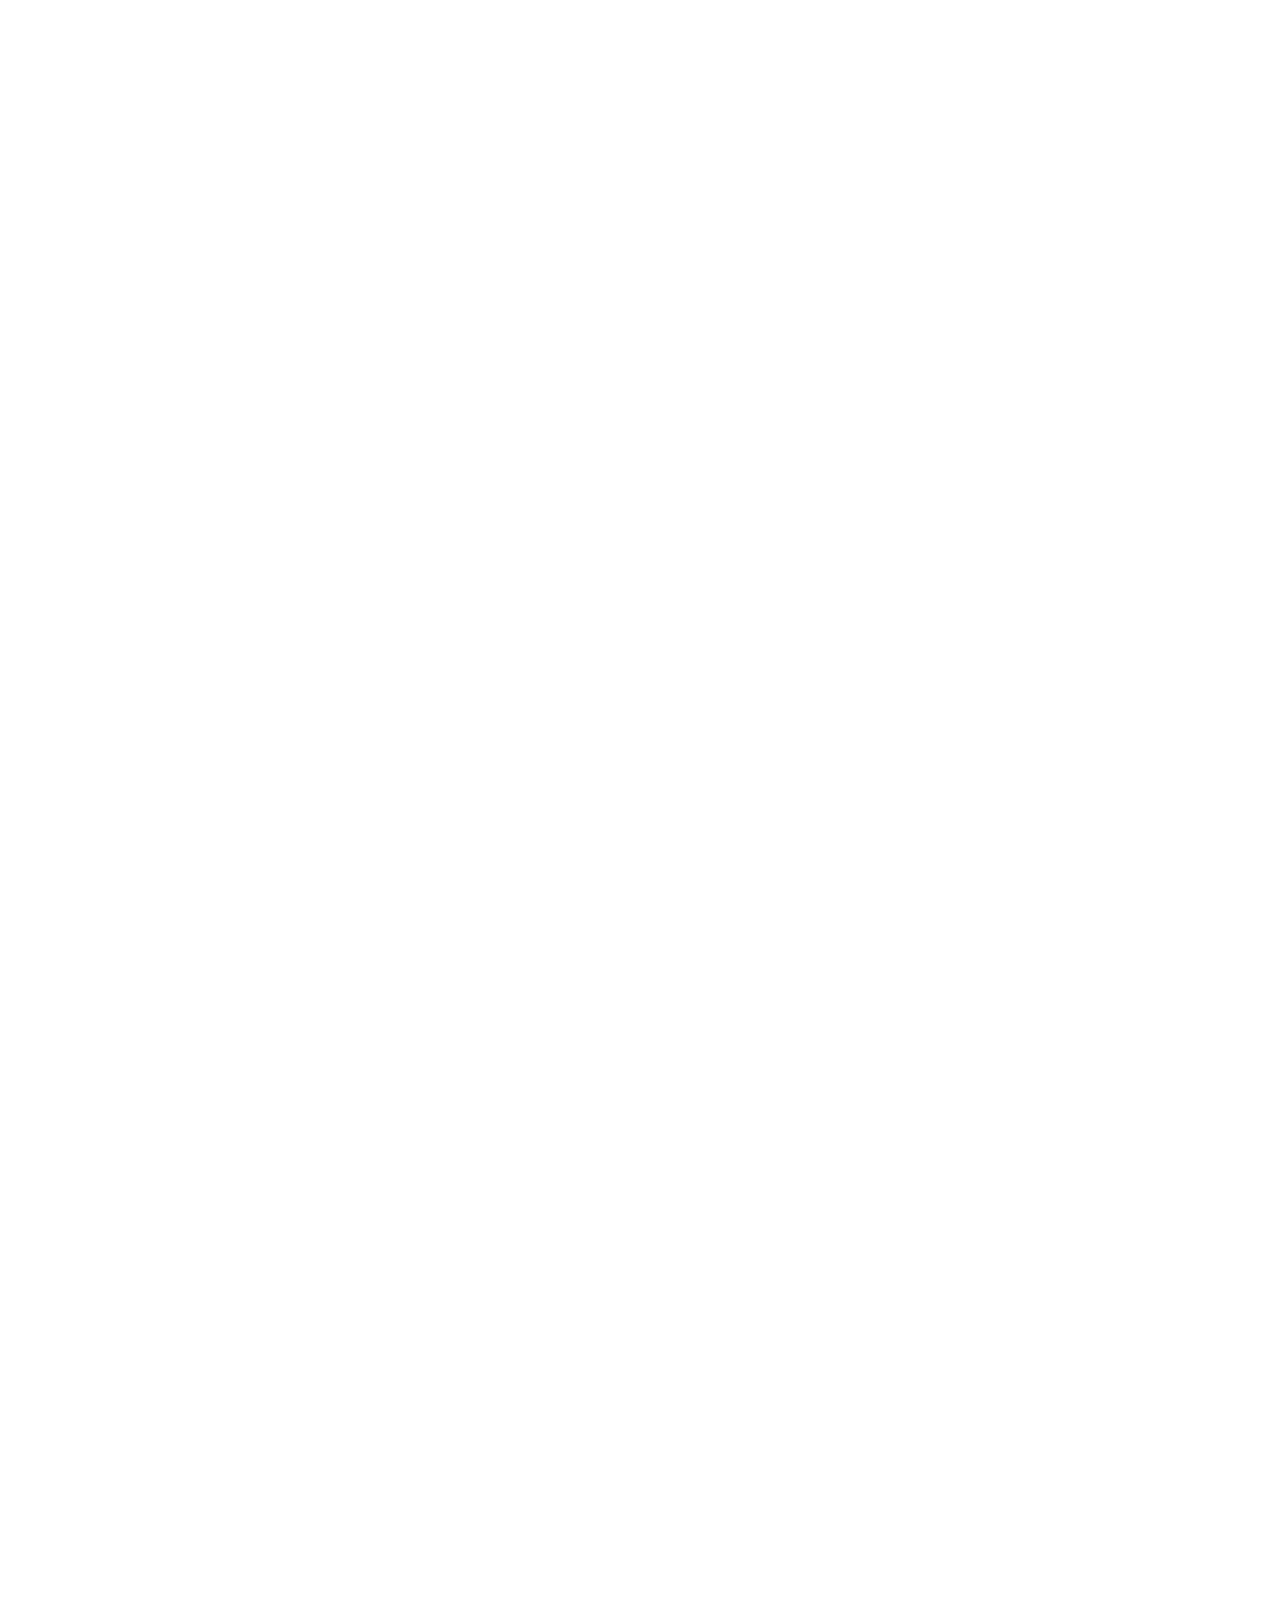
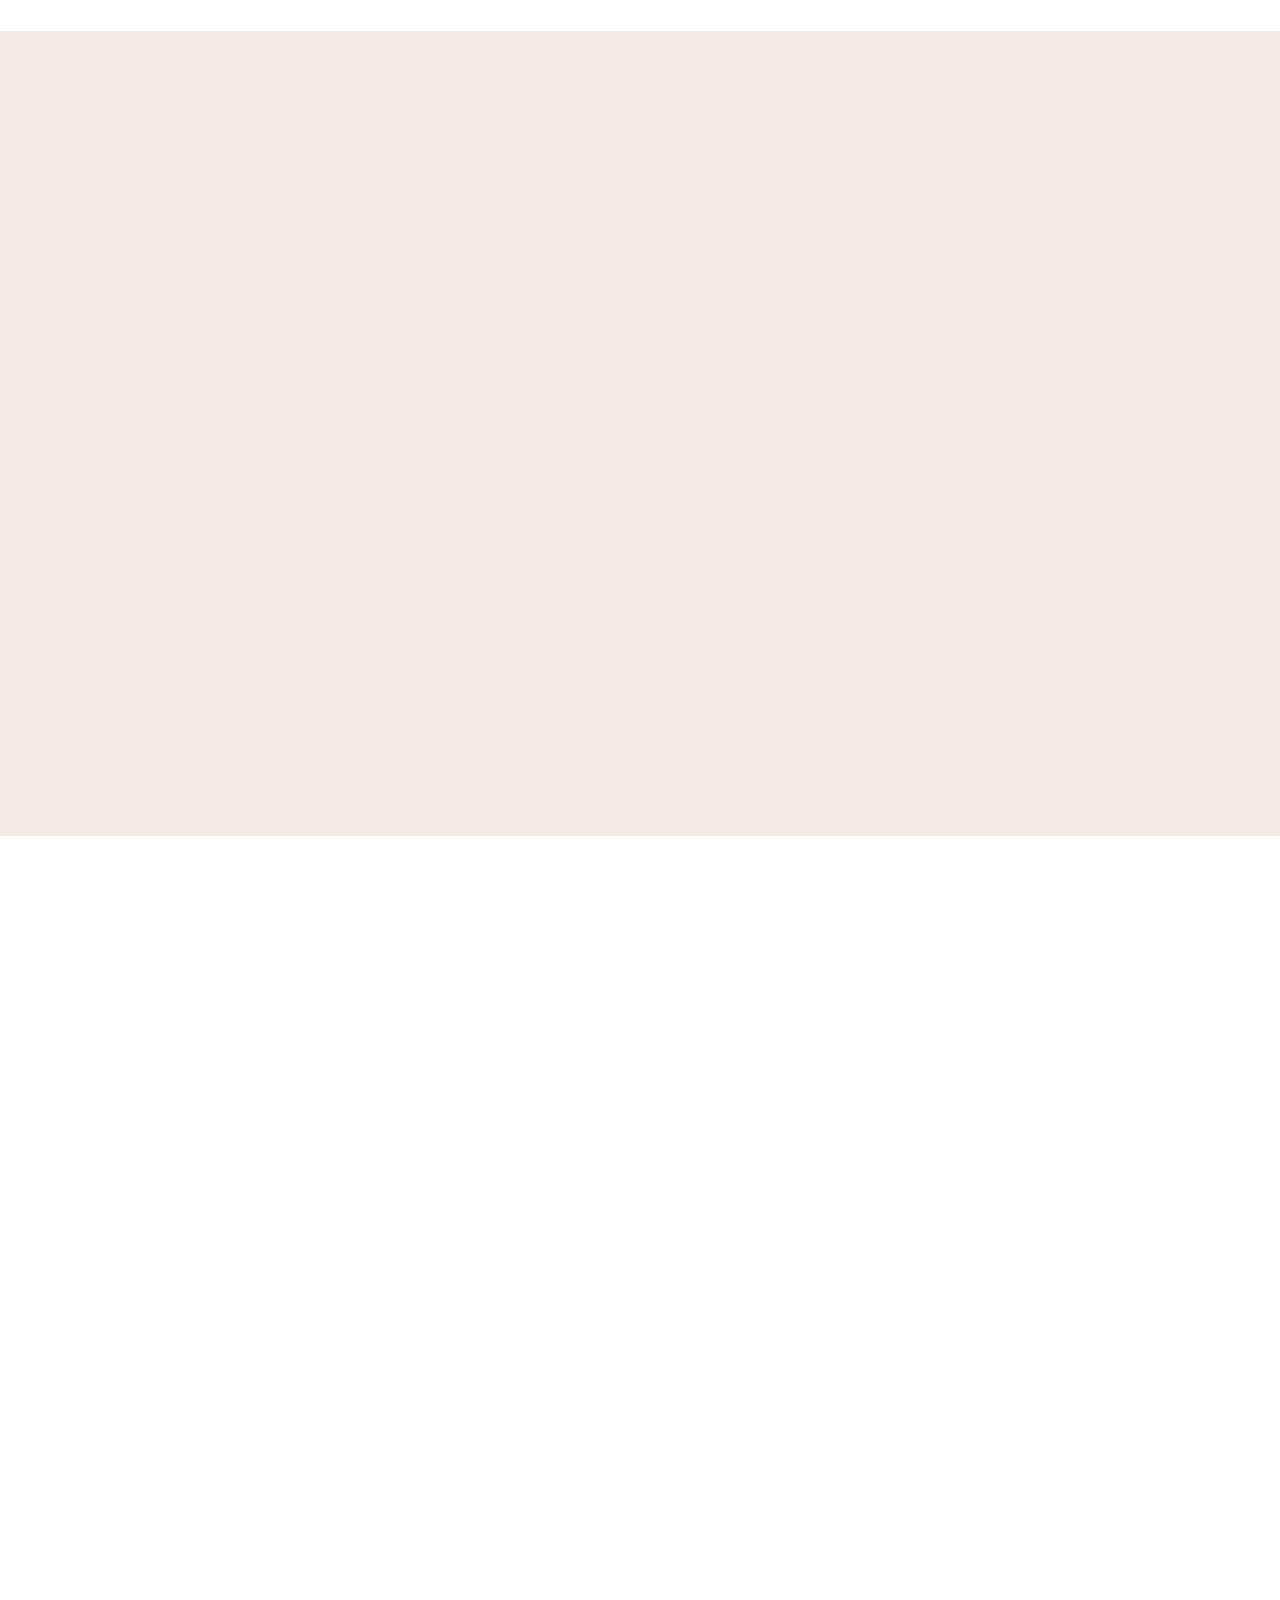
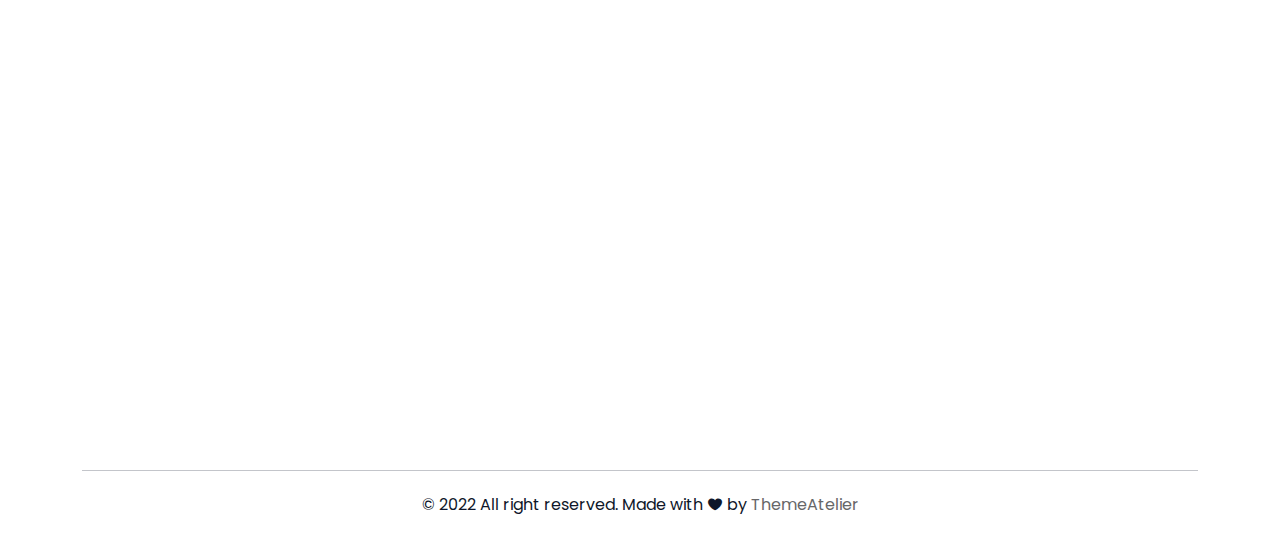
<file: index.html>
<!DOCTYPE html>
<html lang="zxx">
  <head>
    <meta charset="UTF-8" />
    <meta http-equiv="X-UA-Compatible" content="IE=edge" />
    <meta name="viewport" content="width=device-width, initial-scale=1.0" />
    <!--====== Title ======-->
    <title>C. Michaele Johnson</title>
    <!-- ========== Favicon Ico ========== -->
    <link rel="icon" href="assets/images/favicon.ico" />
    <link
      href="https://fonts.googleapis.com/css2?family=Poppins:ital,wght@0,300;0,400;0,600;0,700;1,300;1,400;1,600;1,700&display=swap"
      rel="stylesheet"
    />
    <!--====== Bootstrap css ======-->
    <link rel="stylesheet" href="assets/css/bootstrap.min.css" />
    <!--====== swiper css ======-->
    <link rel="stylesheet" href="assets/css/swiper.min.css" />
    <!--====== IcoFont css ======-->
    <link rel="stylesheet" href="assets/css/icofont.min.css" />
    <!--====== Odometer css ======-->
    <link rel="stylesheet" href="assets/css/odometer-theme-default.css" />
    <!--====== Glightbox css ======-->
    <link rel="stylesheet" href="assets/css/glightbox.css" />
    <!--====== Margubs & Paddings css ======-->
    <link rel="stylesheet" href="assets/css/margins-paddings.css" />
    <!--====== Aos & Paddings css ======-->
    <link rel="stylesheet" href="assets/css/aos.css" />
    <!--====== Style css ======-->
    <link rel="stylesheet" href="assets/css/style.css" />
    <!--====== Custom variants ======-->
    <link
      rel="stylesheet"
      href="assets/css/colors/michaele.css"
      id="color-switch"
    />
    <!-- Default color version -->
    <link
      rel="stylesheet"
      href="assets/css/fonts/philosopher-poppins.css"
      id="font-switch"
    />
    <!-- Default font version -->
    <!--  Template Flat BG -->
    <!-- <link href="assets/css/colors/wildBlue.css" rel="stylesheet"> -->
    <!-- <link href="assets/css/colors/nomad.css" rel="stylesheet"> -->
    <!-- <link href="assets/css/colors/viridian.css" rel="stylesheet"> -->
    <!-- <link href="assets/css/colors/pink.css" rel="stylesheet"> -->
    <!-- <link href="assets/css/colors/coffee.css" rel="stylesheet"> -->
    <!-- <link href="assets/css/colors/royal.css" rel="stylesheet"> -->
    <!-- <link href="assets/css/colors/sky.css" rel="stylesheet"> -->
    <!-- <link href="assets/css/colors/olive.css" rel="stylesheet"> -->
    <!--  Template Typography -->
    <!-- <link href="assets/css/fonts/poppins-roboto.css" rel="stylesheet"> -->
    <!-- <link href="assets/css/fonts/josepin-sourceSansPro.css" rel="stylesheet"> -->
    <!-- <link href="assets/css/fonts/montserrat-lato.css" rel="stylesheet"> -->
    <!-- <link href="assets/css/fonts/raleway-montserrat.css" rel="stylesheet"> -->
    <!-- <link href="assets/css/fonts/avril-lato.css" rel="stylesheet"> -->
    <!--====== Custom css ======-->
    <!-- <link rel="stylesheet" href="assets/css/custom.css" /> -->
    
  </head>

  <body>
    <div class="section-wrapper">
      <!-- ========== Preloader start ========== -->
      <div id="preLoader"></div>
      <!-- ========== Preloader end ========== -->
      <!-- ========== Header start ========== -->
      <header class="header">
        <div class="container">
          <div class="row">
            <nav class="navbar navbar-expand-lg">
              <a class="navbar-brand" href="index.html">
                <!-- <h2 class="m-1">C. Michaele Johnson</h2> -->
                <img src="assets/images/icon.png" alt="Wonted" />
              </a>
              <div class="collapse navbar-collapse" id="navbarSupportedContent">
                <ul id="onepage-nav" class="navbar-nav menu ms-lg-auto">
                  <li class="nav-item">
                  <a class="nav-link active" href="#hero">Home</a>
                  </li>
                  <li class="nav-item">
                    <a class="nav-link" href="#preview">Preview</a>
                  </li>
                  <li class="nav-item">
                    <a class="nav-link" href="#pricing">Pricing</a>
                  </li>
                  <li class="nav-item">
                    <a class="nav-link" href="#author">Author</a>
                  </li>
                  <!-- REVIEWS -->
                  <!-- <li class="nav-item">
                    <a class="nav-link" href="#reviews">Reviews</a>
                  </li> -->
                  <!-- <li class="nav-item">
                    <a class="nav-link" href="#contact">Contact</a>
                  </li> -->
                </ul>
              </div>
              <button
                class="navbar-toggler collapsed"
                type="button"
                data-bs-toggle="collapse"
                data-bs-target="#navbarSupportedContent"
                aria-controls="navbarSupportedContent"
                aria-expanded="false"
                aria-label="Toggle navigation"
              >
                <span></span><span></span><span></span><span></span><span></span
                ><span></span>
              </button>
            </nav>
          </div>
        </div>
      </header>
      <!-- ========== Header end ========== -->
      <!-- ========== Hero section start ========== -->
      <section
        id="hero"
        class="hero hero__padding overflow-hidden position-relative bg-one"
      >
        <div class="circle x1"></div>
        <div class="circle x2"></div>
        <div class="circle x3"></div>
        <div class="circle x4"></div>
        <div class="circle x5"></div>
        <div class="container">
          <div class="row align-items-center">
            <div class="col-lg-6 m-0px-b md-m-30px-b">
              <div class="hero__content position-relative">
                <div
                  class="badge-text mb-2 text-uppercase"
                  data-aos="fade-up"
                  data-aos-duration="1000"
                  data-aos-delay="600"
                >
                  Author
                </div>
                <h1
                  class="display-4 mb-4 text-capitalize"
                  data-aos="fade-up"
                  data-aos-duration="1000"
                  data-aos-delay="650"
                >
                C. Michaele Johnson
                </h1>
                <p
                  class="text-muted mb-5 fs-5"
                  data-aos="fade-up"
                  data-aos-duration="1000"
                  data-aos-delay="700"
                >
                <b>C. Michaele Johnson</b>, a proud native of <b>Michigan</b>, boasts an impressive educational background with a <i>Pre-Law degree</i> from <b>Michigan State University</b> and an <i>MBA in Finance</i> from <b>Clark Atlanta University</b>. Her diverse career spans both <b>public</b> and <b>private sectors</b>, enriching her professional journey. When she’s not immersed in writing, she finds joy in listening to music and playing the <i>piano</i>. This debut novel marks an exciting new chapter in her literary adventure.
                </p>
              </div>
            </div>
            <div
              class="col-lg-6"
              data-aos="fade-up"
              data-aos-duration="1000"
              data-aos-delay="700"
            >
              <div class="hero__images text-center">
                <img class="img-fluid" src="assets/images/hero.jpg" alt="Love can be eternal" />
                <div class="hero__images--badge">
                  <span>
                    <span class="hero__images--badge--text1">NY</span>
                    <span class="hero__images--badge--text2">best seller</span>
                  </span>
                </div>
              </div>
            </div>
          </div>
        </div>
      </section>
      <!-- ========== Hero section end ========== -->
      <!-- ========== Achieve section start ========== -->
      
      <!-- ========== Achieve section end ========== -->
      <!-- ========== Chapters section start ========== -->
      
      <!-- ========== Chapters section end ========== -->
      <!-- ========== Chapter preview section start ========== -->
      <section id="preview" class="section-padding chapter-preview">
        <div class="container">
          <div class="row">
            <div class="col-xl-6 offset-xl-3 col-lg-10 offset-lg-1">
              <div class="section-title-center text-center">
                <span
                  data-aos="fade-up"
                  data-aos-duration="1000"
                  data-aos-delay="150"
                  >BOOK PREVIEW</span
                >
                <h2
                  class="display-6"
                  data-aos="fade-up"
                  data-aos-duration="1000"
                  data-aos-delay="200"
                >
                  Read Some Free Sample
                </h2>
                <div
                  class="section-divider divider-traingle"
                  data-aos="fade-up"
                  data-aos-duration="1000"
                  data-aos-delay="250"
                ></div>
              </div>
            </div>
          </div>
          <div class="row testi-row">
            <div class="col-12 p-80px-b">
              <div class="chapter-slider">
                <div class="swiper-wrapper">
                  <div
                    class="swiper-slide p-5px-lr translateEffect2"
                    data-aos="fade-up"
                    data-aos-duration="1000"
                    data-aos-delay="200"
                  >
                    <a
                      href="assets/images/chapter-preview/sample-pub.png"
                      class="glightbox2"
                      data-glightbox=" description: .custom-desc1; descPosition: right;"
                    >
                      <img
                        class="chapter-img img-fluid"
                        src="assets/images/chapter-preview/sample-pub.png"
                        alt="image"
                      />
                    </a>
                    <div class="glightbox-desc custom-desc1">
                      <h3 class="mb-4 text-center">Publisher Description</h3>
                      <p class="first-letter">
                        Marsha Fonteneau is an ethical assistant prosecuting attorney practicing in a New Jersey town. 
                        Hesitant to launch a search for Mr. Right, Marsha stays busy juggling client files, 
                        immersing herself in her work, and standing on the sidelines observing the love lives of her two 
                        close friends, Tonya Mitchell and Stephanie Dixon.
                      </p>
                      <p>
                        Marsha’s best friend, Tonya, is a human resources manager who has been married to a handsome basketball 
                        coach for several years. Although she is devoted to her husband, Tonya cannot help but reminisce about 
                        her old flame, Duane Reed. Close pal, Stephanie, is an IT professional who has always sought love. Despite 
                        her best efforts, she still has not been able to commit to a man. Meanwhile, their mutual friend, Romare 
                        Smith, is enjoying all Manhattan has to offer while keeping his lifestyle hidden. As the friends all journey 
                        to find or keep love, their interactions continue to intertwine as secrets are revealed and life experiences 
                        are altered.
                      </p>
                      <p>
                        Love Can Be Eternal is a story about strength, encouragement, and resilience in difficult times as 
                        three friends journey to find or keep love.
                      </p>
                    </div>
                  </div>
                  <div
                    class="swiper-slide p-5px-lr"
                    data-aos="fade-up"
                    data-aos-duration="1000"
                    data-aos-delay="300"
                  >
                    <a
                      href="assets/images/chapter-preview/sample-ack.png"
                      class="glightbox2"
                      data-glightbox=" description: .custom-desc2; descPosition: right;"
                    >
                      <img
                        class="chapter-img img-fluid"
                        src="assets/images/chapter-preview/sample-ack.png"
                        alt="image"
                      />
                    </a>
                    <div class="glightbox-desc custom-desc2">
                      <h3 class="mb-4 text-center">Acknowledgements</h3>
                      <p class="first-letter">
                        First, Giving honor to the Lord, my savior and redeemer.
                        Second, I am so thankful for my parents Edward and Corinne (Cora). I particularly thank Motherdear for instilling in me at a young age to read. “Find an author you enjoy reading and keep buying their books”, said my mother Cora Johnson.
                      </p>
                      <p>
                        Third, to all of my siblings and those still living at the time of publishing this book – Liz, Martha, and Jeanne. Fourth, to my children, grandchildren, and great-grandchildren.
                      </p>
                      <p>
                        Fifth, to my publisher, editor, and publishing team – Thanks! Six, to my niece(s) Mia, Jasmine, Alexandra, and great niece(s) Lana and Naya.
                      </p>
                      <p>
                        Seven, to my nephew(s) Alan, Kevin, David, Clifford and Peter. My great nephew(s) Omar and Tim. To my nephew(s) wives’ Darlene, Dana, Roxanne and Kristen. To my late brother(s), Lawrence (Larry) and Edward Johnson. To my late nephew Jonathan. Eight, to my sisters in faith Robbie, Antoinette, Stella, Mary, and Cissy.
                      </p>
                      <p>
                        Nine, to all of my cousins including Sybil, Carol, Caesar, Cynthia, Stewart, John, Patricia, SuVant, Lawrence, Kevin, Ben, Beverly, and my late cousin Beth and all of my great cousins. To my Aunt Minnie and Ethel, truly I have been blessed to have you both in my life.
                        Ten, to my friends, you know who you are. I appreciate your being in my life always. To my friend Tanya, who passed away too soon, from a senseless act of violence. Your kindness was always cherished. To the love of my life. I tell you I love you as I truly do love you.
                      </p>
                      <p>
                        The characters and names in this book are all fictional. If there is any similarity in this book it is not intended. The characters were created for fictional purposes only.
                        Eleven, to my spiritual advisors. To clergy in my life, past and present. To my favorite teacher(s) in elementary school – Pearl Dudley, 2nd Grade, Miss Dooley (Choir), and Lois Hill (Piano teacher).
                      </p>
                      <p>
                        Twelve, a dedication to individuals and families of the World Trade Center disaster and most recently the Covid 19 epidemic/pandemic. May you find love and strength and cherish each day you lived and continue to live. We know not the time our Heavenly Father will choose to call us home.
                        The narrative to each chapter is a backdrop for the chapter that follows. The tone is suggestively being set for the reader. Interpretation of the narrative, to each chapter, belongs solely to the reader.
                      </p>
                      <p>
                        The author does not condone violence and believes parties involved in a dispute should mediate their differences through communication. When communication fails then both parties should work towards reaching an amicable resolution.
                      </p>

                    </div>
                  </div>
                  
                  <div
                    class="swiper-slide p-5px-lr"
                    data-aos="fade-up"
                    data-aos-duration="1000"
                    data-aos-delay="500"
                  >
                    <a
                      href="assets/images/chapter-preview/sample-ch1.png"
                      class="glightbox2"
                      data-glightbox=" description: .custom-desc4; descPosition: right;"
                    >
                      <img
                        class="chapter-img img-fluid"
                        src="assets/images/chapter-preview/sample-ch1.png"
                        alt="image"
                      />
                    </a>
                    <div class="glightbox-desc custom-desc4">
                      <h3 class="mb-4 text-center">Chapter 01</h3>
                      <p class="first-letter">
                        One may think you have heard or seen it all and then your eyes and ears are awakened to a new reality.
                      </p>
                      <p>
                        Marsha Fonteneau’s day was turning out to be busy and challenging. Marsha had gone to law school and graduated from Seton Hall University in New Jersey. In the past two years she held the position of assistant prosecuting attorney, in a town located, in the north central area of New Jersey.
                      </p>
                      <p>
                        Most of the cases she handled were drug offenses, white collar fraud, robberies, and petty and grand larceny. Marsha had grown up in north central New Jersey. She often recognized a name, when a new case was listed, on the upcoming docket of cases.
                      </p>
                      <p>Marsha sat at her desk perusing through several case files. She and another assistant prosecutor named Todd Jones were due in court at 1PM for a pre-trial hearing for Duane Reed. The preliminary hearing or pre-trial examination was to determine if there was enough evidence to go to trial. Marsha set aside the other case files and glanced through Duane Reed’s file. Marsha sat at her desk reflecting on what she knew about the defendant. Duane Reed had dated her best friend, Tonya Porter. Tonya did not have any siblings. Tonya had dated Duane Reed, while in high school. Her friend Tonya had stopped dating Duane Reed shortly after going away to college in Atlanta, Georgia.</p>
                      <p>Duane Reed was a star football player at Teaneck Central High School. Teaneck, New Jersey is a town located in Bergen County, New Jersey. Marsha was well aware that Bergen County is considered a very affluent county in New Jersey. She viewed Teaneck, New Jersey as a mixture of working- class citizens and old money. Marsha had grown up in Teaneck, New Jersey and after high school her parent’s had moved their family to Alpine, New Jersey.</p>
                      <p>Duane Reed was of medium height, well built, athletic and well groomed. Women always noticed and commented on his good looks. Duane Reed’s mother was a local high school teacher. Duane’s mother had been married to Duane’s father but, she divorced him when Duane was around six years old. The sole stable male figure in Duane’s life is an Uncle on his mother’s side of the family named Barry Strong. Duane was an only child. He had been spoiled by his mother as Duane was her only child and son. Marsha thought about mother and children family dynamics. Marsha felt mother’s often put a premium on providing more affection and attention to a son. In a multiple sibling family a daughter often gets short changed. The son gets short changed too, because more attention has been placed on the male in the family. Marsha believed this can skew a man’s sense of emotional balance and make it difficult when they relate to other women that enter their lives.</p>
                      <p>Marsha knew her best friend Tonya met Duane, while she was a cheerleader for a local high school. Their other close friend named Stephanie Dixon and Tonya Porter were cheerleaders in high school. Cheerleading squad participation helped to bond Tonya and Stephanie’s friendship. Tonya and Stephanie were both on the track team. Marsha was on the track team and the school pep squad. Marsha, Tonya, and Stephanie enjoyed attending school games, and keeping the football or basketball teams, spirit ramped up in order to win games.</p>
                      <p>Marsha’s mind took a stroll down memory lane and went back in time to seeing her best friend Tonya and Duane Reed holding hands and sneaking a few kisses in the back of the bus immediately after a football game was over between two rival teams in high school.</p>
                      <p>There was a delay before the bus driver would pull off to take the football players back home. All of the football players, had to be accounted for, before the bus driver would leave. The girls would sit on the bus and make sure they jumped off before the bus driver headed back to Teaneck, New Jersey. Marsha reminisced on how the trio of friends spent so much of their time together. The trio of friends were Tonya Porter, Marsha Fonteneau, and Stephanie Dixon. Marsha would secretly envy her friend Tonya for dating such an athletic, good looking, and well respected young man.</p>
                    </div>
                  </div>
                  <div
                    class="swiper-slide p-5px-lr"
                    data-aos="fade-up"
                    data-aos-duration="1000"
                    data-aos-delay="300"
                  >
                    <a
                      href="assets/images/chapter-preview/sample-ch2.png"
                      class="glightbox2"
                      data-glightbox="description: .custom-desc5; descPosition: right;"
                    >
                      <img
                        class="chapter-img img-fluid"
                        src="assets/images/chapter-preview/sample-ch2.png"
                        alt="image"
                      />
                    </a>
                    <div class="glightbox-desc custom-desc5">
                      <h3 class="mb-4 text-center">Chapter 02</h3>
                      <p class="first-letter">
                        Friendships are important. Friendships thrive when boundaries are set and mutual respect is given by each friend as a confirmed given. Even if a mistake is made and a boundary line is crossed a true friend knows how to file it away as a learning point that will make the friendship grow even stronger. A line of demarcation is crossed when a friend has an affair with a mate of the other friend. Friendships are tested when this line of demarcation is crossed. Even if the friends remain friends there is a breach of trust. True stories exist where relatives have married the spouse of the other relative. Excluding instances when a sibling dies and a remarriage occurs to a living sibling. In this case the spouse was previously married to one sibling and after a separation and a divorce the person married the other sibling. All parties were still living at the time of the new marriage to the other sibling. There was undoubtedly a delay in the divorced sibling learning about the new marriage. In this case, there is a definite line that had been crossed, which can make the relatives keep their distance, and go their separate ways. One must recognize it is not right to judge. The only time a perceived breach can be judged is within a court of law or by God.
                      </p>
                      <p>
                        Tonya had distanced herself from Duane and had gone away to college in Atlanta, Georgia. Her decision to go to school out of state was influenced by the knowledge of Duane’s drug dealing. However, she still had feelings for Duane. Tonya enjoyed wearing a short sporty hair style. She had worn her hair shoulder length for many years and had decided to cut her hair. Men and women complimented her on her hair style. She was petite and very attractive. One week-end in her sophomore year Tonya had come back home unexpectedly. She did not call Duane and decided to surprise him by driving over to his apartment in Fort Lee, New Jersey. Tonya was the one that was surprised. While Tonya was parked out in front of the apartment building waiting for Duane to come home she saw Duane’s car pull up and in the passenger seat there was her friend Stephanie. Tonya jumped out of her car and began to yell at Duane, for being such a “low down dirty sneaking” rattlesnake, who would have the nerve to mess around with her friend Stephanie. Tonya yelled, “Duane, couldn’t you have found some other female to mess around with than one that knows me?” Duane glared at Tonya. Stephanie had a shocked look on her face and started crying. Tonya shouted out to Stephanie, “Don’t cry now, you knew what you were doing all along. As long as it stayed hidden in the dark you sure were not thinking about my feelings, Ho!” Duane shouted to Tonya, “Back off.” He saw Tonya jump out of her car. Duane hurried up and escorted Stephanie into the apartment building. The door man had exited the foyer and stood there making sure Tonya did not try to enter the building.
                      </p>
                    </div>
                  </div>
                </div>
              </div>
            </div>
          </div>
        </div>
      </section>
      <!-- ========== Chapter preview section end ========== -->
      <!-- ========== Pricing section start ========== -->
      <section id="pricing" class="section-padding pricing bg-one">
        <div class="container">
          <div class="row">
            <div class="col-xl-6 offset-xl-3 col-lg-10 offset-lg-1">
              <div class="section-title-center text-center">
                <span
                  data-aos="fade-up"
                  data-aos-duration="1000"
                  data-aos-delay="150"
                  >
                  Pricing
                </span>
                <h2
                  class="display-6"
                  data-aos="fade-up"
                  data-aos-duration="1000"
                  data-aos-delay="200"
                >
                  Based On Their Version
                </h2>
                <div
                  class="section-divider divider-traingle"
                  data-aos="fade-up"
                  data-aos-duration="1000"
                  data-aos-delay="250"
                ></div>
              </div>
            </div>
          </div>
          <div class="row align-items-center justify-content-center">
            <!-- pricing table start -->
            <div
              class="col-md-6 col-lg-4 mb-4 mb-lg-0"
              data-aos="fade-up"
              data-aos-duration="1000"
              data-aos-delay="300"
            >
              <div class="pricing__item translateEffect1">
                <h3 class="pricing__title">Kindle</h3>
                <h3 class="pricing__price">$3.99</h3>
                <ul class="pricing__list">
                  <li>Complete Book</li>
                  <li>PDF and EPUB</li>
                  <li>Avaiable Instantly</li>
                  <li>Access to Downloads</li>
                </ul>
                <a href="#" class="btn__secondary"><span>BUY NOW</span></a>
              </div>
            </div>
            <!-- pricing table end -->
            <!-- pricing table start -->
            <div
              class="col-md-6 col-lg-4 mb-4 mb-lg-0"
              data-aos="fade-up"
              data-aos-duration="1000"
              data-aos-delay="400"
            >
              <div class="pricing__item translateEffect1">
                <h3 class="pricing__title">Hardcover</h3>
                <h3 class="pricing__price">$21.55</h3>
                <ul class="pricing__list">
                  <li>Complete Book</li>
                  <li>PDF and EPUB</li>
                  <li>Hardcover Book</li>
                  <li>Access to Downloads</li>
                </ul>
                <a href="#" class="btn__secondary"><span>BUY NOW</span></a>
              </div>
            </div>
            <!-- pricing table end -->
            <!-- pricing table start -->
            <div
              class="col-md-6 col-lg-4"
              data-aos="fade-up"
              data-aos-duration="1000"
              data-aos-delay="500"
            >
              <div class="pricing__item translateEffect1">
                <h3 class="pricing__title">Hardcover</h3>
                <h3 class="pricing__price">$15.71</h3>
                <ul class="pricing__list">
                  <li>Complete Book</li>
                  <li>PDF and EPUB</li>
                  <li>Hardcover Book</li>
                  <li>Access to Downloads</li>
                </ul>
                <a href="#" class="btn__secondary"><span>BUY NOW</span></a>
              </div>
            </div>
            <!-- pricing table end -->
          </div>
        </div>
      </section>
      <!-- ========== Pricing section end ========== -->
      <!-- ========== Author section start ========== -->
      <section id="author" class="section-padding authorv2">
        <div class="container">
          <div class="row">
            <div class="col-xl-6 offset-xl-3 col-lg-10 offset-lg-1">
              <div class="section-title-center text-center">
                <span
                  data-aos="fade-up"
                  data-aos-duration="1000"
                  data-aos-delay="150"
                  >About author</span
                >
                <h2
                  class="display-6"
                  data-aos="fade-up"
                  data-aos-duration="1000"
                  data-aos-delay="200"
                >
                  Learn About The Book Writer
                </h2>
                <div
                  class="section-divider divider-traingle"
                  data-aos="fade-up"
                  data-aos-duration="1000"
                  data-aos-delay="250"
                ></div>
              </div>
            </div>
          </div>
          <div class="row gx-5">
            <!-- author image area start -->
            <div
              class="col-lg-6 mb-4 mb-lg-0"
              data-aos="fade-right"
              data-aos-duration="1000"
              data-aos-delay="200"
            >
              <div class="authorv2__image">
                <img
                  class="img-fluid"
                  src="assets/images/writer.jpeg"
                  alt="Author Image"
                />
                <!-- <a
                  href="https://youtu.be/qg0_FinB6EE"
                  class="glightbox3 video-btn"
                >
                  <i class="icofont-play"></i
                ></a> -->
                <!-- <div class="promo-video">
                  <div class="waves-block">
                    <div class="waves wave-1"></div>
                    <div class="waves wave-2"></div>
                    <div class="waves wave-3"></div>
                  </div>
                </div> -->
              </div>
            </div>
            <!-- author image area end -->
            <!-- author content area start -->
            <div
              class="col-lg-6"
              data-aos="fade-left"
              data-aos-duration="1000"
              data-aos-delay="200"
            >
            <p> Born in <b>Michigan</b>, Johnson built a fascinating educational foundation before venturing into the literary world. She first earned a <i>Pre-Law degree</i> from <b>Michigan State University</b>, then went on to obtain an <i>MBA in Finance</i> from <b>Clark Atlanta University</b>. This unique combination of legal and business expertise has enriched her professional journey, allowing her to work across both public and private sectors. </p> 
            <p> Johnson made her literary debut with <i>"Love Can Be Eternal,"</i> a novel that has captured readers' attention with its compelling exploration of human emotions and relationships. The book weaves together themes of <b>love</b>, <b>loss</b>, <b>resilience</b>, and the intricate complexities of friendships. Her storytelling has been particularly praised for its authentic portrayal of personal journeys and emotional depth. </p> 
            <p> When she's not writing, Johnson indulges her creative side through music. She's an <i>accomplished pianist</i>, and her love for music serves as another outlet for her artistic expression. This musical inclination adds another layer to her creative persona, perhaps influencing the rhythm and flow of her prose. What makes Johnson's writing particularly interesting is how she potentially draws from her varied life experiences—from her legal background to her business acumen—to create rich, multifaceted narratives. Her debut novel suggests a promising literary career ahead, as she continues to explore the depths of human connections and emotions through her writing. </p> 
            <p> Given the relatively recent emergence of Johnson as an author, I want to note that while I've aimed to be accurate, it would be worth keeping an eye on her future works to see how her literary journey unfolds. </p>
            </div>
            <!-- author content area end -->
          </div>
        </div>
      </section>
      <!-- ========== Author section end ========== -->
      <!-- ========== Achievement section start ========== -->
      
      <!-- ========== Achievement section end ========== -->
      <!-- ========== Fun facts section start ========== -->
      
      <!-- ========== Fun facts section end ========== -->
      <!-- ========== Booksv2 start ========== -->
      
      <!-- ========== Books v2  end ========== -->
      <!-- ========== CTA v5 section start ========== -->
      
      <!-- ========== CTA v5 section end ========== -->
      <!-- ========== Events section end ========== -->
      
      <!-- ========== Events section end ========== -->
      <!-- ========== Testimonial section start ========== -->
      
      <!-- ========== Testimonial section end ========== -->
      <!-- ========== CTA v4 section start ========== -->
      
      <!-- ========== CTA v4 section end ========== -->
      <!-- ========== Blog section start ========== -->
      
      <!-- ========== Blog section end ========== -->
      <!-- ========== CTA v3 section start ========== -->
      
      <!-- ========== CTA v3 section end ========== -->
      <!-- ========== Contact section start ========== -->
      
      <!-- ========== Contact section end ========== -->
      <!-- ========== Footer section Start ========== -->
      <footer class="footer overflow-hidden">
        <div class="container">
          <hr />
          <div class="footer__copyright m-20px-t m-20px-b">
            <div class="row">
              <div class="col-12">
                <p class="m-0 text-center">
                  &copy; 2022 All right reserved. Made with
                  <i class="icofont-heart"></i> by <a href="#">ThemeAtelier</a>
                </p>
              </div>
            </div>
          </div>
        </div>
      </footer>
      <!-- ========== Footer section End ========== -->
    </div>
    <!--====== jquery js ======-->
    <script src="assets/js/jquery.min.js"></script>
    <!--====== Bootstrap js ======-->
    <script src="assets/js/bootstrap.bundle.min.js"></script>
    <!--====== One page nav ======-->
    <script src="assets/js/onepageNav.js"></script>
    <!--====== Ajaxchimp js ======-->
    <script src="assets/js/jquery.ajaxchimp.min.js"></script>
    <!--====== Glightbox js ======-->
    <script src="assets/js/glightbox.js"></script>
    <!--====== Glightbox js ======-->
    <script src="assets/js/swiper.min.js"></script>
    <!--====== Appear js ======-->
    <script src="assets/js/jquery.appear.min.js"></script>
    <!--====== Odometer js ======-->
    <script src="assets/js/odometer.min.js"></script>
    <!--====== Aos js ======-->
    <script src="assets/js/aos.js"></script>
    <!--====== Custom js ======-->
    <script src="assets/js/custom.js"></script>
    
  </body>
</html>
</file>
<file: assets/css/odometer-theme-default.css>
.odometer.odometer-auto-theme,.odometer.odometer-theme-default{display:inline-block;vertical-align:middle;position:relative}.odometer.odometer-auto-theme .odometer-digit,.odometer.odometer-theme-default .odometer-digit{display:inline-block;vertical-align:middle;position:relative}.odometer.odometer-auto-theme .odometer-digit .odometer-digit-spacer,.odometer.odometer-theme-default .odometer-digit .odometer-digit-spacer{display:inline-block;vertical-align:middle;visibility:hidden}.odometer.odometer-auto-theme .odometer-digit .odometer-digit-inner,.odometer.odometer-theme-default .odometer-digit .odometer-digit-inner{text-align:left;display:block;position:absolute;top:0;left:0;right:0;bottom:0;overflow:hidden}.odometer.odometer-auto-theme .odometer-digit .odometer-ribbon,.odometer.odometer-theme-default .odometer-digit .odometer-ribbon{display:block}.odometer.odometer-auto-theme .odometer-digit .odometer-ribbon-inner,.odometer.odometer-theme-default .odometer-digit .odometer-ribbon-inner{display:block;-webkit-backface-visibility:hidden;backface-visibility:hidden}.odometer.odometer-auto-theme .odometer-digit .odometer-value,.odometer.odometer-theme-default .odometer-digit .odometer-value{display:block;-webkit-transform:translateZ(0);transform:translateZ(0)}.odometer.odometer-auto-theme .odometer-digit .odometer-value.odometer-last-value,.odometer.odometer-theme-default .odometer-digit .odometer-value.odometer-last-value{position:absolute}.odometer.odometer-auto-theme.odometer-animating-up .odometer-ribbon-inner,.odometer.odometer-theme-default.odometer-animating-up .odometer-ribbon-inner{-webkit-transition:-webkit-transform 2s;-moz-transition:-moz-transform 2s;-ms-transition:-ms-transform 2s;-o-transition:-o-transform 2s;transition:transform 2s}.odometer.odometer-auto-theme.odometer-animating-up.odometer-animating .odometer-ribbon-inner,.odometer.odometer-theme-default.odometer-animating-up.odometer-animating .odometer-ribbon-inner{-webkit-transform:translateY(-100%);-moz-transform:translateY(-100%);-ms-transform:translateY(-100%);-o-transform:translateY(-100%);transform:translateY(-100%)}.odometer.odometer-auto-theme.odometer-animating-down .odometer-ribbon-inner,.odometer.odometer-theme-default.odometer-animating-down .odometer-ribbon-inner{-webkit-transform:translateY(-100%);-moz-transform:translateY(-100%);-ms-transform:translateY(-100%);-o-transform:translateY(-100%);transform:translateY(-100%)}.odometer.odometer-auto-theme.odometer-animating-down.odometer-animating .odometer-ribbon-inner,.odometer.odometer-theme-default.odometer-animating-down.odometer-animating .odometer-ribbon-inner{-webkit-transition:-webkit-transform 2s;-moz-transition:-moz-transform 2s;-ms-transition:-ms-transform 2s;-o-transition:-o-transform 2s;transition:transform 2s;-webkit-transform:translateY(0);-moz-transform:translateY(0);-ms-transform:translateY(0);-o-transform:translateY(0);transform:translateY(0)}.odometer.odometer-auto-theme,.odometer.odometer-theme-default{line-height:1}.odometer.odometer-auto-theme .odometer-value,.odometer.odometer-theme-default .odometer-value{text-align:center}
</file>
<file: assets/css/margins-paddings.css>
/*==============================
  Margins
================================*/

/*Margin All*/

.m-auto-all {
  margin: auto;
}

.m-0px {
  margin: 0;
}

.m-5px {
  margin: 5px;
}

.m-10px {
  margin: 10px;
}

.m-15px {
  margin: 15px;
}

.m-20px {
  margin: 20px;
}

.m-25px {
  margin: 25px;
}

.m-30px {
  margin: 30px;
}

.m-35px {
  margin: 35px;
}

.m-40px {
  margin: 40px;
}

.m-45px {
  margin: 45px;
}

.m-50px {
  margin: 50px;
}

.m-55px {
  margin: 55px;
}

.m-60px {
  margin: 60px;
}

.m-65px {
  margin: 65px;
}

.m-70px {
  margin: 70px;
}

.m-75px {
  margin: 75px;
}

.m-80px {
  margin: 80px;
}

.m-85px {
  margin: 85px;
}

.m-90px {
  margin: 90px;
}

.m-95px {
  margin: 95px;
}

.m-100px {
  margin: 100px;
}

/*Margin top buttom*/

.m-0px-tb {
  margin-top: 0px;
  margin-bottom: 0px;
}

.m-5px-tb {
  margin-top: 5px;
  margin-bottom: 5px;
}

.m-10px-tb {
  margin-top: 10px;
  margin-bottom: 10px;
}

.m-15px-tb {
  margin-top: 15px;
  margin-bottom: 15px;
}

.m-20px-tb {
  margin-top: 20px;
  margin-bottom: 20px;
}

.m-25px-tb {
  margin-top: 25px;
  margin-bottom: 25px;
}

.m-30px-tb {
  margin-top: 30px;
  margin-bottom: 30px;
}

.m-35px-tb {
  margin-top: 35px;
  margin-bottom: 35px;
}

.m-40px-tb {
  margin-top: 40px;
  margin-bottom: 40px;
}

.m-45px-tb {
  margin-top: 45px;
  margin-bottom: 45px;
}

.m-50px-tb {
  margin-top: 50px;
  margin-bottom: 50px;
}

.m-55px-tb {
  margin-top: 55px;
  margin-bottom: 55px;
}

.m-60px-tb {
  margin-top: 60px;
  margin-bottom: 60px;
}

.m-65px-tb {
  margin-top: 65px;
  margin-bottom: 65px;
}

.m-70px-tb {
  margin-top: 70px;
  margin-bottom: 70px;
}

.m-75px-tb {
  margin-top: 75px;
  margin-bottom: 75px;
}

.m-80px-tb {
  margin-top: 80px;
  margin-bottom: 80px;
}

.m-85px-tb {
  margin-top: 85px;
  margin-bottom: 85px;
}

.m-90px-tb {
  margin-top: 90px;
  margin-bottom: 90px;
}

.m-95px-tb {
  margin-top: 95px;
  margin-bottom: 95px;
}

.m-100px-tb {
  margin-top: 100px;
  margin-bottom: 100px;
}

/*Margin left right*/

.m-0px-lr {
  margin-left: 0px;
  margin-right: 0px;
}

.m-5px-lr {
  margin-left: 5px;
  margin-right: 5px;
}

.m-10px-lr {
  margin-left: 10px;
  margin-right: 10px;
}

.m-15px-lr {
  margin-left: 15px;
  margin-right: 15px;
}

.m-20px-lr {
  margin-left: 20px;
  margin-right: 20px;
}

.m-25px-lr {
  margin-left: 25px;
  margin-right: 25px;
}

.m-30px-lr {
  margin-left: 30px;
  margin-right: 30px;
}

.m-35px-lr {
  margin-left: 35px;
  margin-right: 35px;
}

.m-40px-lr {
  margin-left: 40px;
  margin-right: 40px;
}

.m-45px-lr {
  margin-left: 45px;
  margin-right: 45px;
}

.m-50px-lr {
  margin-left: 50px;
  margin-right: 50px;
}

.m-55px-lr {
  margin-left: 55px;
  margin-right: 55px;
}

.m-60px-lr {
  margin-left: 60px;
  margin-right: 60px;
}

.m-65px-lr {
  margin-left: 65px;
  margin-right: 65px;
}

.m-70px-lr {
  margin-left: 70px;
  margin-right: 70px;
}

.m-75px-lr {
  margin-left: 75px;
  margin-right: 75px;
}

.m-80px-lr {
  margin-left: 80px;
  margin-right: 80px;
}

.m-85px-lr {
  margin-left: 85px;
  margin-right: 85px;
}

.m-90px-lr {
  margin-left: 90px;
  margin-right: 90px;
}

.m-95px-lr {
  margin-left: 95px;
  margin-right: 95px;
}

.m-100px-lr {
  margin-left: 100px;
  margin-right: 100px;
}

/*Margin top*/

.m-0px-t {
  margin-top: 0px;
}

.m-5px-t {
  margin-top: 5px;
}

.m-10px-t {
  margin-top: 10px;
}

.m-15px-t {
  margin-top: 15px;
}

.m-20px-t {
  margin-top: 20px;
}

.m-25px-t {
  margin-top: 25px;
}

.m-30px-t {
  margin-top: 30px;
}

.m-35px-t {
  margin-top: 35px;
}

.m-40px-t {
  margin-top: 40px;
}

.m-45px-t {
  margin-top: 45px;
}

.m-50px-t {
  margin-top: 50px;
}

.m-55px-t {
  margin-top: 55px;
}

.m-60px-t {
  margin-top: 60px;
}

.m-65px-t {
  margin-top: 65px;
}

.m-70px-t {
  margin-top: 70px;
}

.m-75px-t {
  margin-top: 75px;
}

.m-80px-t {
  margin-top: 80px;
}

.m-85px-t {
  margin-top: 85px;
}

.m-90px-t {
  margin-top: 90px;
}

.m-95px-t {
  margin-top: 95px;
}

.m-100px-t {
  margin-top: 100px;
}
.m-150px-t {
  margin-top: 150px;
}

/*Margin Bottom*/

.m-0px-b {
  margin-bottom: 0px;
}

.m-5px-b {
  margin-bottom: 5px;
}

.m-10px-b {
  margin-bottom: 10px;
}

.m-15px-b {
  margin-bottom: 15px;
}

.m-20px-b {
  margin-bottom: 20px;
}

.m-25px-b {
  margin-bottom: 25px;
}

.m-30px-b {
  margin-bottom: 30px;
}

.m-35px-b {
  margin-bottom: 35px;
}

.m-40px-b {
  margin-bottom: 40px;
}

.m-45px-b {
  margin-bottom: 45px;
}

.m-50px-b {
  margin-bottom: 50px;
}

.m-55px-b {
  margin-bottom: 55px;
}

.m-60px-b {
  margin-bottom: 60px;
}

.m-65px-b {
  margin-bottom: 65px;
}

.m-70px-b {
  margin-bottom: 70px;
}

.m-75px-b {
  margin-bottom: 75px;
}

.m-80px-b {
  margin-bottom: 80px;
}

.m-85px-b {
  margin-bottom: 85px;
}

.m-90px-b {
  margin-bottom: 90px;
}

.m-95px-b {
  margin-bottom: 95px;
}

.m-100px-b {
  margin-bottom: 100px;
}

/*Margin Left*/

.m-0px-l {
  margin-left: 0px;
}

.m-5px-l {
  margin-left: 5px;
}

.m-10px-l {
  margin-left: 10px;
}

.m-15px-l {
  margin-left: 15px;
}

.m-20px-l {
  margin-left: 20px;
}

.m-25px-l {
  margin-left: 25px;
}

.m-30px-l {
  margin-left: 30px;
}

.m-35px-l {
  margin-left: 35px;
}

.m-40px-l {
  margin-left: 40px;
}

.m-45px-l {
  margin-left: 45px;
}

.m-50px-l {
  margin-left: 50px;
}

.m-55px-l {
  margin-left: 55px;
}

.m-60px-l {
  margin-left: 60px;
}

.m-65px-l {
  margin-left: 65px;
}

.m-70px-l {
  margin-left: 70px;
}

.m-75px-l {
  margin-left: 75px;
}

.m-80px-l {
  margin-left: 80px;
}

.m-85px-l {
  margin-left: 85px;
}

.m-90px-l {
  margin-left: 90px;
}

.m-95px-l {
  margin-left: 95px;
}

.m-100px-l {
  margin-left: 100px;
}

/*Margin right*/

.m-0px-r {
  margin-right: 0px;
}

.m-5px-r {
  margin-right: 5px;
}

.m-10px-r {
  margin-right: 10px;
}

.m-15px-r {
  margin-right: 15px;
}

.m-20px-r {
  margin-right: 20px;
}

.m-25px-r {
  margin-right: 25px;
}

.m-30px-r {
  margin-right: 30px;
}

.m-35px-r {
  margin-right: 35px;
}

.m-40px-r {
  margin-right: 40px;
}

.m-45px-r {
  margin-right: 45px;
}

.m-50px-r {
  margin-right: 50px;
}

.m-55px-r {
  margin-right: 55px;
}

.m-60px-r {
  margin-right: 60px;
}

.m-65px-r {
  margin-right: 65px;
}

.m-70px-r {
  margin-right: 70px;
}

.m-75px-r {
  margin-right: 75px;
}

.m-80px-r {
  margin-right: 80px;
}

.m-85px-r {
  margin-right: 85px;
}

.m-90px-r {
  margin-right: 90px;
}

.m-95px-r {
  margin-right: 95px;
}

.m-100px-r {
  margin-right: 100px;
}

@media (max-width: 1200px) {
  /*Margin All*/
  .lg-m-0px {
    margin: 0;
  }
  .lg-m-5px {
    margin: 5px;
  }
  .lg-m-10px {
    margin: 10px;
  }
  .lg-m-15px {
    margin: 15px;
  }
  .lg-m-20px {
    margin: 20px;
  }
  .lg-m-25px {
    margin: 25px;
  }
  .lg-m-30px {
    margin: 30px;
  }
  .lg-m-35px {
    margin: 35px;
  }
  .lg-m-40px {
    margin: 40px;
  }
  .lg-m-45px {
    margin: 45px;
  }
  .lg-m-50px {
    margin: 50px;
  }
  .lg-m-55px {
    margin: 55px;
  }
  .lg-m-60px {
    margin: 60px;
  }
  .lg-m-65px {
    margin: 65px;
  }
  .lg-m-70px {
    margin: 70px;
  }
  .lg-m-75px {
    margin: 75px;
  }
  .lg-m-80px {
    margin: 80px;
  }
  .lg-m-85px {
    margin: 85px;
  }
  .lg-m-90px {
    margin: 90px;
  }
  .lg-m-95px {
    margin: 95px;
  }
  .lg-m-100px {
    margin: 100px;
  }
  /*Margin top buttom*/
  .lg-m-0px-tb {
    margin-top: 0px;
    margin-bottom: 0px;
  }
  .lg-m-5px-tb {
    margin-top: 5px;
    margin-bottom: 5px;
  }
  .lg-m-10px-tb {
    margin-top: 10px;
    margin-bottom: 10px;
  }
  .lg-m-15px-tb {
    margin-top: 15px;
    margin-bottom: 15px;
  }
  .lg-m-20px-tb {
    margin-top: 20px;
    margin-bottom: 20px;
  }
  .lg-m-25px-tb {
    margin-top: 25px;
    margin-bottom: 25px;
  }
  .lg-m-30px-tb {
    margin-top: 30px;
    margin-bottom: 30px;
  }
  .lg-m-35px-tb {
    margin-top: 35px;
    margin-bottom: 35px;
  }
  .lg-m-40px-tb {
    margin-top: 40px;
    margin-bottom: 40px;
  }
  .lg-m-45px-tb {
    margin-top: 45px;
    margin-bottom: 45px;
  }
  .lg-m-50px-tb {
    margin-top: 50px;
    margin-bottom: 50px;
  }
  .lg-m-55px-tb {
    margin-top: 55px;
    margin-bottom: 55px;
  }
  .lg-m-60px-tb {
    margin-top: 60px;
    margin-bottom: 60px;
  }
  .lg-m-65px-tb {
    margin-top: 65px;
    margin-bottom: 65px;
  }
  .lg-m-70px-tb {
    margin-top: 70px;
    margin-bottom: 70px;
  }
  .lg-m-75px-tb {
    margin-top: 75px;
    margin-bottom: 75px;
  }
  .lg-m-80px-tb {
    margin-top: 80px;
    margin-bottom: 80px;
  }
  .lg-m-85px-tb {
    margin-top: 85px;
    margin-bottom: 85px;
  }
  .lg-m-90px-tb {
    margin-top: 90px;
    margin-bottom: 90px;
  }
  .lg-m-95px-tb {
    margin-top: 95px;
    margin-bottom: 95px;
  }
  .lg-m-100px-tb {
    margin-top: 100px;
    margin-bottom: 100px;
  }
  /*Margin left right*/
  .lg-m-0px-lr {
    margin-left: 0px;
    margin-right: 0px;
  }
  .lg-m-5px-lr {
    margin-left: 5px;
    margin-right: 5px;
  }
  .lg-m-10px-lr {
    margin-left: 10px;
    margin-right: 10px;
  }
  .lg-m-15px-lr {
    margin-left: 15px;
    margin-right: 15px;
  }
  .lg-m-20px-lr {
    margin-left: 20px;
    margin-right: 20px;
  }
  .lg-m-25px-lr {
    margin-left: 25px;
    margin-right: 25px;
  }
  .lg-m-30px-lr {
    margin-left: 30px;
    margin-right: 30px;
  }
  .lg-m-35px-lr {
    margin-left: 35px;
    margin-right: 35px;
  }
  .lg-m-40px-lr {
    margin-left: 40px;
    margin-right: 40px;
  }
  .lg-m-45px-lr {
    margin-left: 45px;
    margin-right: 45px;
  }
  .lg-m-50px-lr {
    margin-left: 50px;
    margin-right: 50px;
  }
  .lg-m-55px-lr {
    margin-left: 55px;
    margin-right: 55px;
  }
  .lg-m-60px-lr {
    margin-left: 60px;
    margin-right: 60px;
  }
  .lg-m-65px-lr {
    margin-left: 65px;
    margin-right: 65px;
  }
  .lg-m-70px-lr {
    margin-left: 70px;
    margin-right: 70px;
  }
  .lg-m-75px-lr {
    margin-left: 75px;
    margin-right: 75px;
  }
  .lg-m-80px-lr {
    margin-left: 80px;
    margin-right: 80px;
  }
  .lg-m-85px-lr {
    margin-left: 85px;
    margin-right: 85px;
  }
  .lg-m-90px-lr {
    margin-left: 90px;
    margin-right: 90px;
  }
  .lg-m-95px-lr {
    margin-left: 95px;
    margin-right: 95px;
  }
  .lg-m-100px-lr {
    margin-left: 100px;
    margin-right: 100px;
  }
  /*Margin top*/
  .lg-m-0px-t {
    margin-top: 0px;
  }
  .lg-m-5px-t {
    margin-top: 5px;
  }
  .lg-m-10px-t {
    margin-top: 10px;
  }
  .lg-m-15px-t {
    margin-top: 15px;
  }
  .lg-m-20px-t {
    margin-top: 20px;
  }
  .lg-m-25px-t {
    margin-top: 25px;
  }
  .lg-m-30px-t {
    margin-top: 30px;
  }
  .lg-m-35px-t {
    margin-top: 35px;
  }
  .lg-m-40px-t {
    margin-top: 40px;
  }
  .lg-m-45px-t {
    margin-top: 45px;
  }
  .lg-m-50px-t {
    margin-top: 50px;
  }
  .lg-m-55px-t {
    margin-top: 55px;
  }
  .lg-m-60px-t {
    margin-top: 60px;
  }
  .lg-m-65px-t {
    margin-top: 65px;
  }
  .lg-m-70px-t {
    margin-top: 70px;
  }
  .lg-m-75px-t {
    margin-top: 75px;
  }
  .lg-m-80px-t {
    margin-top: 80px;
  }
  .lg-m-85px-t {
    margin-top: 85px;
  }
  .lg-m-90px-t {
    margin-top: 90px;
  }
  .lg-m-95px-t {
    margin-top: 95px;
  }
  .lg-m-100px-t {
    margin-top: 100px;
  }
  /*Margin Bottom*/
  .lg-m-0px-b {
    margin-bottom: 0px;
  }
  .lg-m-5px-b {
    margin-bottom: 5px;
  }
  .lg-m-10px-b {
    margin-bottom: 10px;
  }
  .lg-m-15px-b {
    margin-bottom: 15px;
  }
  .lg-m-20px-b {
    margin-bottom: 20px;
  }
  .lg-m-25px-b {
    margin-bottom: 25px;
  }
  .lg-m-30px-b {
    margin-bottom: 30px;
  }
  .lg-m-35px-b {
    margin-bottom: 35px;
  }
  .lg-m-40px-b {
    margin-bottom: 40px;
  }
  .lg-m-45px-b {
    margin-bottom: 45px;
  }
  .lg-m-50px-b {
    margin-bottom: 50px;
  }
  .lg-m-55px-b {
    margin-bottom: 55px;
  }
  .lg-m-60px-b {
    margin-bottom: 60px;
  }
  .lg-m-65px-b {
    margin-bottom: 65px;
  }
  .lg-m-70px-b {
    margin-bottom: 70px;
  }
  .lg-m-75px-b {
    margin-bottom: 75px;
  }
  .lg-m-80px-b {
    margin-bottom: 80px;
  }
  .lg-m-85px-b {
    margin-bottom: 85px;
  }
  .lg-m-90px-b {
    margin-bottom: 90px;
  }
  .lg-m-95px-b {
    margin-bottom: 95px;
  }
  .lg-m-100px-b {
    margin-bottom: 100px;
  }
  /*Margin Left*/
  .lg-m-0px-l {
    margin-left: 0px;
  }
  .lg-m-5px-l {
    margin-left: 5px;
  }
  .lg-m-10px-l {
    margin-left: 10px;
  }
  .lg-m-15px-l {
    margin-left: 15px;
  }
  .lg-m-20px-l {
    margin-left: 20px;
  }
  .lg-m-25px-l {
    margin-left: 25px;
  }
  .lg-m-30px-l {
    margin-left: 30px;
  }
  .lg-m-35px-l {
    margin-left: 35px;
  }
  .lg-m-40px-l {
    margin-left: 40px;
  }
  .lg-m-45px-l {
    margin-left: 45px;
  }
  .lg-m-50px-l {
    margin-left: 50px;
  }
  .lg-m-55px-l {
    margin-left: 55px;
  }
  .lg-m-60px-l {
    margin-left: 60px;
  }
  .lg-m-65px-l {
    margin-left: 65px;
  }
  .lg-m-70px-l {
    margin-left: 70px;
  }
  .lg-m-75px-l {
    margin-left: 75px;
  }
  .lg-m-80px-l {
    margin-left: 80px;
  }
  .lg-m-85px-l {
    margin-left: 85px;
  }
  .lg-m-90px-l {
    margin-left: 90px;
  }
  .lg-m-95px-l {
    margin-left: 95px;
  }
  .lg-m-100px-l {
    margin-left: 100px;
  }
  /*Margin right*/
  .lg-m-0px-r {
    margin-right: 0px;
  }
  .lg-m-5px-r {
    margin-right: 5px;
  }
  .lg-m-10px-r {
    margin-right: 10px;
  }
  .lg-m-15px-r {
    margin-right: 15px;
  }
  .lg-m-20px-r {
    margin-right: 20px;
  }
  .lg-m-25px-r {
    margin-right: 25px;
  }
  .lg-m-30px-r {
    margin-right: 30px;
  }
  .lg-m-35px-r {
    margin-right: 35px;
  }
  .lg-m-40px-r {
    margin-right: 40px;
  }
  .lg-m-45px-r {
    margin-right: 45px;
  }
  .lg-m-50px-r {
    margin-right: 50px;
  }
  .lg-m-55px-r {
    margin-right: 55px;
  }
  .lg-m-60px-r {
    margin-right: 60px;
  }
  .lg-m-65px-r {
    margin-right: 65px;
  }
  .lg-m-70px-r {
    margin-right: 70px;
  }
  .lg-m-75px-r {
    margin-right: 75px;
  }
  .lg-m-80px-r {
    margin-right: 80px;
  }
  .lg-m-85px-r {
    margin-right: 85px;
  }
  .lg-m-90px-r {
    margin-right: 90px;
  }
  .lg-m-95px-r {
    margin-right: 95px;
  }
  .lg-m-100px-r {
    margin-right: 100px;
  }
}

@media (max-width: 991px) {
  /*Margin All*/
  .md-m-0px {
    margin: 0;
  }
  .md-m-5px {
    margin: 5px;
  }
  .md-m-10px {
    margin: 10px;
  }
  .md-m-15px {
    margin: 15px;
  }
  .md-m-20px {
    margin: 20px;
  }
  .md-m-25px {
    margin: 25px;
  }
  .md-m-30px {
    margin: 30px;
  }
  .md-m-35px {
    margin: 35px;
  }
  .md-m-40px {
    margin: 40px;
  }
  .md-m-45px {
    margin: 45px;
  }
  .md-m-50px {
    margin: 50px;
  }
  .md-m-55px {
    margin: 55px;
  }
  .md-m-60px {
    margin: 60px;
  }
  .md-m-65px {
    margin: 65px;
  }
  .md-m-70px {
    margin: 70px;
  }
  .md-m-75px {
    margin: 75px;
  }
  .md-m-80px {
    margin: 80px;
  }
  .md-m-85px {
    margin: 85px;
  }
  .md-m-90px {
    margin: 90px;
  }
  .md-m-95px {
    margin: 95px;
  }
  .md-m-100px {
    margin: 100px;
  }
  /*Margin top buttom*/
  .md-m-0px-tb {
    margin-top: 0px;
    margin-bottom: 0px;
  }
  .md-m-5px-tb {
    margin-top: 5px;
    margin-bottom: 5px;
  }
  .md-m-10px-tb {
    margin-top: 10px;
    margin-bottom: 10px;
  }
  .md-m-15px-tb {
    margin-top: 15px;
    margin-bottom: 15px;
  }
  .md-m-20px-tb {
    margin-top: 20px;
    margin-bottom: 20px;
  }
  .md-m-25px-tb {
    margin-top: 25px;
    margin-bottom: 25px;
  }
  .md-m-30px-tb {
    margin-top: 30px;
    margin-bottom: 30px;
  }
  .md-m-35px-tb {
    margin-top: 35px;
    margin-bottom: 35px;
  }
  .md-m-40px-tb {
    margin-top: 40px;
    margin-bottom: 40px;
  }
  .md-m-45px-tb {
    margin-top: 45px;
    margin-bottom: 45px;
  }
  .md-m-50px-tb {
    margin-top: 50px;
    margin-bottom: 50px;
  }
  .md-m-55px-tb {
    margin-top: 55px;
    margin-bottom: 55px;
  }
  .md-m-60px-tb {
    margin-top: 60px;
    margin-bottom: 60px;
  }
  .md-m-65px-tb {
    margin-top: 65px;
    margin-bottom: 65px;
  }
  .md-m-70px-tb {
    margin-top: 70px;
    margin-bottom: 70px;
  }
  .md-m-75px-tb {
    margin-top: 75px;
    margin-bottom: 75px;
  }
  .md-m-80px-tb {
    margin-top: 80px;
    margin-bottom: 80px;
  }
  .md-m-85px-tb {
    margin-top: 85px;
    margin-bottom: 85px;
  }
  .md-m-90px-tb {
    margin-top: 90px;
    margin-bottom: 90px;
  }
  .md-m-95px-tb {
    margin-top: 95px;
    margin-bottom: 95px;
  }
  .md-m-100px-tb {
    margin-top: 100px;
    margin-bottom: 100px;
  }
  /*Margin left right*/
  .md-m-0px-lr {
    margin-left: 0px;
    margin-right: 0px;
  }
  .md-m-5px-lr {
    margin-left: 5px;
    margin-right: 5px;
  }
  .md-m-10px-lr {
    margin-left: 10px;
    margin-right: 10px;
  }
  .md-m-15px-lr {
    margin-left: 15px;
    margin-right: 15px;
  }
  .md-m-20px-lr {
    margin-left: 20px;
    margin-right: 20px;
  }
  .md-m-25px-lr {
    margin-left: 25px;
    margin-right: 25px;
  }
  .md-m-30px-lr {
    margin-left: 30px;
    margin-right: 30px;
  }
  .md-m-35px-lr {
    margin-left: 35px;
    margin-right: 35px;
  }
  .md-m-40px-lr {
    margin-left: 40px;
    margin-right: 40px;
  }
  .md-m-45px-lr {
    margin-left: 45px;
    margin-right: 45px;
  }
  .md-m-50px-lr {
    margin-left: 50px;
    margin-right: 50px;
  }
  .md-m-55px-lr {
    margin-left: 55px;
    margin-right: 55px;
  }
  .md-m-60px-lr {
    margin-left: 60px;
    margin-right: 60px;
  }
  .md-m-65px-lr {
    margin-left: 65px;
    margin-right: 65px;
  }
  .md-m-70px-lr {
    margin-left: 70px;
    margin-right: 70px;
  }
  .md-m-75px-lr {
    margin-left: 75px;
    margin-right: 75px;
  }
  .md-m-80px-lr {
    margin-left: 80px;
    margin-right: 80px;
  }
  .md-m-85px-lr {
    margin-left: 85px;
    margin-right: 85px;
  }
  .md-m-90px-lr {
    margin-left: 90px;
    margin-right: 90px;
  }
  .md-m-95px-lr {
    margin-left: 95px;
    margin-right: 95px;
  }
  .md-m-100px-lr {
    margin-left: 100px;
    margin-right: 100px;
  }
  /*Margin top*/
  .md-m-0px-t {
    margin-top: 0px;
  }
  .md-m-5px-t {
    margin-top: 5px;
  }
  .md-m-10px-t {
    margin-top: 10px;
  }
  .md-m-15px-t {
    margin-top: 15px;
  }
  .md-m-20px-t {
    margin-top: 20px;
  }
  .md-m-25px-t {
    margin-top: 25px;
  }
  .md-m-30px-t {
    margin-top: 30px;
  }
  .md-m-35px-t {
    margin-top: 35px;
  }
  .md-m-40px-t {
    margin-top: 40px;
  }
  .md-m-45px-t {
    margin-top: 45px;
  }
  .md-m-50px-t {
    margin-top: 50px;
  }
  .md-m-55px-t {
    margin-top: 55px;
  }
  .md-m-60px-t {
    margin-top: 60px;
  }
  .md-m-65px-t {
    margin-top: 65px;
  }
  .md-m-70px-t {
    margin-top: 70px;
  }
  .md-m-75px-t {
    margin-top: 75px;
  }
  .md-m-80px-t {
    margin-top: 80px;
  }
  .md-m-85px-t {
    margin-top: 85px;
  }
  .md-m-90px-t {
    margin-top: 90px;
  }
  .md-m-95px-t {
    margin-top: 95px;
  }
  .md-m-100px-t {
    margin-top: 100px;
  }
  /*Margin Bottom*/
  .md-m-0px-b {
    margin-bottom: 0px;
  }
  .md-m-5px-b {
    margin-bottom: 5px;
  }
  .md-m-10px-b {
    margin-bottom: 10px;
  }
  .md-m-15px-b {
    margin-bottom: 15px;
  }
  .md-m-20px-b {
    margin-bottom: 20px;
  }
  .md-m-25px-b {
    margin-bottom: 25px;
  }
  .md-m-30px-b {
    margin-bottom: 30px;
  }
  .md-m-35px-b {
    margin-bottom: 35px;
  }
  .md-m-40px-b {
    margin-bottom: 40px;
  }
  .md-m-45px-b {
    margin-bottom: 45px;
  }
  .md-m-50px-b {
    margin-bottom: 50px;
  }
  .md-m-55px-b {
    margin-bottom: 55px;
  }
  .md-m-60px-b {
    margin-bottom: 60px;
  }
  .md-m-65px-b {
    margin-bottom: 65px;
  }
  .md-m-70px-b {
    margin-bottom: 70px;
  }
  .md-m-75px-b {
    margin-bottom: 75px;
  }
  .md-m-80px-b {
    margin-bottom: 80px;
  }
  .md-m-85px-b {
    margin-bottom: 85px;
  }
  .md-m-90px-b {
    margin-bottom: 90px;
  }
  .md-m-95px-b {
    margin-bottom: 95px;
  }
  .md-m-100px-b {
    margin-bottom: 100px;
  }
  /*Margin Left*/
  .md-m-0px-l {
    margin-left: 0px;
  }
  .md-m-5px-l {
    margin-left: 5px;
  }
  .md-m-10px-l {
    margin-left: 10px;
  }
  .md-m-15px-l {
    margin-left: 15px;
  }
  .md-m-20px-l {
    margin-left: 20px;
  }
  .md-m-25px-l {
    margin-left: 25px;
  }
  .md-m-30px-l {
    margin-left: 30px;
  }
  .md-m-35px-l {
    margin-left: 35px;
  }
  .md-m-40px-l {
    margin-left: 40px;
  }
  .md-m-45px-l {
    margin-left: 45px;
  }
  .md-m-50px-l {
    margin-left: 50px;
  }
  .md-m-55px-l {
    margin-left: 55px;
  }
  .md-m-60px-l {
    margin-left: 60px;
  }
  .md-m-65px-l {
    margin-left: 65px;
  }
  .md-m-70px-l {
    margin-left: 70px;
  }
  .md-m-75px-l {
    margin-left: 75px;
  }
  .md-m-80px-l {
    margin-left: 80px;
  }
  .md-m-85px-l {
    margin-left: 85px;
  }
  .md-m-90px-l {
    margin-left: 90px;
  }
  .md-m-95px-l {
    margin-left: 95px;
  }
  .md-m-100px-l {
    margin-left: 100px;
  }
  /*Margin right*/
  .md-m-0px-r {
    margin-right: 0px;
  }
  .md-m-5px-r {
    margin-right: 5px;
  }
  .md-m-10px-r {
    margin-right: 10px;
  }
  .md-m-15px-r {
    margin-right: 15px;
  }
  .md-m-20px-r {
    margin-right: 20px;
  }
  .md-m-25px-r {
    margin-right: 25px;
  }
  .md-m-30px-r {
    margin-right: 30px;
  }
  .md-m-35px-r {
    margin-right: 35px;
  }
  .md-m-40px-r {
    margin-right: 40px;
  }
  .md-m-45px-r {
    margin-right: 45px;
  }
  .md-m-50px-r {
    margin-right: 50px;
  }
  .md-m-55px-r {
    margin-right: 55px;
  }
  .md-m-60px-r {
    margin-right: 60px;
  }
  .md-m-65px-r {
    margin-right: 65px;
  }
  .md-m-70px-r {
    margin-right: 70px;
  }
  .md-m-75px-r {
    margin-right: 75px;
  }
  .md-m-80px-r {
    margin-right: 80px;
  }
  .md-m-85px-r {
    margin-right: 85px;
  }
  .md-m-90px-r {
    margin-right: 90px;
  }
  .md-m-95px-r {
    margin-right: 95px;
  }
  .md-m-100px-r {
    margin-right: 100px;
  }
}

@media (max-width: 767px) {
  /*Margin All*/
  .sm-m-0px {
    margin: 0;
  }
  .sm-m-5px {
    margin: 5px;
  }
  .sm-m-10px {
    margin: 10px;
  }
  .sm-m-15px {
    margin: 15px;
  }
  .sm-m-20px {
    margin: 20px;
  }
  .sm-m-25px {
    margin: 25px;
  }
  .sm-m-30px {
    margin: 30px;
  }
  .sm-m-35px {
    margin: 35px;
  }
  .sm-m-40px {
    margin: 40px;
  }
  .sm-m-45px {
    margin: 45px;
  }
  .sm-m-50px {
    margin: 50px;
  }
  .sm-m-55px {
    margin: 55px;
  }
  .sm-m-60px {
    margin: 60px;
  }
  .sm-m-65px {
    margin: 65px;
  }
  .sm-m-70px {
    margin: 70px;
  }
  .sm-m-75px {
    margin: 75px;
  }
  .sm-m-80px {
    margin: 80px;
  }
  .sm-m-85px {
    margin: 85px;
  }
  .sm-m-90px {
    margin: 90px;
  }
  .sm-m-95px {
    margin: 95px;
  }
  .sm-m-100px {
    margin: 100px;
  }
  /*Margin top buttom*/
  .sm-m-0px-tb {
    margin-top: 0px;
    margin-bottom: 0px;
  }
  .sm-m-5px-tb {
    margin-top: 5px;
    margin-bottom: 5px;
  }
  .sm-m-10px-tb {
    margin-top: 10px;
    margin-bottom: 10px;
  }
  .sm-m-15px-tb {
    margin-top: 15px;
    margin-bottom: 15px;
  }
  .sm-m-20px-tb {
    margin-top: 20px;
    margin-bottom: 20px;
  }
  .sm-m-25px-tb {
    margin-top: 25px;
    margin-bottom: 25px;
  }
  .sm-m-30px-tb {
    margin-top: 30px;
    margin-bottom: 30px;
  }
  .sm-m-35px-tb {
    margin-top: 35px;
    margin-bottom: 35px;
  }
  .sm-m-40px-tb {
    margin-top: 40px;
    margin-bottom: 40px;
  }
  .sm-m-45px-tb {
    margin-top: 45px;
    margin-bottom: 45px;
  }
  .sm-m-50px-tb {
    margin-top: 50px;
    margin-bottom: 50px;
  }
  .sm-m-55px-tb {
    margin-top: 55px;
    margin-bottom: 55px;
  }
  .sm-m-60px-tb {
    margin-top: 60px;
    margin-bottom: 60px;
  }
  .sm-m-65px-tb {
    margin-top: 65px;
    margin-bottom: 65px;
  }
  .sm-m-70px-tb {
    margin-top: 70px;
    margin-bottom: 70px;
  }
  .sm-m-75px-tb {
    margin-top: 75px;
    margin-bottom: 75px;
  }
  .sm-m-80px-tb {
    margin-top: 80px;
    margin-bottom: 80px;
  }
  .sm-m-85px-tb {
    margin-top: 85px;
    margin-bottom: 85px;
  }
  .sm-m-90px-tb {
    margin-top: 90px;
    margin-bottom: 90px;
  }
  .sm-m-95px-tb {
    margin-top: 95px;
    margin-bottom: 95px;
  }
  .sm-m-100px-tb {
    margin-top: 100px;
    margin-bottom: 100px;
  }
  /*Margin left right*/
  .sm-m-0px-lr {
    margin-left: 0px;
    margin-right: 0px;
  }
  .sm-m-5px-lr {
    margin-left: 5px;
    margin-right: 5px;
  }
  .sm-m-10px-lr {
    margin-left: 10px;
    margin-right: 10px;
  }
  .sm-m-15px-lr {
    margin-left: 15px;
    margin-right: 15px;
  }
  .sm-m-20px-lr {
    margin-left: 20px;
    margin-right: 20px;
  }
  .sm-m-25px-lr {
    margin-left: 25px;
    margin-right: 25px;
  }
  .sm-m-30px-lr {
    margin-left: 30px;
    margin-right: 30px;
  }
  .sm-m-35px-lr {
    margin-left: 35px;
    margin-right: 35px;
  }
  .sm-m-40px-lr {
    margin-left: 40px;
    margin-right: 40px;
  }
  .sm-m-45px-lr {
    margin-left: 45px;
    margin-right: 45px;
  }
  .sm-m-50px-lr {
    margin-left: 50px;
    margin-right: 50px;
  }
  .sm-m-55px-lr {
    margin-left: 55px;
    margin-right: 55px;
  }
  .sm-m-60px-lr {
    margin-left: 60px;
    margin-right: 60px;
  }
  .sm-m-65px-lr {
    margin-left: 65px;
    margin-right: 65px;
  }
  .sm-m-70px-lr {
    margin-left: 70px;
    margin-right: 70px;
  }
  .sm-m-75px-lr {
    margin-left: 75px;
    margin-right: 75px;
  }
  .sm-m-80px-lr {
    margin-left: 80px;
    margin-right: 80px;
  }
  .sm-m-85px-lr {
    margin-left: 85px;
    margin-right: 85px;
  }
  .sm-m-90px-lr {
    margin-left: 90px;
    margin-right: 90px;
  }
  .sm-m-95px-lr {
    margin-left: 95px;
    margin-right: 95px;
  }
  .sm-m-100px-lr {
    margin-left: 100px;
    margin-right: 100px;
  }
  /*Margin top*/
  .sm-m-0px-t {
    margin-top: 0px;
  }
  .sm-m-5px-t {
    margin-top: 5px;
  }
  .sm-m-10px-t {
    margin-top: 10px;
  }
  .sm-m-15px-t {
    margin-top: 15px;
  }
  .sm-m-20px-t {
    margin-top: 20px;
  }
  .sm-m-25px-t {
    margin-top: 25px;
  }
  .sm-m-30px-t {
    margin-top: 30px;
  }
  .sm-m-35px-t {
    margin-top: 35px;
  }
  .sm-m-40px-t {
    margin-top: 40px;
  }
  .sm-m-45px-t {
    margin-top: 45px;
  }
  .sm-m-50px-t {
    margin-top: 50px;
  }
  .sm-m-55px-t {
    margin-top: 55px;
  }
  .sm-m-60px-t {
    margin-top: 60px;
  }
  .sm-m-65px-t {
    margin-top: 65px;
  }
  .sm-m-70px-t {
    margin-top: 70px;
  }
  .sm-m-75px-t {
    margin-top: 75px;
  }
  .sm-m-80px-t {
    margin-top: 80px;
  }
  .sm-m-85px-t {
    margin-top: 85px;
  }
  .sm-m-90px-t {
    margin-top: 90px;
  }
  .sm-m-95px-t {
    margin-top: 95px;
  }
  .sm-m-100px-t {
    margin-top: 100px;
  }
  /*Margin Bottom*/
  .sm-m-0px-b {
    margin-bottom: 0px;
  }
  .sm-m-5px-b {
    margin-bottom: 5px;
  }
  .sm-m-10px-b {
    margin-bottom: 10px;
  }
  .sm-m-15px-b {
    margin-bottom: 15px;
  }
  .sm-m-20px-b {
    margin-bottom: 20px;
  }
  .sm-m-25px-b {
    margin-bottom: 25px;
  }
  .sm-m-30px-b {
    margin-bottom: 30px;
  }
  .sm-m-35px-b {
    margin-bottom: 35px;
  }
  .sm-m-40px-b {
    margin-bottom: 40px;
  }
  .sm-m-45px-b {
    margin-bottom: 45px;
  }
  .sm-m-50px-b {
    margin-bottom: 50px;
  }
  .sm-m-55px-b {
    margin-bottom: 55px;
  }
  .sm-m-60px-b {
    margin-bottom: 60px;
  }
  .sm-m-65px-b {
    margin-bottom: 65px;
  }
  .sm-m-70px-b {
    margin-bottom: 70px;
  }
  .sm-m-75px-b {
    margin-bottom: 75px;
  }
  .sm-m-80px-b {
    margin-bottom: 80px;
  }
  .sm-m-85px-b {
    margin-bottom: 85px;
  }
  .sm-m-90px-b {
    margin-bottom: 90px;
  }
  .sm-m-95px-b {
    margin-bottom: 95px;
  }
  .sm-m-100px-b {
    margin-bottom: 100px;
  }
  /*Margin Left*/
  .sm-m-0px-l {
    margin-left: 0px;
  }
  .sm-m-5px-l {
    margin-left: 5px;
  }
  .sm-m-10px-l {
    margin-left: 10px;
  }
  .sm-m-15px-l {
    margin-left: 15px;
  }
  .sm-m-20px-l {
    margin-left: 20px;
  }
  .sm-m-25px-l {
    margin-left: 25px;
  }
  .sm-m-30px-l {
    margin-left: 30px;
  }
  .sm-m-35px-l {
    margin-left: 35px;
  }
  .sm-m-40px-l {
    margin-left: 40px;
  }
  .sm-m-45px-l {
    margin-left: 45px;
  }
  .sm-m-50px-l {
    margin-left: 50px;
  }
  .sm-m-55px-l {
    margin-left: 55px;
  }
  .sm-m-60px-l {
    margin-left: 60px;
  }
  .sm-m-65px-l {
    margin-left: 65px;
  }
  .sm-m-70px-l {
    margin-left: 70px;
  }
  .sm-m-75px-l {
    margin-left: 75px;
  }
  .sm-m-80px-l {
    margin-left: 80px;
  }
  .sm-m-85px-l {
    margin-left: 85px;
  }
  .sm-m-90px-l {
    margin-left: 90px;
  }
  .sm-m-95px-l {
    margin-left: 95px;
  }
  .sm-m-100px-l {
    margin-left: 100px;
  }
  /*Margin right*/
  .sm-m-0px-r {
    margin-right: 0px;
  }
  .sm-m-5px-r {
    margin-right: 5px;
  }
  .sm-m-10px-r {
    margin-right: 10px;
  }
  .sm-m-15px-r {
    margin-right: 15px;
  }
  .sm-m-20px-r {
    margin-right: 20px;
  }
  .sm-m-25px-r {
    margin-right: 25px;
  }
  .sm-m-30px-r {
    margin-right: 30px;
  }
  .sm-m-35px-r {
    margin-right: 35px;
  }
  .sm-m-40px-r {
    margin-right: 40px;
  }
  .sm-m-45px-r {
    margin-right: 45px;
  }
  .sm-m-50px-r {
    margin-right: 50px;
  }
  .sm-m-55px-r {
    margin-right: 55px;
  }
  .sm-m-60px-r {
    margin-right: 60px;
  }
  .sm-m-65px-r {
    margin-right: 65px;
  }
  .sm-m-70px-r {
    margin-right: 70px;
  }
  .sm-m-75px-r {
    margin-right: 75px;
  }
  .sm-m-80px-r {
    margin-right: 80px;
  }
  .sm-m-85px-r {
    margin-right: 85px;
  }
  .sm-m-90px-r {
    margin-right: 90px;
  }
  .sm-m-95px-r {
    margin-right: 95px;
  }
  .sm-m-100px-r {
    margin-right: 100px;
  }
}

/*==============================
  Padding
================================*/

/*Padding All*/

.p-0px {
  padding: 0;
}

.p-5px {
  padding: 5px;
}

.p-10px {
  padding: 10px;
}

.p-15px {
  padding: 15px;
}

.p-20px {
  padding: 20px;
}

.p-25px {
  padding: 25px;
}

.p-30px {
  padding: 30px;
}

.p-35px {
  padding: 35px;
}

.p-40px {
  padding: 40px;
}

.p-45px {
  padding: 45px;
}

.p-50px {
  padding: 50px;
}

.p-55px {
  padding: 55px;
}

.p-60px {
  padding: 60px;
}

.p-65px {
  padding: 65px;
}

.p-70px {
  padding: 70px;
}

.p-75px {
  padding: 75px;
}

.p-80px {
  padding: 80px;
}

.p-85px {
  padding: 85px;
}

.p-90px {
  padding: 90px;
}

.p-95px {
  padding: 95px;
}

.p-100px {
  padding: 100px;
}

.p-150px-t {
  padding-top: 150px;
}

/*Padding Left Right*/

.p-0px-lr {
  padding-left: 0;
  padding-right: 0;
}

.p-5px-lr {
  padding-left: 5px;
  padding-right: 5px;
}

.p-10px-lr {
  padding-left: 10px;
  padding-right: 10px;
}

.p-15px-lr {
  padding-left: 15px;
  padding-right: 15px;
}

.p-20px-lr {
  padding-left: 20px;
  padding-right: 20px;
}

.p-25px-lr {
  padding-left: 25px;
  padding-right: 25px;
}

.p-30px-lr {
  padding-left: 30px;
  padding-right: 30px;
}

.p-35px-lr {
  padding-left: 35px;
  padding-right: 35px;
}

.p-40px-lr {
  padding-left: 40px;
  padding-right: 40px;
}

.p-45px-lr {
  padding-left: 45px;
  padding-right: 45px;
}

.p-50px-lr {
  padding-left: 50px;
  padding-right: 50px;
}

.p-55px-lr {
  padding-left: 55px;
  padding-right: 55px;
}

.p-60px-lr {
  padding-left: 60px;
  padding-right: 60px;
}

.p-65px-lr {
  padding-left: 65px;
  padding-right: 65px;
}

.p-70px-lr {
  padding-left: 70px;
  padding-right: 70px;
}

.p-75px-lr {
  padding-left: 75px;
  padding-right: 75px;
}

.p-80px-lr {
  padding-left: 80px;
  padding-right: 80px;
}

.p-85px-lr {
  padding-left: 85px;
  padding-right: 85px;
}

.p-90px-lr {
  padding-left: 90px;
  padding-right: 90px;
}

.p-95px-lr {
  padding-left: 95px;
  padding-right: 95px;
}

.p-100px-lr {
  padding-left: 100px;
  padding-right: 100px;
}

/*Padding Top Bottm*/

.p-0px-tb {
  padding-top: 0;
  padding-bottom: 0;
}

.p-5px-tb {
  padding-top: 5px;
  padding-bottom: 5px;
}

.p-10px-tb {
  padding-top: 10px;
  padding-bottom: 10px;
}

.p-15px-tb {
  padding-top: 15px;
  padding-bottom: 15px;
}

.p-20px-tb {
  padding-top: 20px;
  padding-bottom: 20px;
}

.p-25px-tb {
  padding-top: 25px;
  padding-bottom: 25px;
}

.p-30px-tb {
  padding-top: 30px;
  padding-bottom: 30px;
}

.p-35px-tb {
  padding-top: 35px;
  padding-bottom: 35px;
}

.p-40px-tb {
  padding-top: 40px;
  padding-bottom: 40px;
}

.p-45px-tb {
  padding-top: 45px;
  padding-bottom: 45px;
}

.p-50px-tb {
  padding-top: 50px;
  padding-bottom: 50px;
}

.p-55px-tb {
  padding-top: 55px;
  padding-bottom: 55px;
}

.p-60px-tb {
  padding-top: 60px;
  padding-bottom: 60px;
}

.p-65px-tb {
  padding-top: 65px;
  padding-bottom: 65px;
}

.p-70px-tb {
  padding-top: 70px;
  padding-bottom: 70px;
}

.p-75px-tb {
  padding-top: 75px;
  padding-bottom: 75px;
}

.p-80px-tb {
  padding-top: 80px;
  padding-bottom: 80px;
}

.p-85px-tb {
  padding-top: 85px;
  padding-bottom: 85px;
}

.p-90px-tb {
  padding-top: 90px;
  padding-bottom: 90px;
}

.p-95px-tb {
  padding-top: 95px;
  padding-bottom: 95px;
}

.p-100px-tb {
  padding-top: 100px;
  padding-bottom: 100px;
}

/*Padding top*/

.p-0px-t {
  padding-top: 0px;
}

.p-5px-t {
  padding-top: 5px;
}

.p-10px-t {
  padding-top: 10px;
}

.p-15px-t {
  padding-top: 15px;
}

.p-20px-t {
  padding-top: 20px;
}

.p-25px-t {
  padding-top: 25px;
}

.p-30px-t {
  padding-top: 30px;
}

.p-35px-t {
  padding-top: 35px;
}

.p-40px-t {
  padding-top: 40px;
}

.p-45px-t {
  padding-top: 45px;
}

.p-50px-t {
  padding-top: 50px;
}

.p-55px-t {
  padding-top: 55px;
}

.p-60px-t {
  padding-top: 60px;
}

.p-65px-t {
  padding-top: 65px;
}

.p-70px-t {
  padding-top: 70px;
}

.p-75px-t {
  padding-top: 75px;
}

.p-80px-t {
  padding-top: 80px;
}

.p-85px-t {
  padding-top: 85px;
}

.p-90px-t {
  padding-top: 90px;
}

.p-95px-t {
  padding-top: 95px;
}

.p-100px-t {
  padding-top: 100px;
}
.p-150px-t {
  padding-top: 150px;
}

/*Padding Bottom*/

.p-0px-b {
  padding-bottom: 0px;
}

.p-5px-b {
  padding-bottom: 5px;
}

.p-10px-b {
  padding-bottom: 10px;
}

.p-15px-b {
  padding-bottom: 15px;
}

.p-20px-b {
  padding-bottom: 20px;
}

.p-25px-b {
  padding-bottom: 25px;
}

.p-30px-b {
  padding-bottom: 30px;
}

.p-35px-b {
  padding-bottom: 35px;
}

.p-40px-b {
  padding-bottom: 40px;
}

.p-45px-b {
  padding-bottom: 45px;
}

.p-50px-b {
  padding-bottom: 50px;
}

.p-55px-b {
  padding-bottom: 55px;
}

.p-60px-b {
  padding-bottom: 60px;
}

.p-65px-b {
  padding-bottom: 65px;
}

.p-70px-b {
  padding-bottom: 70px;
}

.p-75px-b {
  padding-bottom: 75px;
}

.p-80px-b {
  padding-bottom: 80px;
}

.p-85px-b {
  padding-bottom: 85px;
}

.p-90px-b {
  padding-bottom: 90px;
}

.p-95px-b {
  padding-bottom: 95px;
}

.p-100px-b {
  padding-bottom: 100px;
}

/*Padding Left*/

.p-0px-l {
  padding-left: 0px;
}

.p-5px-l {
  padding-left: 5px;
}

.p-10px-l {
  padding-left: 10px;
}

.p-15px-l {
  padding-left: 15px;
}

.p-20px-l {
  padding-left: 20px;
}

.p-25px-l {
  padding-left: 25px;
}

.p-30px-l {
  padding-left: 30px;
}

.p-35px-l {
  padding-left: 35px;
}

.p-40px-l {
  padding-left: 40px;
}

.p-45px-l {
  padding-left: 45px;
}

.p-50px-l {
  padding-left: 50px;
}

.p-55px-l {
  padding-left: 55px;
}

.p-60px-l {
  padding-left: 60px;
}

.p-65px-l {
  padding-left: 65px;
}

.p-70px-l {
  padding-left: 70px;
}

.p-75px-l {
  padding-left: 75px;
}

.p-80px-l {
  padding-left: 80px;
}

.p-85px-l {
  padding-left: 85px;
}

.p-90px-l {
  padding-left: 90px;
}

.p-95px-l {
  padding-left: 95px;
}

.p-100px-l {
  padding-left: 100px;
}

/*Padding right*/

.p-0px-r {
  padding-right: 0px;
}

.p-5px-r {
  padding-right: 5px;
}

.p-10px-r {
  padding-right: 10px;
}

.p-15px-r {
  padding-right: 15px;
}

.p-20px-r {
  padding-right: 20px;
}

.p-25px-r {
  padding-right: 25px;
}

.p-30px-r {
  padding-right: 30px;
}

.p-35px-r {
  padding-right: 35px;
}

.p-40px-r {
  padding-right: 40px;
}

.p-45px-r {
  padding-right: 45px;
}

.p-50px-r {
  padding-right: 50px;
}

.p-55px-r {
  padding-right: 55px;
}

.p-60px-r {
  padding-right: 60px;
}

.p-65px-r {
  padding-right: 65px;
}

.p-70px-r {
  padding-right: 70px;
}

.p-75px-r {
  padding-right: 75px;
}

.p-80px-r {
  padding-right: 80px;
}

.p-85px-r {
  padding-right: 85px;
}

.p-90px-r {
  padding-right: 90px;
}

.p-95px-r {
  padding-right: 95px;
}

.p-100px-r {
  padding-right: 100px;
}

/*Padding All %*/

.p-1 {
  padding: 1%;
}

.p-1-half {
  padding: 1.5%;
}

.p-2 {
  padding: 2%;
}

.p-2-half {
  padding: 2.5%;
}

.p-3 {
  padding: 3%;
}

.p-3-half {
  padding: 3.5%;
}

.p-4 {
  padding: 4%;
}

.p-4-half {
  padding: 4.5%;
}

.p-5 {
  padding: 5%;
}

.p-5-half {
  padding: 5.5%;
}

.p-6 {
  padding: 6%;
}

.p-6-half {
  padding: 6.5%;
}

.p-7 {
  padding: 7%;
}

.p-7-half {
  padding: 7.5%;
}

.p-8 {
  padding: 8%;
}

.p-8-half {
  padding: 8.5%;
}

.p-9 {
  padding: 9%;
}

.p-9-half {
  padding: 9.5%;
}

.p-10 {
  padding: 10%;
}

.p-10-half {
  padding: 10.5%;
}

.p-11 {
  padding: 11%;
}

.p-11-half {
  padding: 11.5%;
}

.p-12 {
  padding: 12%;
}

.p-12-half {
  padding: 12.5%;
}

.p-13 {
  padding: 13%;
}

.p-13-half {
  padding: 13.5%;
}

.p-14 {
  padding: 14%;
}

.p-14-half {
  padding: 14.5%;
}

.p-15 {
  padding: 15%;
}

.p-15-half {
  padding: 15.5%;
}

.p-16 {
  padding: 16%;
}

.p-16-half {
  padding: 16.5%;
}

.p-17 {
  padding: 17%;
}

.p-17-half {
  padding: 17.5%;
}

.p-18 {
  padding: 18%;
}

.p-18-half {
  padding: 18.5%;
}

.p-19 {
  padding: 19%;
}

.p-19-half {
  padding: 19.5%;
}

.p-20 {
  padding: 20%;
}

.p-20-half {
  padding: 20.5%;
}

.p-21 {
  padding: 21%;
}

.p-21-half {
  padding: 21.5%;
}

.p-22 {
  padding: 22%;
}

.p-22-half {
  padding: 22.5%;
}

.p-23 {
  padding: 23%;
}

.p-23-half {
  padding: 23.5%;
}

.p-24 {
  padding: 24%;
}

.p-24-half {
  padding: 24.5%;
}

.p-25 {
  padding: 25%;
}

.p-25-half {
  padding: 25.5%;
}

.p-1-l {
  padding-left: 1%;
}

.p-1-half-l {
  padding-left: 1.5%;
}

.p-2-l {
  padding-left: 2%;
}

.p-2-half-l {
  padding-left: 2.5%;
}

.p-3-l {
  padding-left: 3%;
}

.p-3-half-l {
  padding-left: 3.5%;
}

.p-4-l {
  padding-left: 4%;
}

.p-4-half-l {
  padding-left: 4.5%;
}

.p-5-l {
  padding-left: 5%;
}

.p-5-half-l {
  padding-left: 5.5%;
}

.p-6-l {
  padding-left: 6%;
}

.p-6-half-l {
  padding-left: 6.5%;
}

.p-7-l {
  padding-left: 7%;
}

.p-7-half-l {
  padding-left: 7.5%;
}

.p-8-l {
  padding-left: 8%;
}

.p-8-half-l {
  padding-left: 8.5%;
}

.p-9-l {
  padding-left: 9%;
}

.p-9-half-l {
  padding-left: 9.5%;
}

.p-10-l {
  padding-left: 10%;
}

.p-10-half-l {
  padding-left: 10.5%;
}

.p-11-l {
  padding-left: 11%;
}

.p-11-half-l {
  padding-left: 11.5%;
}

.p-12-l {
  padding-left: 12%;
}

.p-12-half-l {
  padding-left: 12.5%;
}

.p-13-l {
  padding-left: 13%;
}

.p-13-half-l {
  padding-left: 13.5%;
}

.p-14-l {
  padding-left: 14%;
}

.p-14-half-l {
  padding-left: 14.5%;
}

.p-15-l {
  padding-left: 15%;
}

.p-15-half-l {
  padding-left: 15.5%;
}

.p-16-l {
  padding-left: 16%;
}

.p-16-half-l {
  padding-left: 16.5%;
}

.p-17-l {
  padding-left: 17%;
}

.p-17-half-l {
  padding-left: 17.5%;
}

.p-18-l {
  padding-left: 18%;
}

.p-18-half-l {
  padding-left: 18.5%;
}

.p-19-l {
  padding-left: 19%;
}

.p-19-half-l {
  padding-left: 19.5%;
}

.p-20-l {
  padding-left: 20%;
}

.p-20-half-l {
  padding-left: 20.5%;
}

.p-21-l {
  padding-left: 21%;
}

.p-21-half-l {
  padding-left: 21.5%;
}

.p-22-l {
  padding-left: 22%;
}

.p-22-half-l {
  padding-left: 22.5%;
}

.p-23-l {
  padding-left: 23%;
}

.p-23-half-l {
  padding-left: 23.5%;
}

.p-24-l {
  padding-left: 24%;
}

.p-24-half-l {
  padding-left: 24.5%;
}

.p-25-l {
  padding-left: 25%;
}

.p-25-half-l {
  padding-left: 25.5%;
}

.p-1-r {
  padding-right: 1%;
}

.p-1-half-r {
  padding-right: 1.5%;
}

.p-2-r {
  padding-right: 2%;
}

.p-2-half-r {
  padding-right: 2.5%;
}

.p-3-r {
  padding-right: 3%;
}

.p-3-half-r {
  padding-right: 3.5%;
}

.p-4-r {
  padding-right: 4%;
}

.p-4-half-r {
  padding-right: 4.5%;
}

.p-5-r {
  padding-right: 5%;
}

.p-5-half-r {
  padding-right: 5.5%;
}

.p-6-r {
  padding-right: 6%;
}

.p-6-half-r {
  padding-right: 6.5%;
}

.p-7-r {
  padding-right: 7%;
}

.p-7-half-r {
  padding-right: 7.5%;
}

.p-8-r {
  padding-right: 8%;
}

.p-8-half-r {
  padding-right: 8.5%;
}

.p-9-r {
  padding-right: 9%;
}

.p-9-half-r {
  padding-right: 9.5%;
}

.p-10-r {
  padding-right: 10%;
}

.p-10-half-r {
  padding-right: 10.5%;
}

.p-11-r {
  padding-right: 11%;
}

.p-11-half-r {
  padding-right: 11.5%;
}

.p-12-r {
  padding-right: 12%;
}

.p-12-half-r {
  padding-right: 12.5%;
}

.p-13-r {
  padding-right: 13%;
}

.p-13-half-r {
  padding-right: 13.5%;
}

.p-14-r {
  padding-right: 14%;
}

.p-14-half-r {
  padding-right: 14.5%;
}

.p-15-r {
  padding-right: 15%;
}

.p-15-half-r {
  padding-right: 15.5%;
}

.p-16-r {
  padding-right: 16%;
}

.p-16-half-r {
  padding-right: 16.5%;
}

.p-17-r {
  padding-right: 17%;
}

.p-17-half-r {
  padding-right: 17.5%;
}

.p-18-r {
  padding-right: 18%;
}

.p-18-half-r {
  padding-right: 18.5%;
}

.p-19-r {
  padding-right: 19%;
}

.p-19-half-r {
  padding-right: 19.5%;
}

.p-20-r {
  padding-right: 20%;
}

.p-20-half-r {
  padding-right: 20.5%;
}

.p-21-r {
  padding-right: 21%;
}

.p-21-half-r {
  padding-right: 21.5%;
}

.p-22-r {
  padding-right: 22%;
}

.p-22-half-r {
  padding-right: 22.5%;
}

.p-23-r {
  padding-right: 23%;
}

.p-23-half-r {
  padding-right: 23.5%;
}

.p-24-r {
  padding-right: 24%;
}

.p-24-half-r {
  padding-right: 24.5%;
}

.p-25-r {
  padding-right: 25%;
}

.p-25-half-r {
  padding-right: 25.5%;
}

.p-1-t {
  padding-top: 1%;
}

.p-1-half-t {
  padding-top: 1.5%;
}

.p-2-t {
  padding-top: 2%;
}

.p-2-half-t {
  padding-top: 2.5%;
}

.p-3-t {
  padding-top: 3%;
}

.p-3-half-t {
  padding-top: 3.5%;
}

.p-4-t {
  padding-top: 4%;
}

.p-4-half-t {
  padding-top: 4.5%;
}

.p-5-t {
  padding-top: 5%;
}

.p-5-half-t {
  padding-top: 5.5%;
}

.p-6-t {
  padding-top: 6%;
}

.p-6-half-t {
  padding-top: 6.5%;
}

.p-7-t {
  padding-top: 7%;
}

.p-7-half-t {
  padding-top: 7.5%;
}

.p-8-t {
  padding-top: 8%;
}

.p-8-half-t {
  padding-top: 8.5%;
}

.p-9-t {
  padding-top: 9%;
}

.p-9-half-t {
  padding-top: 9.5%;
}

.p-10-t {
  padding-top: 10%;
}

.p-10-half-t {
  padding-top: 10.5%;
}

.p-11-t {
  padding-top: 11%;
}

.p-11-half-t {
  padding-top: 11.5%;
}

.p-12-t {
  padding-top: 12%;
}

.p-12-half-t {
  padding-top: 12.5%;
}

.p-13-t {
  padding-top: 13%;
}

.p-13-half-t {
  padding-top: 13.5%;
}

.p-14-t {
  padding-top: 14%;
}

.p-14-half-t {
  padding-top: 14.5%;
}

.p-15-t {
  padding-top: 15%;
}

.p-15-half-t {
  padding-top: 15.5%;
}

.p-16-t {
  padding-top: 16%;
}

.p-16-half-t {
  padding-top: 16.5%;
}

.p-17-t {
  padding-top: 17%;
}

.p-17-half-t {
  padding-top: 17.5%;
}

.p-18-t {
  padding-top: 18%;
}

.p-18-half-t {
  padding-top: 18.5%;
}

.p-19-t {
  padding-top: 19%;
}

.p-19-half-t {
  padding-top: 19.5%;
}

.p-20-t {
  padding-top: 20%;
}

.p-20-half-t {
  padding-top: 20.5%;
}

.p-21-t {
  padding-top: 21%;
}

.p-21-half-t {
  padding-top: 21.5%;
}

.p-22-t {
  padding-top: 22%;
}

.p-22-half-t {
  padding-top: 22.5%;
}

.p-23-t {
  padding-top: 23%;
}

.p-23-half-t {
  padding-top: 23.5%;
}

.p-24-t {
  padding-top: 24%;
}

.p-24-half-t {
  padding-top: 24.5%;
}

.p-25-t {
  padding-top: 25%;
}

.p-25-half-t {
  padding-top: 25.5%;
}

.p-1-b {
  padding-bottom: 1%;
}

.p-1-half-b {
  padding-bottom: 1.5%;
}

.p-2-b {
  padding-bottom: 2%;
}

.p-2-half-b {
  padding-bottom: 2.5%;
}

.p-3-b {
  padding-bottom: 3%;
}

.p-3-half-b {
  padding-bottom: 3.5%;
}

.p-4-b {
  padding-bottom: 4%;
}

.p-4-half-b {
  padding-bottom: 4.5%;
}

.p-5-b {
  padding-bottom: 5%;
}

.p-5-half-b {
  padding-bottom: 5.5%;
}

.p-6-b {
  padding-bottom: 6%;
}

.p-6-half-b {
  padding-bottom: 6.5%;
}

.p-7-b {
  padding-bottom: 7%;
}

.p-7-half-b {
  padding-bottom: 7.5%;
}

.p-8-b {
  padding-bottom: 8%;
}

.p-8-half-b {
  padding-bottom: 8.5%;
}

.p-9-b {
  padding-bottom: 9%;
}

.p-9-half-b {
  padding-bottom: 9.5%;
}

.p-10-b {
  padding-bottom: 10%;
}

.p-10-half-b {
  padding-bottom: 10.5%;
}

.p-11-b {
  padding-bottom: 11%;
}

.p-11-half-b {
  padding-bottom: 11.5%;
}

.p-12-b {
  padding-bottom: 12%;
}

.p-12-half-b {
  padding-bottom: 12.5%;
}

.p-13-b {
  padding-bottom: 13%;
}

.p-13-half-b {
  padding-bottom: 13.5%;
}

.p-14-b {
  padding-bottom: 14%;
}

.p-14-half-b {
  padding-bottom: 14.5%;
}

.p-15-b {
  padding-bottom: 15%;
}

.p-15-half-b {
  padding-bottom: 15.5%;
}

.p-16-b {
  padding-bottom: 16%;
}

.p-16-half-b {
  padding-bottom: 16.5%;
}

.p-17-b {
  padding-bottom: 17%;
}

.p-17-half-b {
  padding-bottom: 17.5%;
}

.p-18-b {
  padding-bottom: 18%;
}

.p-18-half-b {
  padding-bottom: 18.5%;
}

.p-19-b {
  padding-bottom: 19%;
}

.p-19-half-b {
  padding-bottom: 19.5%;
}

.p-20-b {
  padding-bottom: 20%;
}

.p-20-half-b {
  padding-bottom: 20.5%;
}

.p-21-b {
  padding-bottom: 21%;
}

.p-21-half-b {
  padding-bottom: 21.5%;
}

.p-22-b {
  padding-bottom: 22%;
}

.p-22-half-b {
  padding-bottom: 22.5%;
}

.p-23-b {
  padding-bottom: 23%;
}

.p-23-half-b {
  padding-bottom: 23.5%;
}

.p-24-b {
  padding-bottom: 24%;
}

.p-24-half-b {
  padding-bottom: 24.5%;
}

.p-25-b {
  padding-bottom: 25%;
}

.p-25-half-b {
  padding-bottom: 25.5%;
}

@media (max-width: 1200px) {
  .lg-p-0px {
    padding: 0;
  }
  .lg-p-5px {
    padding: 5px;
  }
  .lg-p-10px {
    padding: 10px;
  }
  .lg-p-15px {
    padding: 15px;
  }
  .lg-p-20px {
    padding: 20px;
  }
  .lg-p-25px {
    padding: 25px;
  }
  .lg-p-30px {
    padding: 30px;
  }
  .lg-p-35px {
    padding: 35px;
  }
  .lg-p-40px {
    padding: 40px;
  }
  .lg-p-45px {
    padding: 45px;
  }
  .lg-p-50px {
    padding: 50px;
  }
  .lg-p-55px {
    padding: 55px;
  }
  .lg-p-60px {
    padding: 60px;
  }
  .lg-p-65px {
    padding: 65px;
  }
  .lg-p-70px {
    padding: 70px;
  }
  .lg-p-75px {
    padding: 75px;
  }
  .lg-p-80px {
    padding: 80px;
  }
  .lg-p-85px {
    padding: 85px;
  }
  .lg-p-90px {
    padding: 90px;
  }
  .lg-p-95px {
    padding: 95px;
  }
  .lg-p-100px {
    padding: 100px;
  }
  /*Padding Left Right*/
  .lg-p-0px-lr {
    padding-left: 0;
    padding-right: 0;
  }
  .lg-p-5px-lr {
    padding-left: 5px;
    padding-right: 5px;
  }
  .lg-p-10px-lr {
    padding-left: 10px;
    padding-right: 10px;
  }
  .lg-p-15px-lr {
    padding-left: 15px;
    padding-right: 15px;
  }
  .lg-p-20px-lr {
    padding-left: 20px;
    padding-right: 20px;
  }
  .lg-p-25px-lr {
    padding-left: 25px;
    padding-right: 25px;
  }
  .lg-p-30px-lr {
    padding-left: 30px;
    padding-right: 30px;
  }
  .lg-p-35px-lr {
    padding-left: 35px;
    padding-right: 35px;
  }
  .lg-p-40px-lr {
    padding-left: 40px;
    padding-right: 40px;
  }
  .lg-p-45px-lr {
    padding-left: 45px;
    padding-right: 45px;
  }
  .lg-p-50px-lr {
    padding-left: 50px;
    padding-right: 50px;
  }
  .lg-p-55px-lr {
    padding-left: 55px;
    padding-right: 55px;
  }
  .lg-p-60px-lr {
    padding-left: 60px;
    padding-right: 60px;
  }
  .lg-p-65px-lr {
    padding-left: 65px;
    padding-right: 65px;
  }
  .lg-p-70px-lr {
    padding-left: 70px;
    padding-right: 70px;
  }
  .lg-p-75px-lr {
    padding-left: 75px;
    padding-right: 75px;
  }
  .lg-p-80px-lr {
    padding-left: 80px;
    padding-right: 80px;
  }
  .lg-p-85px-lr {
    padding-left: 85px;
    padding-right: 85px;
  }
  .lg-p-90px-lr {
    padding-left: 90px;
    padding-right: 90px;
  }
  .lg-p-95px-lr {
    padding-left: 95px;
    padding-right: 95px;
  }
  .lg-p-100px-lr {
    padding-left: 100px;
    padding-right: 100px;
  }
  /*Padding Top Bottm*/
  .lg-p-0px-tb {
    padding-top: 0;
    padding-bottom: 0;
  }
  .lg-p-5px-tb {
    padding-top: 5px;
    padding-bottom: 5px;
  }
  .lg-p-10px-tb {
    padding-top: 10px;
    padding-bottom: 10px;
  }
  .lg-p-15px-tb {
    padding-top: 15px;
    padding-bottom: 15px;
  }
  .lg-p-20px-tb {
    padding-top: 20px;
    padding-bottom: 20px;
  }
  .lg-p-25px-tb {
    padding-top: 25px;
    padding-bottom: 25px;
  }
  .lg-p-30px-tb {
    padding-top: 30px;
    padding-bottom: 30px;
  }
  .lg-p-35px-tb {
    padding-top: 35px;
    padding-bottom: 35px;
  }
  .lg-p-40px-tb {
    padding-top: 40px;
    padding-bottom: 40px;
  }
  .lg-p-45px-tb {
    padding-top: 45px;
    padding-bottom: 45px;
  }
  .lg-p-50px-tb {
    padding-top: 50px;
    padding-bottom: 50px;
  }
  .lg-p-55px-tb {
    padding-top: 55px;
    padding-bottom: 55px;
  }
  .lg-p-60px-tb {
    padding-top: 60px;
    padding-bottom: 60px;
  }
  .lg-p-65px-tb {
    padding-top: 65px;
    padding-bottom: 65px;
  }
  .lg-p-70px-tb {
    padding-top: 70px;
    padding-bottom: 70px;
  }
  .lg-p-75px-tb {
    padding-top: 75px;
    padding-bottom: 75px;
  }
  .lg-p-80px-tb {
    padding-top: 80px;
    padding-bottom: 80px;
  }
  .lg-p-85px-tb {
    padding-top: 85px;
    padding-bottom: 85px;
  }
  .lg-p-90px-tb {
    padding-top: 90px;
    padding-bottom: 90px;
  }
  .lg-p-95px-tb {
    padding-top: 95px;
    padding-bottom: 95px;
  }
  .lg-p-100px-tb {
    padding-top: 100px;
    padding-bottom: 100px;
  }
  /*Padding top*/
  .lg-p-5px-0 {
    padding-top: 0px;
  }
  .lg-p-5px-t {
    padding-top: 5px;
  }
  .lg-p-10px-t {
    padding-top: 10px;
  }
  .lg-p-15px-t {
    padding-top: 15px;
  }
  .lg-p-20px-t {
    padding-top: 20px;
  }
  .lg-p-25px-t {
    padding-top: 25px;
  }
  .lg-p-30px-t {
    padding-top: 30px;
  }
  .lg-p-35px-t {
    padding-top: 35px;
  }
  .lg-p-40px-t {
    padding-top: 40px;
  }
  .lg-p-45px-t {
    padding-top: 45px;
  }
  .lg-p-50px-t {
    padding-top: 50px;
  }
  .lg-p-55px-t {
    padding-top: 55px;
  }
  .lg-p-60px-t {
    padding-top: 60px;
  }
  .lg-p-65px-t {
    padding-top: 65px;
  }
  .lg-p-70px-t {
    padding-top: 70px;
  }
  .lg-p-75px-t {
    padding-top: 75px;
  }
  .lg-p-80px-t {
    padding-top: 80px;
  }
  .lg-p-85px-t {
    padding-top: 85px;
  }
  .lg-p-90px-t {
    padding-top: 90px;
  }
  .lg-p-95px-t {
    padding-top: 95px;
  }
  .lg-p-100px-t {
    padding-top: 100px;
  }

  /*Padding Bottom*/
  .lg-p-0px-b {
    padding-bottom: 0px;
  }
  .lg-p-5px-b {
    padding-bottom: 5px;
  }
  .lg-p-10px-b {
    padding-bottom: 10px;
  }
  .lg-p-15px-b {
    padding-bottom: 15px;
  }
  .lg-p-20px-b {
    padding-bottom: 20px;
  }
  .lg-p-25px-b {
    padding-bottom: 25px;
  }
  .lg-p-30px-b {
    padding-bottom: 30px;
  }
  .lg-p-35px-b {
    padding-bottom: 35px;
  }
  .lg-p-40px-b {
    padding-bottom: 40px;
  }
  .lg-p-45px-b {
    padding-bottom: 45px;
  }
  .lg-p-50px-b {
    padding-bottom: 50px;
  }
  .lg-p-55px-b {
    padding-bottom: 55px;
  }
  .lg-p-60px-b {
    padding-bottom: 60px;
  }
  .lg-p-65px-b {
    padding-bottom: 65px;
  }
  .lg-p-70px-b {
    padding-bottom: 70px;
  }
  .lg-p-75px-b {
    padding-bottom: 75px;
  }
  .lg-p-80px-b {
    padding-bottom: 80px;
  }
  .lg-p-85px-b {
    padding-bottom: 85px;
  }
  .lg-p-90px-b {
    padding-bottom: 90px;
  }
  .lg-p-95px-b {
    padding-bottom: 95px;
  }
  .lg-p-100px-b {
    padding-bottom: 100px;
  }
  /*Padding Left*/
  .lg-p-0px-l {
    padding-left: 0px;
  }
  .lg-p-5px-l {
    padding-left: 5px;
  }
  .lg-p-10px-l {
    padding-left: 10px;
  }
  .lg-p-15px-l {
    padding-left: 15px;
  }
  .lg-p-20px-l {
    padding-left: 20px;
  }
  .lg-p-25px-l {
    padding-left: 25px;
  }
  .lg-p-30px-l {
    padding-left: 30px;
  }
  .lg-p-35px-l {
    padding-left: 35px;
  }
  .lg-p-40px-l {
    padding-left: 40px;
  }
  .lg-p-45px-l {
    padding-left: 45px;
  }
  .lg-p-50px-l {
    padding-left: 50px;
  }
  .lg-p-55px-l {
    padding-left: 55px;
  }
  .lg-p-60px-l {
    padding-left: 60px;
  }
  .lg-p-65px-l {
    padding-left: 65px;
  }
  .lg-p-70px-l {
    padding-left: 70px;
  }
  .lg-p-75px-l {
    padding-left: 75px;
  }
  .lg-p-80px-l {
    padding-left: 80px;
  }
  .lg-p-85px-l {
    padding-left: 85px;
  }
  .lg-p-90px-l {
    padding-left: 90px;
  }
  .lg-p-95px-l {
    padding-left: 95px;
  }
  .lg-p-100px-l {
    padding-left: 100px;
  }
  /*Padding right*/
  .lg-p-0px-r {
    padding-left: 0px;
  }
  .lg-p-5px-r {
    padding-left: 5px;
  }
  .lg-p-10px-r {
    padding-left: 10px;
  }
  .lg-p-15px-r {
    padding-left: 15px;
  }
  .lg-p-20px-r {
    padding-left: 20px;
  }
  .lg-p-25px-r {
    padding-left: 25px;
  }
  .lg-p-30px-r {
    padding-left: 30px;
  }
  .lg-p-35px-r {
    padding-left: 35px;
  }
  .lg-p-40px-r {
    padding-left: 40px;
  }
  .lg-p-45px-r {
    padding-left: 45px;
  }
  .lg-p-50px-r {
    padding-left: 50px;
  }
  .lg-p-55px-r {
    padding-left: 55px;
  }
  .lg-p-60px-r {
    padding-left: 60px;
  }
  .lg-p-65px-r {
    padding-left: 65px;
  }
  .lg-p-70px-r {
    padding-left: 70px;
  }
  .lg-p-75px-r {
    padding-left: 75px;
  }
  .lg-p-80px-r {
    padding-left: 80px;
  }
  .lg-p-85px-r {
    padding-left: 85px;
  }
  .lg-p-90px-r {
    padding-left: 90px;
  }
  .lg-p-95px-r {
    padding-left: 95px;
  }
  .lg-p-100px-r {
    padding-left: 100px;
  }
  /*Padding All %*/
  .lg-p-1 {
    padding: 1%;
  }
  .lg-p-1-half {
    padding: 1.5%;
  }
  .lg-p-2 {
    padding: 2%;
  }
  .lg-p-2-half {
    padding: 2.5%;
  }
  .lg-p-3 {
    padding: 3%;
  }
  .lg-p-3-half {
    padding: 3.5%;
  }
  .lg-p-4 {
    padding: 4%;
  }
  .lg-p-4-half {
    padding: 4.5%;
  }
  .lg-p-5 {
    padding: 5%;
  }
  .lg-p-5-half {
    padding: 5.5%;
  }
  .lg-p-6 {
    padding: 6%;
  }
  .lg-p-6-half {
    padding: 6.5%;
  }
  .lg-p-7 {
    padding: 7%;
  }
  .lg-p-7-half {
    padding: 7.5%;
  }
  .lg-p-8 {
    padding: 8%;
  }
  .lg-p-8-half {
    padding: 8.5%;
  }
  .lg-p-9 {
    padding: 9%;
  }
  .lg-p-9-half {
    padding: 9.5%;
  }
  .lg-p-10 {
    padding: 10%;
  }
  .lg-p-10-half {
    padding: 10.5%;
  }
  .lg-p-11 {
    padding: 11%;
  }
  .lg-p-11-half {
    padding: 11.5%;
  }
  .lg-p-12 {
    padding: 12%;
  }
  .lg-p-12-half {
    padding: 12.5%;
  }
  .lg-p-13 {
    padding: 13%;
  }
  .lg-p-13-half {
    padding: 13.5%;
  }
  .lg-p-14 {
    padding: 14%;
  }
  .lg-p-14-half {
    padding: 14.5%;
  }
  .lg-p-15 {
    padding: 15%;
  }
  .lg-p-15-half {
    padding: 15.5%;
  }
  .lg-p-16 {
    padding: 16%;
  }
  .lg-p-16-half {
    padding: 16.5%;
  }
  .lg-p-17 {
    padding: 17%;
  }
  .lg-p-17-half {
    padding: 17.5%;
  }
  .lg-p-18 {
    padding: 18%;
  }
  .lg-p-18-half {
    padding: 18.5%;
  }
  .lg-p-19 {
    padding: 19%;
  }
  .lg-p-19-half {
    padding: 19.5%;
  }
  .lg-p-20 {
    padding: 20%;
  }
  .lg-p-20-half {
    padding: 20.5%;
  }
  .lg-p-21 {
    padding: 21%;
  }
  .lg-p-21-half {
    padding: 21.5%;
  }
  .lg-p-22 {
    padding: 22%;
  }
  .lg-p-22-half {
    padding: 22.5%;
  }
  .lg-p-23 {
    padding: 23%;
  }
  .lg-p-23-half {
    padding: 23.5%;
  }
  .lg-p-24 {
    padding: 24%;
  }
  .lg-p-24-half {
    padding: 24.5%;
  }
  .lg-p-25 {
    padding: 25%;
  }
  .lg-p-25-half {
    padding: 25.5%;
  }
  .lg-p-1-l {
    padding-left: 1%;
  }
  .lg-p-1-half-l {
    padding-left: 1.5%;
  }
  .lg-p-2-l {
    padding-left: 2%;
  }
  .lg-p-2-half-l {
    padding-left: 2.5%;
  }
  .lg-p-3-l {
    padding-left: 3%;
  }
  .lg-p-3-half-l {
    padding-left: 3.5%;
  }
  .lg-p-4-l {
    padding-left: 4%;
  }
  .lg-p-4-half-l {
    padding-left: 4.5%;
  }
  .lg-p-5-l {
    padding-left: 5%;
  }
  .lg-p-5-half-l {
    padding-left: 5.5%;
  }
  .lg-p-6-l {
    padding-left: 6%;
  }
  .lg-p-6-half-l {
    padding-left: 6.5%;
  }
  .lg-p-7-l {
    padding-left: 7%;
  }
  .lg-p-7-half-l {
    padding-left: 7.5%;
  }
  .lg-p-8-l {
    padding-left: 8%;
  }
  .lg-p-8-half-l {
    padding-left: 8.5%;
  }
  .lg-p-9-l {
    padding-left: 9%;
  }
  .lg-p-9-half-l {
    padding-left: 9.5%;
  }
  .lg-p-10-l {
    padding-left: 10%;
  }
  .lg-p-10-half-l {
    padding-left: 10.5%;
  }
  .lg-p-11-l {
    padding-left: 11%;
  }
  .lg-p-11-half-l {
    padding-left: 11.5%;
  }
  .lg-p-12-l {
    padding-left: 12%;
  }
  .lg-p-12-half-l {
    padding-left: 12.5%;
  }
  .lg-p-13-l {
    padding-left: 13%;
  }
  .lg-p-13-half-l {
    padding-left: 13.5%;
  }
  .lg-p-14-l {
    padding-left: 14%;
  }
  .lg-p-14-half-l {
    padding-left: 14.5%;
  }
  .lg-p-15-l {
    padding-left: 15%;
  }
  .lg-p-15-half-l {
    padding-left: 15.5%;
  }
  .lg-p-16-l {
    padding-left: 16%;
  }
  .lg-p-16-half-l {
    padding-left: 16.5%;
  }
  .lg-p-17-l {
    padding-left: 17%;
  }
  .lg-p-17-half-l {
    padding-left: 17.5%;
  }
  .lg-p-18-l {
    padding-left: 18%;
  }
  .lg-p-18-half-l {
    padding-left: 18.5%;
  }
  .lg-p-19-l {
    padding-left: 19%;
  }
  .lg-p-19-half-l {
    padding-left: 19.5%;
  }
  .lg-p-20-l {
    padding-left: 20%;
  }
  .lg-p-20-half-l {
    padding-left: 20.5%;
  }
  .lg-p-21-l {
    padding-left: 21%;
  }
  .lg-p-21-half-l {
    padding-left: 21.5%;
  }
  .lg-p-22-l {
    padding-left: 22%;
  }
  .lg-p-22-half-l {
    padding-left: 22.5%;
  }
  .lg-p-23-l {
    padding-left: 23%;
  }
  .lg-p-23-half-l {
    padding-left: 23.5%;
  }
  .lg-p-24-l {
    padding-left: 24%;
  }
  .lg-p-24-half-l {
    padding-left: 24.5%;
  }
  .lg-p-25-l {
    padding-left: 25%;
  }
  .lg-p-25-half-l {
    padding-left: 25.5%;
  }
  .lg-p-1-r {
    padding-right: 1%;
  }
  .lg-p-1-half-r {
    padding-right: 1.5%;
  }
  .lg-p-2-r {
    padding-right: 2%;
  }
  .lg-p-2-half-r {
    padding-right: 2.5%;
  }
  .lg-p-3-r {
    padding-right: 3%;
  }
  .lg-p-3-half-r {
    padding-right: 3.5%;
  }
  .lg-p-4-r {
    padding-right: 4%;
  }
  .lg-p-4-half-r {
    padding-right: 4.5%;
  }
  .lg-p-5-r {
    padding-right: 5%;
  }
  .lg-p-5-half-r {
    padding-right: 5.5%;
  }
  .lg-p-6-r {
    padding-right: 6%;
  }
  .lg-p-6-half-r {
    padding-right: 6.5%;
  }
  .lg-p-7-r {
    padding-right: 7%;
  }
  .lg-p-7-half-r {
    padding-right: 7.5%;
  }
  .lg-p-8-r {
    padding-right: 8%;
  }
  .lg-p-8-half-r {
    padding-right: 8.5%;
  }
  .lg-p-9-r {
    padding-right: 9%;
  }
  .lg-p-9-half-r {
    padding-right: 9.5%;
  }
  .lg-p-10-r {
    padding-right: 10%;
  }
  .lg-p-10-half-r {
    padding-right: 10.5%;
  }
  .lg-p-11-r {
    padding-right: 11%;
  }
  .lg-p-11-half-r {
    padding-right: 11.5%;
  }
  .lg-p-12-r {
    padding-right: 12%;
  }
  .lg-p-12-half-r {
    padding-right: 12.5%;
  }
  .lg-p-13-r {
    padding-right: 13%;
  }
  .lg-p-13-half-r {
    padding-right: 13.5%;
  }
  .lg-p-14-r {
    padding-right: 14%;
  }
  .lg-p-14-half-r {
    padding-right: 14.5%;
  }
  .lg-p-15-r {
    padding-right: 15%;
  }
  .lg-p-15-half-r {
    padding-right: 15.5%;
  }
  .lg-p-16-r {
    padding-right: 16%;
  }
  .lg-p-16-half-r {
    padding-right: 16.5%;
  }
  .lg-p-17-r {
    padding-right: 17%;
  }
  .lg-p-17-half-r {
    padding-right: 17.5%;
  }
  .lg-p-18-r {
    padding-right: 18%;
  }
  .lg-p-18-half-r {
    padding-right: 18.5%;
  }
  .lg-p-19-r {
    padding-right: 19%;
  }
  .lg-p-19-half-r {
    padding-right: 19.5%;
  }
  .lg-p-20-r {
    padding-right: 20%;
  }
  .lg-p-20-half-r {
    padding-right: 20.5%;
  }
  .lg-p-21-r {
    padding-right: 21%;
  }
  .lg-p-21-half-r {
    padding-right: 21.5%;
  }
  .lg-p-22-r {
    padding-right: 22%;
  }
  .lg-p-22-half-r {
    padding-right: 22.5%;
  }
  .lg-p-23-r {
    padding-right: 23%;
  }
  .lg-p-23-half-r {
    padding-right: 23.5%;
  }
  .lg-p-24-r {
    padding-right: 24%;
  }
  .lg-p-24-half-r {
    padding-right: 24.5%;
  }
  .lg-p-25-r {
    padding-right: 25%;
  }
  .lg-p-25-half-r {
    padding-right: 25.5%;
  }
  .lg-p-1-t {
    padding-top: 1%;
  }
  .lg-p-1-half-t {
    padding-top: 1.5%;
  }
  .lg-p-2-t {
    padding-top: 2%;
  }
  .lg-p-2-half-t {
    padding-top: 2.5%;
  }
  .lg-p-3-t {
    padding-top: 3%;
  }
  .lg-p-3-half-t {
    padding-top: 3.5%;
  }
  .lg-p-4-t {
    padding-top: 4%;
  }
  .lg-p-4-half-t {
    padding-top: 4.5%;
  }
  .lg-p-5-t {
    padding-top: 5%;
  }
  .lg-p-5-half-t {
    padding-top: 5.5%;
  }
  .lg-p-6-t {
    padding-top: 6%;
  }
  .lg-p-6-half-t {
    padding-top: 6.5%;
  }
  .lg-p-7-t {
    padding-top: 7%;
  }
  .lg-p-7-half-t {
    padding-top: 7.5%;
  }
  .lg-p-8-t {
    padding-top: 8%;
  }
  .lg-p-8-half-t {
    padding-top: 8.5%;
  }
  .lg-p-9-t {
    padding-top: 9%;
  }
  .lg-p-9-half-t {
    padding-top: 9.5%;
  }
  .lg-p-10-t {
    padding-top: 10%;
  }
  .lg-p-10-half-t {
    padding-top: 10.5%;
  }
  .lg-p-11-t {
    padding-top: 11%;
  }
  .lg-p-11-half-t {
    padding-top: 11.5%;
  }
  .lg-p-12-t {
    padding-top: 12%;
  }
  .lg-p-12-half-t {
    padding-top: 12.5%;
  }
  .lg-p-13-t {
    padding-top: 13%;
  }
  .lg-p-13-half-t {
    padding-top: 13.5%;
  }
  .lg-p-14-t {
    padding-top: 14%;
  }
  .lg-p-14-half-t {
    padding-top: 14.5%;
  }
  .lg-p-15-t {
    padding-top: 15%;
  }
  .lg-p-15-half-t {
    padding-top: 15.5%;
  }
  .lg-p-16-t {
    padding-top: 16%;
  }
  .lg-p-16-half-t {
    padding-top: 16.5%;
  }
  .lg-p-17-t {
    padding-top: 17%;
  }
  .lg-p-17-half-t {
    padding-top: 17.5%;
  }
  .lg-p-18-t {
    padding-top: 18%;
  }
  .lg-p-18-half-t {
    padding-top: 18.5%;
  }
  .lg-p-19-t {
    padding-top: 19%;
  }
  .lg-p-19-half-t {
    padding-top: 19.5%;
  }
  .lg-p-20-t {
    padding-top: 20%;
  }
  .lg-p-20-half-t {
    padding-top: 20.5%;
  }
  .lg-p-21-t {
    padding-top: 21%;
  }
  .lg-p-21-half-t {
    padding-top: 21.5%;
  }
  .lg-p-22-t {
    padding-top: 22%;
  }
  .lg-p-22-half-t {
    padding-top: 22.5%;
  }
  .lg-p-23-t {
    padding-top: 23%;
  }
  .lg-p-23-half-t {
    padding-top: 23.5%;
  }
  .lg-p-24-t {
    padding-top: 24%;
  }
  .lg-p-24-half-t {
    padding-top: 24.5%;
  }
  .lg-p-25-t {
    padding-top: 25%;
  }
  .lg-p-25-half-t {
    padding-top: 25.5%;
  }
  .lg-p-1-b {
    padding-bottom: 1%;
  }
  .lg-p-1-half-b {
    padding-bottom: 1.5%;
  }
  .lg-p-2-b {
    padding-bottom: 2%;
  }
  .lg-p-2-half-b {
    padding-bottom: 2.5%;
  }
  .lg-p-3-b {
    padding-bottom: 3%;
  }
  .lg-p-3-half-b {
    padding-bottom: 3.5%;
  }
  .lg-p-4-b {
    padding-bottom: 4%;
  }
  .lg-p-4-half-b {
    padding-bottom: 4.5%;
  }
  .lg-p-5-b {
    padding-bottom: 5%;
  }
  .lg-p-5-half-b {
    padding-bottom: 5.5%;
  }
  .lg-p-6-b {
    padding-bottom: 6%;
  }
  .lg-p-6-half-b {
    padding-bottom: 6.5%;
  }
  .lg-p-7-b {
    padding-bottom: 7%;
  }
  .lg-p-7-half-b {
    padding-bottom: 7.5%;
  }
  .lg-p-8-b {
    padding-bottom: 8%;
  }
  .lg-p-8-half-b {
    padding-bottom: 8.5%;
  }
  .lg-p-9-b {
    padding-bottom: 9%;
  }
  .lg-p-9-half-b {
    padding-bottom: 9.5%;
  }
  .lg-p-10-b {
    padding-bottom: 10%;
  }
  .lg-p-10-half-b {
    padding-bottom: 10.5%;
  }
  .lg-p-11-b {
    padding-bottom: 11%;
  }
  .lg-p-11-half-b {
    padding-bottom: 11.5%;
  }
  .lg-p-12-b {
    padding-bottom: 12%;
  }
  .lg-p-12-half-b {
    padding-bottom: 12.5%;
  }
  .lg-p-13-b {
    padding-bottom: 13%;
  }
  .lg-p-13-half-b {
    padding-bottom: 13.5%;
  }
  .lg-p-14-b {
    padding-bottom: 14%;
  }
  .lg-p-14-half-b {
    padding-bottom: 14.5%;
  }
  .lg-p-15-b {
    padding-bottom: 15%;
  }
  .lg-p-15-half-b {
    padding-bottom: 15.5%;
  }
  .lg-p-16-b {
    padding-bottom: 16%;
  }
  .lg-p-16-half-b {
    padding-bottom: 16.5%;
  }
  .lg-p-17-b {
    padding-bottom: 17%;
  }
  .lg-p-17-half-b {
    padding-bottom: 17.5%;
  }
  .lg-p-18-b {
    padding-bottom: 18%;
  }
  .lg-p-18-half-b {
    padding-bottom: 18.5%;
  }
  .lg-p-19-b {
    padding-bottom: 19%;
  }
  .lg-p-19-half-b {
    padding-bottom: 19.5%;
  }
  .lg-p-20-b {
    padding-bottom: 20%;
  }
  .lg-p-20-half-b {
    padding-bottom: 20.5%;
  }
  .lg-p-21-b {
    padding-bottom: 21%;
  }
  .lg-p-21-half-b {
    padding-bottom: 21.5%;
  }
  .lg-p-22-b {
    padding-bottom: 22%;
  }
  .lg-p-22-half-b {
    padding-bottom: 22.5%;
  }
  .lg-p-23-b {
    padding-bottom: 23%;
  }
  .lg-p-23-half-b {
    padding-bottom: 23.5%;
  }
  .lg-p-24-b {
    padding-bottom: 24%;
  }
  .lg-p-24-half-b {
    padding-bottom: 24.5%;
  }
  .lg-p-25-b {
    padding-bottom: 25%;
  }
  .lg-p-25-half-b {
    padding-bottom: 25.5%;
  }
}

@media (max-width: 991px) {
  .md-p-0px {
    padding: 0;
  }
  .md-p-5px {
    padding: 5px;
  }
  .md-p-10px {
    padding: 10px;
  }
  .md-p-15px {
    padding: 15px;
  }
  .md-p-20px {
    padding: 20px;
  }
  .md-p-25px {
    padding: 25px;
  }
  .md-p-30px {
    padding: 30px;
  }
  .md-p-35px {
    padding: 35px;
  }
  .md-p-40px {
    padding: 40px;
  }
  .md-p-45px {
    padding: 45px;
  }
  .md-p-50px {
    padding: 50px;
  }
  .md-p-55px {
    padding: 55px;
  }
  .md-p-60px {
    padding: 60px;
  }
  .md-p-65px {
    padding: 65px;
  }
  .md-p-70px {
    padding: 70px;
  }
  .md-p-75px {
    padding: 75px;
  }
  .md-p-80px {
    padding: 80px;
  }
  .md-p-85px {
    padding: 85px;
  }
  .md-p-90px {
    padding: 90px;
  }
  .md-p-95px {
    padding: 95px;
  }
  .md-p-100px {
    padding: 100px;
  }
  /*Padding Left Right*/
  .md-p-0px-lr {
    padding-left: 0;
    padding-right: 0;
  }
  .md-p-5px-lr {
    padding-left: 5px;
    padding-right: 5px;
  }
  .md-p-10px-lr {
    padding-left: 10px;
    padding-right: 10px;
  }
  .md-p-15px-lr {
    padding-left: 15px;
    padding-right: 15px;
  }
  .md-p-20px-lr {
    padding-left: 20px;
    padding-right: 20px;
  }
  .md-p-25px-lr {
    padding-left: 25px;
    padding-right: 25px;
  }
  .md-p-30px-lr {
    padding-left: 30px;
    padding-right: 30px;
  }
  .md-p-35px-lr {
    padding-left: 35px;
    padding-right: 35px;
  }
  .md-p-40px-lr {
    padding-left: 40px;
    padding-right: 40px;
  }
  .md-p-45px-lr {
    padding-left: 45px;
    padding-right: 45px;
  }
  .md-p-50px-lr {
    padding-left: 50px;
    padding-right: 50px;
  }
  .md-p-55px-lr {
    padding-left: 55px;
    padding-right: 55px;
  }
  .md-p-60px-lr {
    padding-left: 60px;
    padding-right: 60px;
  }
  .md-p-65px-lr {
    padding-left: 65px;
    padding-right: 65px;
  }
  .md-p-70px-lr {
    padding-left: 70px;
    padding-right: 70px;
  }
  .md-p-75px-lr {
    padding-left: 75px;
    padding-right: 75px;
  }
  .md-p-80px-lr {
    padding-left: 80px;
    padding-right: 80px;
  }
  .md-p-85px-lr {
    padding-left: 85px;
    padding-right: 85px;
  }
  .md-p-90px-lr {
    padding-left: 90px;
    padding-right: 90px;
  }
  .md-p-95px-lr {
    padding-left: 95px;
    padding-right: 95px;
  }
  .md-p-100px-lr {
    padding-left: 100px;
    padding-right: 100px;
  }
  /*Padding Top Bottm*/
  .md-p-0px-tb {
    padding-top: 0;
    padding-bottom: 0;
  }
  .md-p-5px-tb {
    padding-top: 5px;
    padding-bottom: 5px;
  }
  .md-p-10px-tb {
    padding-top: 10px;
    padding-bottom: 10px;
  }
  .md-p-15px-tb {
    padding-top: 15px;
    padding-bottom: 15px;
  }
  .md-p-20px-tb {
    padding-top: 20px;
    padding-bottom: 20px;
  }
  .md-p-25px-tb {
    padding-top: 25px;
    padding-bottom: 25px;
  }
  .md-p-30px-tb {
    padding-top: 30px;
    padding-bottom: 30px;
  }
  .md-p-35px-tb {
    padding-top: 35px;
    padding-bottom: 35px;
  }
  .md-p-40px-tb {
    padding-top: 40px;
    padding-bottom: 40px;
  }
  .md-p-45px-tb {
    padding-top: 45px;
    padding-bottom: 45px;
  }
  .md-p-50px-tb {
    padding-top: 50px;
    padding-bottom: 50px;
  }
  .md-p-55px-tb {
    padding-top: 55px;
    padding-bottom: 55px;
  }
  .md-p-60px-tb {
    padding-top: 60px;
    padding-bottom: 60px;
  }
  .md-p-65px-tb {
    padding-top: 65px;
    padding-bottom: 65px;
  }
  .md-p-70px-tb {
    padding-top: 70px;
    padding-bottom: 70px;
  }
  .md-p-75px-tb {
    padding-top: 75px;
    padding-bottom: 75px;
  }
  .md-p-80px-tb {
    padding-top: 80px;
    padding-bottom: 80px;
  }
  .md-p-85px-tb {
    padding-top: 85px;
    padding-bottom: 85px;
  }
  .md-p-90px-tb {
    padding-top: 90px;
    padding-bottom: 90px;
  }
  .md-p-95px-tb {
    padding-top: 95px;
    padding-bottom: 95px;
  }
  .md-p-100px-tb {
    padding-top: 100px;
    padding-bottom: 100px;
  }
  /*Padding top*/
  .md-p-0px-t {
    padding-top: 0px;
  }
  .md-p-5px-t {
    padding-top: 5px;
  }
  .md-p-10px-t {
    padding-top: 10px;
  }
  .md-p-15px-t {
    padding-top: 15px;
  }
  .md-p-20px-t {
    padding-top: 20px;
  }
  .md-p-25px-t {
    padding-top: 25px;
  }
  .md-p-30px-t {
    padding-top: 30px;
  }
  .md-p-35px-t {
    padding-top: 35px;
  }
  .md-p-40px-t {
    padding-top: 40px;
  }
  .md-p-45px-t {
    padding-top: 45px;
  }
  .md-p-50px-t {
    padding-top: 50px;
  }
  .md-p-55px-t {
    padding-top: 55px;
  }
  .md-p-60px-t {
    padding-top: 60px;
  }
  .md-p-65px-t {
    padding-top: 65px;
  }
  .md-p-70px-t {
    padding-top: 70px;
  }
  .md-p-75px-t {
    padding-top: 75px;
  }
  .md-p-80px-t {
    padding-top: 80px;
  }
  .md-p-85px-t {
    padding-top: 85px;
  }
  .md-p-90px-t {
    padding-top: 90px;
  }
  .md-p-95px-t {
    padding-top: 95px;
  }
  .md-p-100px-t {
    padding-top: 100px;
  }
  /*Padding Bottom*/
  .md-p-0px-b {
    padding-bottom: 0px;
  }
  .md-p-5px-b {
    padding-bottom: 5px;
  }
  .md-p-10px-b {
    padding-bottom: 10px;
  }
  .md-p-15px-b {
    padding-bottom: 15px;
  }
  .md-p-20px-b {
    padding-bottom: 20px;
  }
  .md-p-25px-b {
    padding-bottom: 25px;
  }
  .md-p-30px-b {
    padding-bottom: 30px;
  }
  .md-p-35px-b {
    padding-bottom: 35px;
  }
  .md-p-40px-b {
    padding-bottom: 40px;
  }
  .md-p-45px-b {
    padding-bottom: 45px;
  }
  .md-p-50px-b {
    padding-bottom: 50px;
  }
  .md-p-55px-b {
    padding-bottom: 55px;
  }
  .md-p-60px-b {
    padding-bottom: 60px;
  }
  .md-p-65px-b {
    padding-bottom: 65px;
  }
  .md-p-70px-b {
    padding-bottom: 70px;
  }
  .md-p-75px-b {
    padding-bottom: 75px;
  }
  .md-p-80px-b {
    padding-bottom: 80px;
  }
  .md-p-85px-b {
    padding-bottom: 85px;
  }
  .md-p-90px-b {
    padding-bottom: 90px;
  }
  .md-p-95px-b {
    padding-bottom: 95px;
  }
  .md-p-100px-b {
    padding-bottom: 100px;
  }
  /*Padding Left*/
  .md-p-0px-l {
    padding-left: 0px;
  }
  .md-p-5px-l {
    padding-left: 5px;
  }
  .md-p-10px-l {
    padding-left: 10px;
  }
  .md-p-15px-l {
    padding-left: 15px;
  }
  .md-p-20px-l {
    padding-left: 20px;
  }
  .md-p-25px-l {
    padding-left: 25px;
  }
  .md-p-30px-l {
    padding-left: 30px;
  }
  .md-p-35px-l {
    padding-left: 35px;
  }
  .md-p-40px-l {
    padding-left: 40px;
  }
  .md-p-45px-l {
    padding-left: 45px;
  }
  .md-p-50px-l {
    padding-left: 50px;
  }
  .md-p-55px-l {
    padding-left: 55px;
  }
  .md-p-60px-l {
    padding-left: 60px;
  }
  .md-p-65px-l {
    padding-left: 65px;
  }
  .md-p-70px-l {
    padding-left: 70px;
  }
  .md-p-75px-l {
    padding-left: 75px;
  }
  .md-p-80px-l {
    padding-left: 80px;
  }
  .md-p-85px-l {
    padding-left: 85px;
  }
  .md-p-90px-l {
    padding-left: 90px;
  }
  .md-p-95px-l {
    padding-left: 95px;
  }
  .md-p-100px-l {
    padding-left: 100px;
  }
  /*Padding right*/
  .md-p-0px-r {
    padding-right: 0px;
  }
  .md-p-5px-r {
    padding-right: 5px;
  }
  .md-p-10px-r {
    padding-right: 10px;
  }
  .md-p-15px-r {
    padding-right: 15px;
  }
  .md-p-20px-r {
    padding-right: 20px;
  }
  .md-p-25px-r {
    padding-right: 25px;
  }
  .md-p-30px-r {
    padding-right: 30px;
  }
  .md-p-35px-r {
    padding-right: 35px;
  }
  .md-p-40px-r {
    padding-right: 40px;
  }
  .md-p-45px-r {
    padding-right: 45px;
  }
  .md-p-50px-r {
    padding-right: 50px;
  }
  .md-p-55px-r {
    padding-right: 55px;
  }
  .md-p-60px-r {
    padding-right: 60px;
  }
  .md-p-65px-r {
    padding-right: 65px;
  }
  .md-p-70px-r {
    padding-right: 70px;
  }
  .md-p-75px-r {
    padding-right: 75px;
  }
  .md-p-80px-r {
    padding-right: 80px;
  }
  .md-p-85px-r {
    padding-right: 85px;
  }
  .md-p-90px-r {
    padding-right: 90px;
  }
  .md-p-95px-r {
    padding-right: 95px;
  }
  .md-p-100px-r {
    padding-right: 100px;
  }
  /*Padding All %*/
  .md-p-1 {
    padding: 1%;
  }
  .md-p-1-half {
    padding: 1.5%;
  }
  .md-p-2 {
    padding: 2%;
  }
  .md-p-2-half {
    padding: 2.5%;
  }
  .md-p-3 {
    padding: 3%;
  }
  .md-p-3-half {
    padding: 3.5%;
  }
  .md-p-4 {
    padding: 4%;
  }
  .md-p-4-half {
    padding: 4.5%;
  }
  .md-p-5 {
    padding: 5%;
  }
  .md-p-5-half {
    padding: 5.5%;
  }
  .md-p-6 {
    padding: 6%;
  }
  .md-p-6-half {
    padding: 6.5%;
  }
  .md-p-7 {
    padding: 7%;
  }
  .md-p-7-half {
    padding: 7.5%;
  }
  .md-p-8 {
    padding: 8%;
  }
  .md-p-8-half {
    padding: 8.5%;
  }
  .md-p-9 {
    padding: 9%;
  }
  .md-p-9-half {
    padding: 9.5%;
  }
  .md-p-10 {
    padding: 10%;
  }
  .md-p-10-half {
    padding: 10.5%;
  }
  .md-p-11 {
    padding: 11%;
  }
  .md-p-11-half {
    padding: 11.5%;
  }
  .md-p-12 {
    padding: 12%;
  }
  .md-p-12-half {
    padding: 12.5%;
  }
  .md-p-13 {
    padding: 13%;
  }
  .md-p-13-half {
    padding: 13.5%;
  }
  .md-p-14 {
    padding: 14%;
  }
  .md-p-14-half {
    padding: 14.5%;
  }
  .md-p-15 {
    padding: 15%;
  }
  .md-p-15-half {
    padding: 15.5%;
  }
  .md-p-16 {
    padding: 16%;
  }
  .md-p-16-half {
    padding: 16.5%;
  }
  .md-p-17 {
    padding: 17%;
  }
  .md-p-17-half {
    padding: 17.5%;
  }
  .md-p-18 {
    padding: 18%;
  }
  .md-p-18-half {
    padding: 18.5%;
  }
  .md-p-19 {
    padding: 19%;
  }
  .md-p-19-half {
    padding: 19.5%;
  }
  .md-p-20 {
    padding: 20%;
  }
  .md-p-20-half {
    padding: 20.5%;
  }
  .md-p-21 {
    padding: 21%;
  }
  .md-p-21-half {
    padding: 21.5%;
  }
  .md-p-22 {
    padding: 22%;
  }
  .md-p-22-half {
    padding: 22.5%;
  }
  .md-p-23 {
    padding: 23%;
  }
  .md-p-23-half {
    padding: 23.5%;
  }
  .md-p-24 {
    padding: 24%;
  }
  .md-p-24-half {
    padding: 24.5%;
  }
  .md-p-25 {
    padding: 25%;
  }
  .md-p-25-half {
    padding: 25.5%;
  }
  .md-p-1-l {
    padding-left: 1%;
  }
  .md-p-1-half-l {
    padding-left: 1.5%;
  }
  .md-p-2-l {
    padding-left: 2%;
  }
  .md-p-2-half-l {
    padding-left: 2.5%;
  }
  .md-p-3-l {
    padding-left: 3%;
  }
  .md-p-3-half-l {
    padding-left: 3.5%;
  }
  .md-p-4-l {
    padding-left: 4%;
  }
  .md-p-4-half-l {
    padding-left: 4.5%;
  }
  .md-p-5-l {
    padding-left: 5%;
  }
  .md-p-5-half-l {
    padding-left: 5.5%;
  }
  .md-p-6-l {
    padding-left: 6%;
  }
  .md-p-6-half-l {
    padding-left: 6.5%;
  }
  .md-p-7-l {
    padding-left: 7%;
  }
  .md-p-7-half-l {
    padding-left: 7.5%;
  }
  .md-p-8-l {
    padding-left: 8%;
  }
  .md-p-8-half-l {
    padding-left: 8.5%;
  }
  .md-p-9-l {
    padding-left: 9%;
  }
  .md-p-9-half-l {
    padding-left: 9.5%;
  }
  .md-p-10-l {
    padding-left: 10%;
  }
  .md-p-10-half-l {
    padding-left: 10.5%;
  }
  .md-p-11-l {
    padding-left: 11%;
  }
  .md-p-11-half-l {
    padding-left: 11.5%;
  }
  .md-p-12-l {
    padding-left: 12%;
  }
  .md-p-12-half-l {
    padding-left: 12.5%;
  }
  .md-p-13-l {
    padding-left: 13%;
  }
  .md-p-13-half-l {
    padding-left: 13.5%;
  }
  .md-p-14-l {
    padding-left: 14%;
  }
  .md-p-14-half-l {
    padding-left: 14.5%;
  }
  .md-p-15-l {
    padding-left: 15%;
  }
  .md-p-15-half-l {
    padding-left: 15.5%;
  }
  .md-p-16-l {
    padding-left: 16%;
  }
  .md-p-16-half-l {
    padding-left: 16.5%;
  }
  .md-p-17-l {
    padding-left: 17%;
  }
  .md-p-17-half-l {
    padding-left: 17.5%;
  }
  .md-p-18-l {
    padding-left: 18%;
  }
  .md-p-18-half-l {
    padding-left: 18.5%;
  }
  .md-p-19-l {
    padding-left: 19%;
  }
  .md-p-19-half-l {
    padding-left: 19.5%;
  }
  .md-p-20-l {
    padding-left: 20%;
  }
  .md-p-20-half-l {
    padding-left: 20.5%;
  }
  .md-p-21-l {
    padding-left: 21%;
  }
  .md-p-21-half-l {
    padding-left: 21.5%;
  }
  .md-p-22-l {
    padding-left: 22%;
  }
  .md-p-22-half-l {
    padding-left: 22.5%;
  }
  .md-p-23-l {
    padding-left: 23%;
  }
  .md-p-23-half-l {
    padding-left: 23.5%;
  }
  .md-p-24-l {
    padding-left: 24%;
  }
  .md-p-24-half-l {
    padding-left: 24.5%;
  }
  .md-p-25-l {
    padding-left: 25%;
  }
  .md-p-25-half-l {
    padding-left: 25.5%;
  }
  .md-p-1-r {
    padding-right: 1%;
  }
  .md-p-1-half-r {
    padding-right: 1.5%;
  }
  .md-p-2-r {
    padding-right: 2%;
  }
  .md-p-2-half-r {
    padding-right: 2.5%;
  }
  .md-p-3-r {
    padding-right: 3%;
  }
  .md-p-3-half-r {
    padding-right: 3.5%;
  }
  .md-p-4-r {
    padding-right: 4%;
  }
  .md-p-4-half-r {
    padding-right: 4.5%;
  }
  .md-p-5-r {
    padding-right: 5%;
  }
  .md-p-5-half-r {
    padding-right: 5.5%;
  }
  .md-p-6-r {
    padding-right: 6%;
  }
  .md-p-6-half-r {
    padding-right: 6.5%;
  }
  .md-p-7-r {
    padding-right: 7%;
  }
  .md-p-7-half-r {
    padding-right: 7.5%;
  }
  .md-p-8-r {
    padding-right: 8%;
  }
  .md-p-8-half-r {
    padding-right: 8.5%;
  }
  .md-p-9-r {
    padding-right: 9%;
  }
  .md-p-9-half-r {
    padding-right: 9.5%;
  }
  .md-p-10-r {
    padding-right: 10%;
  }
  .md-p-10-half-r {
    padding-right: 10.5%;
  }
  .md-p-11-r {
    padding-right: 11%;
  }
  .md-p-11-half-r {
    padding-right: 11.5%;
  }
  .md-p-12-r {
    padding-right: 12%;
  }
  .md-p-12-half-r {
    padding-right: 12.5%;
  }
  .md-p-13-r {
    padding-right: 13%;
  }
  .md-p-13-half-r {
    padding-right: 13.5%;
  }
  .md-p-14-r {
    padding-right: 14%;
  }
  .md-p-14-half-r {
    padding-right: 14.5%;
  }
  .md-p-15-r {
    padding-right: 15%;
  }
  .md-p-15-half-r {
    padding-right: 15.5%;
  }
  .md-p-16-r {
    padding-right: 16%;
  }
  .md-p-16-half-r {
    padding-right: 16.5%;
  }
  .md-p-17-r {
    padding-right: 17%;
  }
  .md-p-17-half-r {
    padding-right: 17.5%;
  }
  .md-p-18-r {
    padding-right: 18%;
  }
  .md-p-18-half-r {
    padding-right: 18.5%;
  }
  .md-p-19-r {
    padding-right: 19%;
  }
  .md-p-19-half-r {
    padding-right: 19.5%;
  }
  .md-p-20-r {
    padding-right: 20%;
  }
  .md-p-20-half-r {
    padding-right: 20.5%;
  }
  .md-p-21-r {
    padding-right: 21%;
  }
  .md-p-21-half-r {
    padding-right: 21.5%;
  }
  .md-p-22-r {
    padding-right: 22%;
  }
  .md-p-22-half-r {
    padding-right: 22.5%;
  }
  .md-p-23-r {
    padding-right: 23%;
  }
  .md-p-23-half-r {
    padding-right: 23.5%;
  }
  .md-p-24-r {
    padding-right: 24%;
  }
  .md-p-24-half-r {
    padding-right: 24.5%;
  }
  .md-p-25-r {
    padding-right: 25%;
  }
  .md-p-25-half-r {
    padding-right: 25.5%;
  }
  .md-p-1-t {
    padding-top: 1%;
  }
  .md-p-1-half-t {
    padding-top: 1.5%;
  }
  .md-p-2-t {
    padding-top: 2%;
  }
  .md-p-2-half-t {
    padding-top: 2.5%;
  }
  .md-p-3-t {
    padding-top: 3%;
  }
  .md-p-3-half-t {
    padding-top: 3.5%;
  }
  .md-p-4-t {
    padding-top: 4%;
  }
  .md-p-4-half-t {
    padding-top: 4.5%;
  }
  .md-p-5-t {
    padding-top: 5%;
  }
  .md-p-5-half-t {
    padding-top: 5.5%;
  }
  .md-p-6-t {
    padding-top: 6%;
  }
  .md-p-6-half-t {
    padding-top: 6.5%;
  }
  .md-p-7-t {
    padding-top: 7%;
  }
  .md-p-7-half-t {
    padding-top: 7.5%;
  }
  .md-p-8-t {
    padding-top: 8%;
  }
  .md-p-8-half-t {
    padding-top: 8.5%;
  }
  .md-p-9-t {
    padding-top: 9%;
  }
  .md-p-9-half-t {
    padding-top: 9.5%;
  }
  .md-p-10-t {
    padding-top: 10%;
  }
  .md-p-10-half-t {
    padding-top: 10.5%;
  }
  .md-p-11-t {
    padding-top: 11%;
  }
  .md-p-11-half-t {
    padding-top: 11.5%;
  }
  .md-p-12-t {
    padding-top: 12%;
  }
  .md-p-12-half-t {
    padding-top: 12.5%;
  }
  .md-p-13-t {
    padding-top: 13%;
  }
  .md-p-13-half-t {
    padding-top: 13.5%;
  }
  .md-p-14-t {
    padding-top: 14%;
  }
  .md-p-14-half-t {
    padding-top: 14.5%;
  }
  .md-p-15-t {
    padding-top: 15%;
  }
  .md-p-15-half-t {
    padding-top: 15.5%;
  }
  .md-p-16-t {
    padding-top: 16%;
  }
  .md-p-16-half-t {
    padding-top: 16.5%;
  }
  .md-p-17-t {
    padding-top: 17%;
  }
  .md-p-17-half-t {
    padding-top: 17.5%;
  }
  .md-p-18-t {
    padding-top: 18%;
  }
  .md-p-18-half-t {
    padding-top: 18.5%;
  }
  .md-p-19-t {
    padding-top: 19%;
  }
  .md-p-19-half-t {
    padding-top: 19.5%;
  }
  .md-p-20-t {
    padding-top: 20%;
  }
  .md-p-20-half-t {
    padding-top: 20.5%;
  }
  .md-p-21-t {
    padding-top: 21%;
  }
  .md-p-21-half-t {
    padding-top: 21.5%;
  }
  .md-p-22-t {
    padding-top: 22%;
  }
  .md-p-22-half-t {
    padding-top: 22.5%;
  }
  .md-p-23-t {
    padding-top: 23%;
  }
  .md-p-23-half-t {
    padding-top: 23.5%;
  }
  .md-p-24-t {
    padding-top: 24%;
  }
  .md-p-24-half-t {
    padding-top: 24.5%;
  }
  .md-p-25-t {
    padding-top: 25%;
  }
  .md-p-25-half-t {
    padding-top: 25.5%;
  }
  .md-p-1-b {
    padding-bottom: 1%;
  }
  .md-p-1-half-b {
    padding-bottom: 1.5%;
  }
  .md-p-2-b {
    padding-bottom: 2%;
  }
  .md-p-2-half-b {
    padding-bottom: 2.5%;
  }
  .md-p-3-b {
    padding-bottom: 3%;
  }
  .md-p-3-half-b {
    padding-bottom: 3.5%;
  }
  .md-p-4-b {
    padding-bottom: 4%;
  }
  .md-p-4-half-b {
    padding-bottom: 4.5%;
  }
  .md-p-5-b {
    padding-bottom: 5%;
  }
  .md-p-5-half-b {
    padding-bottom: 5.5%;
  }
  .md-p-6-b {
    padding-bottom: 6%;
  }
  .md-p-6-half-b {
    padding-bottom: 6.5%;
  }
  .md-p-7-b {
    padding-bottom: 7%;
  }
  .md-p-7-half-b {
    padding-bottom: 7.5%;
  }
  .md-p-8-b {
    padding-bottom: 8%;
  }
  .md-p-8-half-b {
    padding-bottom: 8.5%;
  }
  .md-p-9-b {
    padding-bottom: 9%;
  }
  .md-p-9-half-b {
    padding-bottom: 9.5%;
  }
  .md-p-10-b {
    padding-bottom: 10%;
  }
  .md-p-10-half-b {
    padding-bottom: 10.5%;
  }
  .md-p-11-b {
    padding-bottom: 11%;
  }
  .md-p-11-half-b {
    padding-bottom: 11.5%;
  }
  .md-p-12-b {
    padding-bottom: 12%;
  }
  .md-p-12-half-b {
    padding-bottom: 12.5%;
  }
  .md-p-13-b {
    padding-bottom: 13%;
  }
  .md-p-13-half-b {
    padding-bottom: 13.5%;
  }
  .md-p-14-b {
    padding-bottom: 14%;
  }
  .md-p-14-half-b {
    padding-bottom: 14.5%;
  }
  .md-p-15-b {
    padding-bottom: 15%;
  }
  .md-p-15-half-b {
    padding-bottom: 15.5%;
  }
  .md-p-16-b {
    padding-bottom: 16%;
  }
  .md-p-16-half-b {
    padding-bottom: 16.5%;
  }
  .md-p-17-b {
    padding-bottom: 17%;
  }
  .md-p-17-half-b {
    padding-bottom: 17.5%;
  }
  .md-p-18-b {
    padding-bottom: 18%;
  }
  .md-p-18-half-b {
    padding-bottom: 18.5%;
  }
  .md-p-19-b {
    padding-bottom: 19%;
  }
  .md-p-19-half-b {
    padding-bottom: 19.5%;
  }
  .md-p-20-b {
    padding-bottom: 20%;
  }
  .md-p-20-half-b {
    padding-bottom: 20.5%;
  }
  .md-p-21-b {
    padding-bottom: 21%;
  }
  .md-p-21-half-b {
    padding-bottom: 21.5%;
  }
  .md-p-22-b {
    padding-bottom: 22%;
  }
  .md-p-22-half-b {
    padding-bottom: 22.5%;
  }
  .md-p-23-b {
    padding-bottom: 23%;
  }
  .md-p-23-half-b {
    padding-bottom: 23.5%;
  }
  .md-p-24-b {
    padding-bottom: 24%;
  }
  .md-p-24-half-b {
    padding-bottom: 24.5%;
  }
  .md-p-25-b {
    padding-bottom: 25%;
  }
  .md-p-25-half-b {
    padding-bottom: 25.5%;
  }
}

@media (max-width: 767px) {
  .sm-p-0px {
    padding: 0;
  }
  .sm-p-5px {
    padding: 5px;
  }
  .sm-p-10px {
    padding: 10px;
  }
  .sm-p-15px {
    padding: 15px;
  }
  .sm-p-20px {
    padding: 20px;
  }
  .sm-p-25px {
    padding: 25px;
  }
  .sm-p-30px {
    padding: 30px;
  }
  .sm-p-35px {
    padding: 35px;
  }
  .sm-p-40px {
    padding: 40px;
  }
  .sm-p-45px {
    padding: 45px;
  }
  .sm-p-50px {
    padding: 50px;
  }
  .sm-p-55px {
    padding: 55px;
  }
  .sm-p-60px {
    padding: 60px;
  }
  .sm-p-65px {
    padding: 65px;
  }
  .sm-p-70px {
    padding: 70px;
  }
  .sm-p-75px {
    padding: 75px;
  }
  .sm-p-80px {
    padding: 80px;
  }
  .sm-p-85px {
    padding: 85px;
  }
  .sm-p-90px {
    padding: 90px;
  }
  .sm-p-95px {
    padding: 95px;
  }
  .sm-p-100px {
    padding: 100px;
  }
  /*Padding Left Right*/
  .sm-p-0px-lr {
    padding-left: 0;
    padding-right: 0;
  }
  .sm-p-5px-lr {
    padding-left: 5px;
    padding-right: 5px;
  }
  .sm-p-10px-lr {
    padding-left: 10px;
    padding-right: 10px;
  }
  .sm-p-15px-lr {
    padding-left: 15px;
    padding-right: 15px;
  }
  .sm-p-20px-lr {
    padding-left: 20px;
    padding-right: 20px;
  }
  .sm-p-25px-lr {
    padding-left: 25px;
    padding-right: 25px;
  }
  .sm-p-30px-lr {
    padding-left: 30px;
    padding-right: 30px;
  }
  .sm-p-35px-lr {
    padding-left: 35px;
    padding-right: 35px;
  }
  .sm-p-40px-lr {
    padding-left: 40px;
    padding-right: 40px;
  }
  .sm-p-45px-lr {
    padding-left: 45px;
    padding-right: 45px;
  }
  .sm-p-50px-lr {
    padding-left: 50px;
    padding-right: 50px;
  }
  .sm-p-55px-lr {
    padding-left: 55px;
    padding-right: 55px;
  }
  .sm-p-60px-lr {
    padding-left: 60px;
    padding-right: 60px;
  }
  .sm-p-65px-lr {
    padding-left: 65px;
    padding-right: 65px;
  }
  .sm-p-70px-lr {
    padding-left: 70px;
    padding-right: 70px;
  }
  .sm-p-75px-lr {
    padding-left: 75px;
    padding-right: 75px;
  }
  .sm-p-80px-lr {
    padding-left: 80px;
    padding-right: 80px;
  }
  .sm-p-85px-lr {
    padding-left: 85px;
    padding-right: 85px;
  }
  .sm-p-90px-lr {
    padding-left: 90px;
    padding-right: 90px;
  }
  .sm-p-95px-lr {
    padding-left: 95px;
    padding-right: 95px;
  }
  .sm-p-100px-lr {
    padding-left: 100px;
    padding-right: 100px;
  }
  /*Padding Top Bottm*/
  .sm-p-0px-tb {
    padding-top: 0;
    padding-bottom: 0;
  }
  .sm-p-5px-tb {
    padding-top: 5px;
    padding-bottom: 5px;
  }
  .sm-p-10px-tb {
    padding-top: 10px;
    padding-bottom: 10px;
  }
  .sm-p-15px-tb {
    padding-top: 15px;
    padding-bottom: 15px;
  }
  .sm-p-20px-tb {
    padding-top: 20px;
    padding-bottom: 20px;
  }
  .sm-p-25px-tb {
    padding-top: 25px;
    padding-bottom: 25px;
  }
  .sm-p-30px-tb {
    padding-top: 30px;
    padding-bottom: 30px;
  }
  .sm-p-35px-tb {
    padding-top: 35px;
    padding-bottom: 35px;
  }
  .sm-p-40px-tb {
    padding-top: 40px;
    padding-bottom: 40px;
  }
  .sm-p-45px-tb {
    padding-top: 45px;
    padding-bottom: 45px;
  }
  .sm-p-50px-tb {
    padding-top: 50px;
    padding-bottom: 50px;
  }
  .sm-p-55px-tb {
    padding-top: 55px;
    padding-bottom: 55px;
  }
  .sm-p-60px-tb {
    padding-top: 60px;
    padding-bottom: 60px;
  }
  .sm-p-65px-tb {
    padding-top: 65px;
    padding-bottom: 65px;
  }
  .sm-p-70px-tb {
    padding-top: 70px;
    padding-bottom: 70px;
  }
  .sm-p-75px-tb {
    padding-top: 75px;
    padding-bottom: 75px;
  }
  .sm-p-80px-tb {
    padding-top: 80px;
    padding-bottom: 80px;
  }
  .sm-p-85px-tb {
    padding-top: 85px;
    padding-bottom: 85px;
  }
  .sm-p-90px-tb {
    padding-top: 90px;
    padding-bottom: 90px;
  }
  .sm-p-95px-tb {
    padding-top: 95px;
    padding-bottom: 95px;
  }
  .sm-p-100px-tb {
    padding-top: 100px;
    padding-bottom: 100px;
  }
  /*Padding top*/
  .sm-p-0px-t {
    padding-top: 0px;
  }
  .sm-p-5px-t {
    padding-top: 5px;
  }
  .sm-p-10px-t {
    padding-top: 10px;
  }
  .sm-p-15px-t {
    padding-top: 15px;
  }
  .sm-p-20px-t {
    padding-top: 20px;
  }
  .sm-p-25px-t {
    padding-top: 25px;
  }
  .sm-p-30px-t {
    padding-top: 30px;
  }
  .sm-p-35px-t {
    padding-top: 35px;
  }
  .sm-p-40px-t {
    padding-top: 40px;
  }
  .sm-p-45px-t {
    padding-top: 45px;
  }
  .sm-p-50px-t {
    padding-top: 50px;
  }
  .sm-p-55px-t {
    padding-top: 55px;
  }
  .sm-p-60px-t {
    padding-top: 60px;
  }
  .sm-p-65px-t {
    padding-top: 65px;
  }
  .sm-p-70px-t {
    padding-top: 70px;
  }
  .sm-p-75px-t {
    padding-top: 75px;
  }
  .sm-p-80px-t {
    padding-top: 80px;
  }
  .sm-p-85px-t {
    padding-top: 85px;
  }
  .sm-p-90px-t {
    padding-top: 90px;
  }
  .sm-p-95px-t {
    padding-top: 95px;
  }
  .sm-p-100px-t {
    padding-top: 100px;
  }
  /*Padding Bottom*/
  .sm-p-0px-b {
    padding-bottom: 0px;
  }
  .sm-p-5px-b {
    padding-bottom: 5px;
  }
  .sm-p-10px-b {
    padding-bottom: 10px;
  }
  .sm-p-15px-b {
    padding-bottom: 15px;
  }
  .sm-p-20px-b {
    padding-bottom: 20px;
  }
  .sm-p-25px-b {
    padding-bottom: 25px;
  }
  .sm-p-30px-b {
    padding-bottom: 30px;
  }
  .sm-p-35px-b {
    padding-bottom: 35px;
  }
  .sm-p-40px-b {
    padding-bottom: 40px;
  }
  .sm-p-45px-b {
    padding-bottom: 45px;
  }
  .sm-p-50px-b {
    padding-bottom: 50px;
  }
  .sm-p-55px-b {
    padding-bottom: 55px;
  }
  .sm-p-60px-b {
    padding-bottom: 60px;
  }
  .sm-p-65px-b {
    padding-bottom: 65px;
  }
  .sm-p-70px-b {
    padding-bottom: 70px;
  }
  .sm-p-75px-b {
    padding-bottom: 75px;
  }
  .sm-p-80px-b {
    padding-bottom: 80px;
  }
  .sm-p-85px-b {
    padding-bottom: 85px;
  }
  .sm-p-90px-b {
    padding-bottom: 90px;
  }
  .sm-p-95px-b {
    padding-bottom: 95px;
  }
  .sm-p-100px-b {
    padding-bottom: 100px;
  }
  /*Padding Left*/
  .sm-p-0px-l {
    padding-left: 0px;
  }
  .sm-p-5px-l {
    padding-left: 5px;
  }
  .sm-p-10px-l {
    padding-left: 10px;
  }
  .sm-p-15px-l {
    padding-left: 15px;
  }
  .sm-p-20px-l {
    padding-left: 20px;
  }
  .sm-p-25px-l {
    padding-left: 25px;
  }
  .sm-p-30px-l {
    padding-left: 30px;
  }
  .sm-p-35px-l {
    padding-left: 35px;
  }
  .sm-p-40px-l {
    padding-left: 40px;
  }
  .sm-p-45px-l {
    padding-left: 45px;
  }
  .sm-p-50px-l {
    padding-left: 50px;
  }
  .sm-p-55px-l {
    padding-left: 55px;
  }
  .sm-p-60px-l {
    padding-left: 60px;
  }
  .sm-p-65px-l {
    padding-left: 65px;
  }
  .sm-p-70px-l {
    padding-left: 70px;
  }
  .sm-p-75px-l {
    padding-left: 75px;
  }
  .sm-p-80px-l {
    padding-left: 80px;
  }
  .sm-p-85px-l {
    padding-left: 85px;
  }
  .sm-p-90px-l {
    padding-left: 90px;
  }
  .sm-p-95px-l {
    padding-left: 95px;
  }
  .sm-p-100px-l {
    padding-left: 100px;
  }
  /*Padding right*/
  .sm-p-0px-r {
    padding-right: 0px;
  }
  .sm-p-5px-r {
    padding-right: 5px;
  }
  .sm-p-10px-r {
    padding-right: 10px;
  }
  .sm-p-15px-r {
    padding-right: 15px;
  }
  .sm-p-20px-r {
    padding-right: 20px;
  }
  .sm-p-25px-r {
    padding-right: 25px;
  }
  .sm-p-30px-r {
    padding-right: 30px;
  }
  .sm-p-35px-r {
    padding-right: 35px;
  }
  .sm-p-40px-r {
    padding-right: 40px;
  }
  .sm-p-45px-r {
    padding-right: 45px;
  }
  .sm-p-50px-r {
    padding-right: 50px;
  }
  .sm-p-55px-r {
    padding-right: 55px;
  }
  .sm-p-60px-r {
    padding-right: 60px;
  }
  .sm-p-65px-r {
    padding-right: 65px;
  }
  .sm-p-70px-r {
    padding-right: 70px;
  }
  .sm-p-75px-r {
    padding-right: 75px;
  }
  .sm-p-80px-r {
    padding-right: 80px;
  }
  .sm-p-85px-r {
    padding-right: 85px;
  }
  .sm-p-90px-r {
    padding-right: 90px;
  }
  .sm-p-95px-r {
    padding-right: 95px;
  }
  .sm-p-100px-r {
    padding-right: 100px;
  }
  /*Padding All %*/
  .sm-p-1 {
    padding: 1%;
  }
  .sm-p-1-half {
    padding: 1.5%;
  }
  .sm-p-2 {
    padding: 2%;
  }
  .sm-p-2-half {
    padding: 2.5%;
  }
  .sm-p-3 {
    padding: 3%;
  }
  .sm-p-3-half {
    padding: 3.5%;
  }
  .sm-p-4 {
    padding: 4%;
  }
  .sm-p-4-half {
    padding: 4.5%;
  }
  .sm-p-5 {
    padding: 5%;
  }
  .sm-p-5-half {
    padding: 5.5%;
  }
  .sm-p-6 {
    padding: 6%;
  }
  .sm-p-6-half {
    padding: 6.5%;
  }
  .sm-p-7 {
    padding: 7%;
  }
  .sm-p-7-half {
    padding: 7.5%;
  }
  .sm-p-8 {
    padding: 8%;
  }
  .sm-p-8-half {
    padding: 8.5%;
  }
  .sm-p-9 {
    padding: 9%;
  }
  .sm-p-9-half {
    padding: 9.5%;
  }
  .sm-p-10 {
    padding: 10%;
  }
  .sm-p-10-half {
    padding: 10.5%;
  }
  .sm-p-11 {
    padding: 11%;
  }
  .sm-p-11-half {
    padding: 11.5%;
  }
  .sm-p-12 {
    padding: 12%;
  }
  .sm-p-12-half {
    padding: 12.5%;
  }
  .sm-p-13 {
    padding: 13%;
  }
  .sm-p-13-half {
    padding: 13.5%;
  }
  .sm-p-14 {
    padding: 14%;
  }
  .sm-p-14-half {
    padding: 14.5%;
  }
  .sm-p-15 {
    padding: 15%;
  }
  .sm-p-15-half {
    padding: 15.5%;
  }
  .sm-p-16 {
    padding: 16%;
  }
  .sm-p-16-half {
    padding: 16.5%;
  }
  .sm-p-17 {
    padding: 17%;
  }
  .sm-p-17-half {
    padding: 17.5%;
  }
  .sm-p-18 {
    padding: 18%;
  }
  .sm-p-18-half {
    padding: 18.5%;
  }
  .sm-p-19 {
    padding: 19%;
  }
  .sm-p-19-half {
    padding: 19.5%;
  }
  .sm-p-20 {
    padding: 20%;
  }
  .sm-p-20-half {
    padding: 20.5%;
  }
  .sm-p-21 {
    padding: 21%;
  }
  .sm-p-21-half {
    padding: 21.5%;
  }
  .sm-p-22 {
    padding: 22%;
  }
  .sm-p-22-half {
    padding: 22.5%;
  }
  .sm-p-23 {
    padding: 23%;
  }
  .sm-p-23-half {
    padding: 23.5%;
  }
  .sm-p-24 {
    padding: 24%;
  }
  .sm-p-24-half {
    padding: 24.5%;
  }
  .sm-p-25 {
    padding: 25%;
  }
  .sm-p-25-half {
    padding: 25.5%;
  }
  .sm-p-1-l {
    padding-left: 1%;
  }
  .sm-p-1-half-l {
    padding-left: 1.5%;
  }
  .sm-p-2-l {
    padding-left: 2%;
  }
  .sm-p-2-half-l {
    padding-left: 2.5%;
  }
  .sm-p-3-l {
    padding-left: 3%;
  }
  .sm-p-3-half-l {
    padding-left: 3.5%;
  }
  .sm-p-4-l {
    padding-left: 4%;
  }
  .sm-p-4-half-l {
    padding-left: 4.5%;
  }
  .sm-p-5-l {
    padding-left: 5%;
  }
  .sm-p-5-half-l {
    padding-left: 5.5%;
  }
  .sm-p-6-l {
    padding-left: 6%;
  }
  .sm-p-6-half-l {
    padding-left: 6.5%;
  }
  .sm-p-7-l {
    padding-left: 7%;
  }
  .sm-p-7-half-l {
    padding-left: 7.5%;
  }
  .sm-p-8-l {
    padding-left: 8%;
  }
  .sm-p-8-half-l {
    padding-left: 8.5%;
  }
  .sm-p-9-l {
    padding-left: 9%;
  }
  .sm-p-9-half-l {
    padding-left: 9.5%;
  }
  .sm-p-10-l {
    padding-left: 10%;
  }
  .sm-p-10-half-l {
    padding-left: 10.5%;
  }
  .sm-p-11-l {
    padding-left: 11%;
  }
  .sm-p-11-half-l {
    padding-left: 11.5%;
  }
  .sm-p-12-l {
    padding-left: 12%;
  }
  .sm-p-12-half-l {
    padding-left: 12.5%;
  }
  .sm-p-13-l {
    padding-left: 13%;
  }
  .sm-p-13-half-l {
    padding-left: 13.5%;
  }
  .sm-p-14-l {
    padding-left: 14%;
  }
  .sm-p-14-half-l {
    padding-left: 14.5%;
  }
  .sm-p-15-l {
    padding-left: 15%;
  }
  .sm-p-15-half-l {
    padding-left: 15.5%;
  }
  .sm-p-16-l {
    padding-left: 16%;
  }
  .sm-p-16-half-l {
    padding-left: 16.5%;
  }
  .sm-p-17-l {
    padding-left: 17%;
  }
  .sm-p-17-half-l {
    padding-left: 17.5%;
  }
  .sm-p-18-l {
    padding-left: 18%;
  }
  .sm-p-18-half-l {
    padding-left: 18.5%;
  }
  .sm-p-19-l {
    padding-left: 19%;
  }
  .sm-p-19-half-l {
    padding-left: 19.5%;
  }
  .sm-p-20-l {
    padding-left: 20%;
  }
  .sm-p-20-half-l {
    padding-left: 20.5%;
  }
  .sm-p-21-l {
    padding-left: 21%;
  }
  .sm-p-21-half-l {
    padding-left: 21.5%;
  }
  .sm-p-22-l {
    padding-left: 22%;
  }
  .sm-p-22-half-l {
    padding-left: 22.5%;
  }
  .sm-p-23-l {
    padding-left: 23%;
  }
  .sm-p-23-half-l {
    padding-left: 23.5%;
  }
  .sm-p-24-l {
    padding-left: 24%;
  }
  .sm-p-24-half-l {
    padding-left: 24.5%;
  }
  .sm-p-25-l {
    padding-left: 25%;
  }
  .sm-p-25-half-l {
    padding-left: 25.5%;
  }
  .sm-p-1-r {
    padding-right: 1%;
  }
  .sm-p-1-half-r {
    padding-right: 1.5%;
  }
  .sm-p-2-r {
    padding-right: 2%;
  }
  .sm-p-2-half-r {
    padding-right: 2.5%;
  }
  .sm-p-3-r {
    padding-right: 3%;
  }
  .sm-p-3-half-r {
    padding-right: 3.5%;
  }
  .sm-p-4-r {
    padding-right: 4%;
  }
  .sm-p-4-half-r {
    padding-right: 4.5%;
  }
  .sm-p-5-r {
    padding-right: 5%;
  }
  .sm-p-5-half-r {
    padding-right: 5.5%;
  }
  .sm-p-6-r {
    padding-right: 6%;
  }
  .sm-p-6-half-r {
    padding-right: 6.5%;
  }
  .sm-p-7-r {
    padding-right: 7%;
  }
  .sm-p-7-half-r {
    padding-right: 7.5%;
  }
  .sm-p-8-r {
    padding-right: 8%;
  }
  .sm-p-8-half-r {
    padding-right: 8.5%;
  }
  .sm-p-9-r {
    padding-right: 9%;
  }
  .sm-p-9-half-r {
    padding-right: 9.5%;
  }
  .sm-p-10-r {
    padding-right: 10%;
  }
  .sm-p-10-half-r {
    padding-right: 10.5%;
  }
  .sm-p-11-r {
    padding-right: 11%;
  }
  .sm-p-11-half-r {
    padding-right: 11.5%;
  }
  .sm-p-12-r {
    padding-right: 12%;
  }
  .sm-p-12-half-r {
    padding-right: 12.5%;
  }
  .sm-p-13-r {
    padding-right: 13%;
  }
  .sm-p-13-half-r {
    padding-right: 13.5%;
  }
  .sm-p-14-r {
    padding-right: 14%;
  }
  .sm-p-14-half-r {
    padding-right: 14.5%;
  }
  .sm-p-15-r {
    padding-right: 15%;
  }
  .sm-p-15-half-r {
    padding-right: 15.5%;
  }
  .sm-p-16-r {
    padding-right: 16%;
  }
  .sm-p-16-half-r {
    padding-right: 16.5%;
  }
  .sm-p-17-r {
    padding-right: 17%;
  }
  .sm-p-17-half-r {
    padding-right: 17.5%;
  }
  .sm-p-18-r {
    padding-right: 18%;
  }
  .sm-p-18-half-r {
    padding-right: 18.5%;
  }
  .sm-p-19-r {
    padding-right: 19%;
  }
  .sm-p-19-half-r {
    padding-right: 19.5%;
  }
  .sm-p-20-r {
    padding-right: 20%;
  }
  .sm-p-20-half-r {
    padding-right: 20.5%;
  }
  .sm-p-21-r {
    padding-right: 21%;
  }
  .sm-p-21-half-r {
    padding-right: 21.5%;
  }
  .sm-p-22-r {
    padding-right: 22%;
  }
  .sm-p-22-half-r {
    padding-right: 22.5%;
  }
  .sm-p-23-r {
    padding-right: 23%;
  }
  .sm-p-23-half-r {
    padding-right: 23.5%;
  }
  .sm-p-24-r {
    padding-right: 24%;
  }
  .sm-p-24-half-r {
    padding-right: 24.5%;
  }
  .sm-p-25-r {
    padding-right: 25%;
  }
  .sm-p-25-half-r {
    padding-right: 25.5%;
  }
  .sm-p-1-t {
    padding-top: 1%;
  }
  .sm-p-1-half-t {
    padding-top: 1.5%;
  }
  .sm-p-2-t {
    padding-top: 2%;
  }
  .sm-p-2-half-t {
    padding-top: 2.5%;
  }
  .sm-p-3-t {
    padding-top: 3%;
  }
  .sm-p-3-half-t {
    padding-top: 3.5%;
  }
  .sm-p-4-t {
    padding-top: 4%;
  }
  .sm-p-4-half-t {
    padding-top: 4.5%;
  }
  .sm-p-5-t {
    padding-top: 5%;
  }
  .sm-p-5-half-t {
    padding-top: 5.5%;
  }
  .sm-p-6-t {
    padding-top: 6%;
  }
  .sm-p-6-half-t {
    padding-top: 6.5%;
  }
  .sm-p-7-t {
    padding-top: 7%;
  }
  .sm-p-7-half-t {
    padding-top: 7.5%;
  }
  .sm-p-8-t {
    padding-top: 8%;
  }
  .sm-p-8-half-t {
    padding-top: 8.5%;
  }
  .sm-p-9-t {
    padding-top: 9%;
  }
  .sm-p-9-half-t {
    padding-top: 9.5%;
  }
  .sm-p-10-t {
    padding-top: 10%;
  }
  .sm-p-10-half-t {
    padding-top: 10.5%;
  }
  .sm-p-11-t {
    padding-top: 11%;
  }
  .sm-p-11-half-t {
    padding-top: 11.5%;
  }
  .sm-p-12-t {
    padding-top: 12%;
  }
  .sm-p-12-half-t {
    padding-top: 12.5%;
  }
  .sm-p-13-t {
    padding-top: 13%;
  }
  .sm-p-13-half-t {
    padding-top: 13.5%;
  }
  .sm-p-14-t {
    padding-top: 14%;
  }
  .sm-p-14-half-t {
    padding-top: 14.5%;
  }
  .sm-p-15-t {
    padding-top: 15%;
  }
  .sm-p-15-half-t {
    padding-top: 15.5%;
  }
  .sm-p-16-t {
    padding-top: 16%;
  }
  .sm-p-16-half-t {
    padding-top: 16.5%;
  }
  .sm-p-17-t {
    padding-top: 17%;
  }
  .sm-p-17-half-t {
    padding-top: 17.5%;
  }
  .sm-p-18-t {
    padding-top: 18%;
  }
  .sm-p-18-half-t {
    padding-top: 18.5%;
  }
  .sm-p-19-t {
    padding-top: 19%;
  }
  .sm-p-19-half-t {
    padding-top: 19.5%;
  }
  .sm-p-20-t {
    padding-top: 20%;
  }
  .sm-p-20-half-t {
    padding-top: 20.5%;
  }
  .sm-p-21-t {
    padding-top: 21%;
  }
  .sm-p-21-half-t {
    padding-top: 21.5%;
  }
  .sm-p-22-t {
    padding-top: 22%;
  }
  .sm-p-22-half-t {
    padding-top: 22.5%;
  }
  .sm-p-23-t {
    padding-top: 23%;
  }
  .sm-p-23-half-t {
    padding-top: 23.5%;
  }
  .sm-p-24-t {
    padding-top: 24%;
  }
  .sm-p-24-half-t {
    padding-top: 24.5%;
  }
  .sm-p-25-t {
    padding-top: 25%;
  }
  .sm-p-25-half-t {
    padding-top: 25.5%;
  }
  .sm-p-1-b {
    padding-bottom: 1%;
  }
  .sm-p-1-half-b {
    padding-bottom: 1.5%;
  }
  .sm-p-2-b {
    padding-bottom: 2%;
  }
  .sm-p-2-half-b {
    padding-bottom: 2.5%;
  }
  .sm-p-3-b {
    padding-bottom: 3%;
  }
  .sm-p-3-half-b {
    padding-bottom: 3.5%;
  }
  .sm-p-4-b {
    padding-bottom: 4%;
  }
  .sm-p-4-half-b {
    padding-bottom: 4.5%;
  }
  .sm-p-5-b {
    padding-bottom: 5%;
  }
  .sm-p-5-half-b {
    padding-bottom: 5.5%;
  }
  .sm-p-6-b {
    padding-bottom: 6%;
  }
  .sm-p-6-half-b {
    padding-bottom: 6.5%;
  }
  .sm-p-7-b {
    padding-bottom: 7%;
  }
  .sm-p-7-half-b {
    padding-bottom: 7.5%;
  }
  .sm-p-8-b {
    padding-bottom: 8%;
  }
  .sm-p-8-half-b {
    padding-bottom: 8.5%;
  }
  .sm-p-9-b {
    padding-bottom: 9%;
  }
  .sm-p-9-half-b {
    padding-bottom: 9.5%;
  }
  .sm-p-10-b {
    padding-bottom: 10%;
  }
  .sm-p-10-half-b {
    padding-bottom: 10.5%;
  }
  .sm-p-11-b {
    padding-bottom: 11%;
  }
  .sm-p-11-half-b {
    padding-bottom: 11.5%;
  }
  .sm-p-12-b {
    padding-bottom: 12%;
  }
  .sm-p-12-half-b {
    padding-bottom: 12.5%;
  }
  .sm-p-13-b {
    padding-bottom: 13%;
  }
  .sm-p-13-half-b {
    padding-bottom: 13.5%;
  }
  .sm-p-14-b {
    padding-bottom: 14%;
  }
  .sm-p-14-half-b {
    padding-bottom: 14.5%;
  }
  .sm-p-15-b {
    padding-bottom: 15%;
  }
  .sm-p-15-half-b {
    padding-bottom: 15.5%;
  }
  .sm-p-16-b {
    padding-bottom: 16%;
  }
  .sm-p-16-half-b {
    padding-bottom: 16.5%;
  }
  .sm-p-17-b {
    padding-bottom: 17%;
  }
  .sm-p-17-half-b {
    padding-bottom: 17.5%;
  }
  .sm-p-18-b {
    padding-bottom: 18%;
  }
  .sm-p-18-half-b {
    padding-bottom: 18.5%;
  }
  .sm-p-19-b {
    padding-bottom: 19%;
  }
  .sm-p-19-half-b {
    padding-bottom: 19.5%;
  }
  .sm-p-20-b {
    padding-bottom: 20%;
  }
  .sm-p-20-half-b {
    padding-bottom: 20.5%;
  }
  .sm-p-21-b {
    padding-bottom: 21%;
  }
  .sm-p-21-half-b {
    padding-bottom: 21.5%;
  }
  .sm-p-22-b {
    padding-bottom: 22%;
  }
  .sm-p-22-half-b {
    padding-bottom: 22.5%;
  }
  .sm-p-23-b {
    padding-bottom: 23%;
  }
  .sm-p-23-half-b {
    padding-bottom: 23.5%;
  }
  .sm-p-24-b {
    padding-bottom: 24%;
  }
  .sm-p-24-half-b {
    padding-bottom: 24.5%;
  }
  .sm-p-25-b {
    padding-bottom: 25%;
  }
  .sm-p-25-half-b {
    padding-bottom: 25.5%;
  }
}
</file>
<file: assets/css/style.css>
/**
* MEDIA QUERY MANAGER
**/
@import url("https://fonts.googleapis.com/css2?family=Philosopher:ital,wght@0,400;0,700;1,400;1,700&display=swap");
@import url("https://fonts.googleapis.com/css2?family=Poppins:ital,wght@0,300;0,400;0,500;0,600;0,700;0,800;0,900;1,300;1,400;1,500;1,600;1,700;1,800;1,900&display=swap");
@import url("https://fonts.googleapis.com/css2?family=Poppins:ital,wght@0,300;0,400;0,500;0,600;0,700;0,800;0,900;1,300;1,400;1,500;1,600;1,700;1,800;1,900&display=swap");
@keyframes preLoader {
  100% {
    top: 100%; } }

@keyframes fadeInDown {
  0% {
    opacity: 0;
    transform: translate3d(0, -100%, 0); }
  to {
    opacity: 1;
    transform: translateZ(0); } }

@-webkit-keyframes waves {
  0% {
    -webkit-transform: scale(0.2, 0.2);
    transform: scale(0.2, 0.2);
    opacity: 0; }
  50% {
    opacity: 0.9; }
  100% {
    -webkit-transform: scale(0.9, 0.9);
    transform: scale(0.9, 0.9);
    opacity: 0; } }

@keyframes waves {
  0% {
    -webkit-transform: scale(0.2, 0.2);
    transform: scale(0.2, 0.2);
    opacity: 0; }
  50% {
    opacity: 0.9; }
  100% {
    -webkit-transform: scale(0.9, 0.9);
    transform: scale(0.9, 0.9);
    opacity: 0; } }

@-webkit-keyframes movecircles {
  0% {
    margin-left: 1000px; }
  100% {
    margin-left: -1000px; } }

@-moz-keyframes movecircles {
  0% {
    margin-left: 1000px; }
  100% {
    margin-left: -1000px; } }

@-o-keyframes movecircles {
  0% {
    margin-left: 1000px; }
  100% {
    margin-left: -1000px; } }

@keyframes upDown {
  0% {
    transform: translateY(-20px); }
  100% {
    transform: translateY(0px); } }

@keyframes footerHeart {
  0% {
    transform: scale(0); }
  25% {
    transform: scale(0.5);
    color: red; }
  50% {
    transform: scale(1);
    color: red; } }

/*
* Colors
*/
body {
  font-family: "Poppins", sans-serif;
  line-height: 1.5;
  color: #676768; }

p {
  line-height: 1.8; }

h1,
h2,
h3,
h4,
h5,
h6 {
  font-family: "Philosopher", sans-serif;
  color: #2f4858;
  font-weight: 700; }

.display-1,
.display-2,
.display-3,
.display-4,
.display-5,
.display-6 {
  font-weight: 700; }

@media (prefers-reduced-motion: no-preference) {
  :root {
    scroll-behavior: inherit; } }

::selection {
  color: #ffffff;
  background: #c27b7f; }

a {
  text-decoration: none;
  color: #676768;
  transition: 0.3s; }
  a:hover {
    color: #c27b7f; }

body {
  box-sizing: border-box; }

.section-wrapper {
  overflow-x: hidden; }

.bg-one {
  background-color: #f5ebe6; }

.section-padding {
  padding: 80px 0; }

.section-padding-t {
  padding-top: 80px; }

.section-padding-b {
  padding-bottom: 80px; }

.badge-text {
  text-transform: uppercase;
  letter-spacing: 4px;
  color: #c27b7f;
  font-weight: 600;
  display: inline-block; }

[class*="section-title-"] {
  margin-bottom: 50px; }
  [class*="section-title-"] span {
    text-transform: uppercase;
    letter-spacing: 4px;
    color: #c27b7f;
    font-weight: 600;
    display: inline-block; }
  [class*="section-title-"] h2 {
    margin-top: 0px; }

.section-title-left p {
  margin-left: 0; }

.section-title-center p {
  margin: 0 auto; }

.section-divider {
  margin-top: 20px; }

/* Traingle divider */
.divider-traingle {
  width: 200px;
  border-width: 1px;
  border-style: solid;
  border-color: #c27b7f;
  opacity: 0.4;
  position: relative;
  display: inline-block; }

.divider-traingle:before {
  position: absolute;
  content: "";
  width: 18px;
  height: 18px;
  background-color: #c27b7f;
  top: -9px;
  opacity: 0.4;
  right: 50%;
  transform: rotate(45deg); }

.divider-traingle:after {
  position: absolute;
  content: "";
  width: 18px;
  height: 18px;
  background: #c27b7f;
  top: -9px;
  left: 45%;
  opacity: 0.4;
  transform: rotate(45deg); }

.button {
  pointer-events: auto;
  cursor: pointer;
  background: #c27b7f;
  color: #ffffff;
  border: none;
  text-align: center;
  padding: 10px 30px;
  line-height: 30px;
  margin: 0;
  position: relative;
  display: inline-block; }
  .button:hover {
    color: #ffffff; }
  .button::before, .button::after {
    position: absolute;
    top: 0;
    left: 0;
    width: 100%;
    height: 100%; }
  .button__primary {
    border-radius: 3px;
    overflow: hidden;
    color: #ffffff;
    background: #876585; }
    .button__primary::before {
      content: "";
      background: #c27b7f;
      width: 125%;
      left: -12%;
      transform: skew(30deg);
      transition: transform 0.4s cubic-bezier(0.3, 1, 0.8, 1); }
    .button__primary span {
      position: relative; }
    .button__primary:hover::before {
      transform: translate3d(100%, 0, 0); }

.btn__secondary {
  position: relative;
  display: inline-block;
  line-height: 30px;
  text-align: center;
  padding: 10px 30px;
  border-radius: 3px;
  overflow: hidden;
  text-decoration: none;
  background-color: transparent;
  color: #c27b7f;
  transition: all 0.3s ease;
  cursor: pointer; }
  .btn__secondary i {
    font-size: 20px;
    margin-right: 5px; }
  .btn__secondary::before, .btn__secondary::after {
    content: "";
    position: absolute;
    width: 15px;
    height: 100%;
    border-width: 1px;
    border-style: solid;
    border-color: #c27b7f;
    transition: all 0.5s ease; }
  .btn__secondary::before {
    top: 0px;
    left: 0px;
    border-right: none; }
  .btn__secondary::after {
    top: 0px;
    right: 0px;
    border-left: none; }
  .btn__secondary:hover::before, .btn__secondary:hover::after {
    width: 100%; }
  .btn__secondary:hover {
    text-decoration: none;
    background: #c27b7f;
    color: #ffffff;
    transition-delay: 0.35s; }
  .btn__secondary.btn-small {
    padding: 4px 20px; }

.link {
  font-weight: 500;
  position: relative;
  color: #c27b7f;
  -webkit-transition: all 0.4s ease-in-out;
  transition: all 0.4s ease-in-out;
  display: flex;
  align-items: center; }
  .link i {
    position: relative;
    margin-left: 4px;
    font-size: 20px;
    -webkit-transition: all 0.4s ease-in-out;
    transition: all 0.4s ease-in-out; }
  .link:hover {
    color: #876585; }
    .link:hover i {
      margin-left: 6px; }

.social-icon {
  padding-left: 0;
  display: flex;
  gap: 10px;
  align-items: center;
  margin: 0;
  padding: 0; }
  .social-icon li {
    list-style: none; }
    .social-icon li a {
      display: flex;
      align-items: center;
      justify-content: center;
      width: 40px;
      height: 40px;
      padding: 5px;
      background-color: #c27b7f;
      color: #ffffff;
      transition: all 0.5s;
      box-shadow: 3px 3px #876585; }
      .social-icon li a:hover {
        background-color: #876585;
        box-shadow: none; }
      @media screen and (max-width: 320px) {
        .social-icon li a {
          width: 30px;
          height: 30px; } }
      .social-icon li a i {
        font-size: 20px; }
        @media screen and (max-width: 320px) {
          .social-icon li a i {
            font-size: 15px; } }

#preLoader {
  position: fixed;
  height: 100vh;
  width: 100%;
  top: 0;
  left: 0;
  z-index: 999;
  animation: preLoader 1s 1s linear forwards;
  background-color: #ffffff; }

.circle {
  width: 70px;
  height: 70px;
  border-radius: 50%;
  position: absolute;
  overflow: hidden;
  opacity: 0.3;
  border-width: 5px;
  border-style: solid;
  border-color: #fcb0b4; }

.x1 {
  animation: movecircles 25s linear infinite;
  top: 150px; }

.x2 {
  left: 200px;
  top: 200px;
  -webkit-transform: scale(0.6);
  -moz-transform: scale(0.6);
  transform: scale(0.6);
  -webkit-animation: movecircles 35s linear infinite;
  -moz-animation: movecircles 35s linear infinite;
  -o-animation: movecircles 35s linear infinite; }

.x3 {
  left: -250px;
  bottom: 250px;
  -webkit-transform: scale(0.8);
  -moz-transform: scale(0.8);
  transform: scale(0.8);
  -webkit-animation: movecircles 40s linear infinite;
  -moz-animation: movecircles 40s linear infinite;
  -o-animation: movecircles 40s linear infinite; }

.x4 {
  left: 470px;
  bottom: 300px;
  -webkit-transform: scale(0.75);
  -moz-transform: scale(0.75);
  transform: scale(0.75);
  animation: movecircles 45s linear infinite; }

.x5 {
  left: -150px;
  bottom: 100px;
  transform: scale(0.8);
  animation: movecircles 50s linear infinite; }

.video-btn {
  height: 70px;
  width: 70px;
  line-height: 80px;
  text-align: center;
  color: #876585;
  background-color: #ffffff;
  font-size: 22px;
  display: flex;
  align-items: center;
  justify-content: center;
  border-radius: 50%;
  position: absolute;
  left: 50%;
  top: 50%;
  margin-left: -50px;
  margin-top: -50px;
  z-index: 99;
  padding-left: 5px;
  box-shadow: 0 0 30px rgba(1, 6, 33, 0.06); }
  .video-btn:hover {
    color: #c27b7f; }

.waves-block .waves {
  position: absolute;
  width: 100px;
  height: 100px;
  background: #ffffff;
  opacity: 0;
  border-radius: 100%;
  animation: waves 4s ease-in-out infinite;
  left: 50%;
  top: 50%;
  margin-left: -65px;
  margin-top: -65px;
  z-index: 3; }

.waves-block .wave-1 {
  animation-delay: 0s; }

.waves-block .wave-2 {
  animation-delay: 1s; }

.waves-block .wave-3 {
  animation-delay: 2s; }

.translateEffect1 {
  transition: all 0.3s; }
  .translateEffect1:hover {
    transform: translateY(-10px); }

.translateEffect2 {
  transition: all 0.3s; }
  .translateEffect2:hover {
    transform: translateY(-5px); }

.not-found h1 {
  font-size: 150px;
  color: #c27b7f; }

blockquote {
  padding: 10px 30px;
  background-color: #f5ebe6;
  font-style: italic;
  border-left: 5px solid #c27b7f;
  font-size: 18px; }
  blockquote p {
    margin-bottom: 0; }

.header {
  position: absolute;
  width: 100%;
  transition: border-radius 0.2s, width 350ms ease; }
  .header.navbar_fixed {
    position: fixed;
    width: 100%;
    /* background: #ffffff; */
    z-index: 100;
    box-shadow: 0 2px 28px 0 rgba(1, 6, 33, 0.06);
    animation: 500ms ease-in-out 0s normal none 1 running fadeInDown; }
    .header.navbar_fixed .navbar {
      margin-top: 0px; }
  .header .navbar {
    border: 0px;
    margin-top: 30px;
    padding-left: 15px;
    padding-right: 15px;
    top: 0;
    left: 0;
    z-index: 100;
    transition: all 0.3s;
    transition: all 0.4s ease-in-out; }
    .header .navbar .navbar-brand {
      padding: 0px; }
    .header .navbar .navbar-nav li a {
      color: #2f4858; }
    .header .navbar .navbar-nav li a:hover,
    .header .navbar .navbar-nav li.active a {
      color: #c27b7f;
      background: none; }
    .header .navbar .navbar-nav li a:hover:after,
    .header .navbar .navbar-nav li.active a:after {
      opacity: 1;
      bottom: -12px; }
  .header .navbar-expand-lg {
    /* background-color: #ffffff; */
    display: flex;
    justify-content: space-between;
    align-items: center;
    transition: 0.4s; }
  .header .navbar-toggler {
    position: relative;
    width: 30px;
    height: 20px;
    border-radius: 0px;
    padding: 0px;
    border: 0px; }
    .header .navbar-toggler:focus {
      outline: none;
      box-shadow: none; }
    .header .navbar-toggler span {
      display: block;
      position: absolute;
      height: 1px;
      width: 50%;
      background: #2f4858;
      opacity: 1;
      transform: rotate(0deg);
      transition: 0.25s ease-in-out; }
      .header .navbar-toggler span:nth-child(even) {
        left: 50%;
        border-radius: 0 9px 9px 0; }
      .header .navbar-toggler span:nth-child(odd) {
        left: 0px;
        border-radius: 9px 0 0 9px; }
      .header .navbar-toggler span:nth-child(1), .header .navbar-toggler span:nth-child(6) {
        transform: rotate(45deg); }
      .header .navbar-toggler span:nth-child(2), .header .navbar-toggler span:nth-child(5) {
        transform: rotate(-45deg); }
      .header .navbar-toggler span:nth-child(1) {
        left: 0px;
        top: 4px; }
      .header .navbar-toggler span:nth-child(2) {
        left: calc(50% - 4px);
        top: 4px; }
      .header .navbar-toggler span:nth-child(3) {
        left: -50%;
        opacity: 0; }
      .header .navbar-toggler span:nth-child(4) {
        left: 86%;
        opacity: 0; }
      .header .navbar-toggler span:nth-child(5) {
        left: 0px;
        top: 14px; }
      .header .navbar-toggler span:nth-child(6) {
        left: calc(50% - 4px);
        top: 14px; }
    .header .navbar-toggler.collapsed span:nth-child(1), .header .navbar-toggler.collapsed span:nth-child(2) {
      top: 2px; }
    .header .navbar-toggler.collapsed span:nth-child(3), .header .navbar-toggler.collapsed span:nth-child(4) {
      top: 9px; }
    .header .navbar-toggler.collapsed span:nth-child(5), .header .navbar-toggler.collapsed span:nth-child(6) {
      top: 16px; }
    .header .navbar-toggler.collapsed span:nth-child(2), .header .navbar-toggler.collapsed span:nth-child(5), .header .navbar-toggler.collapsed span:nth-child(1), .header .navbar-toggler.collapsed span:nth-child(6) {
      transform: rotate(0deg); }
    .header .navbar-toggler.collapsed span:nth-child(3) {
      opacity: 1;
      left: 0; }
    .header .navbar-toggler.collapsed span:nth-child(4) {
      opacity: 1;
      left: calc(50% - 4px); }

.dropdown-toggle.active.show span {
  transform: rotate(180deg);
  color: #c27b7f; }

.menu > .nav-item {
  position: relative;
  transition: all 0.2s linear;
  border-bottom: 1px solid transparent;
  margin-left: 15px; }
  @media only screen and (max-width: 1199px) {
    .menu > .nav-item {
      margin-left: 0; } }
  .menu > .nav-item a {
    padding-top: 8px;
    padding-bottom: 8px;
    display: block; }
    .menu > .nav-item a::after {
      transition: all 0.4s cubic-bezier(0.3, 0.1, 0.58, 1);
      opacity: 0;
      content: "";
      width: 100%;
      width: 30px;
      left: 50%;
      transform: translate(-50%, 0);
      height: 2px;
      background: #c27b7f;
      position: absolute;
      bottom: -20px; }
      @media only screen and (max-width: 991px) {
        .menu > .nav-item a::after {
          left: 10px;
          background: inherit; } }
  .menu > .nav-item.submenu .dropdown-menu {
    margin: 0px;
    border: 0px;
    border-radius: 0px;
    left: -100px;
    max-width: 195px;
    min-width: 195px;
    padding: 15px;
    background: #ffffff;
    top: 100%;
    box-shadow: 0px 6px 20px 0px rgba(1, 6, 33, 0.06); }
    @media (min-width: 992px) {
      .menu > .nav-item.submenu .dropdown-menu {
        transform: translateY(20px);
        transition: all 0.3s ease-in;
        opacity: 0;
        visibility: hidden;
        display: block; } }
    .menu > .nav-item.submenu .dropdown-menu .nav-item {
      display: block;
      width: 100%;
      position: relative; }
      .menu > .nav-item.submenu .dropdown-menu .nav-item:not(:first-child) {
        margin-top: 14px; }
      .menu > .nav-item.submenu .dropdown-menu .nav-item .nav-link {
        padding: 0px;
        font-size: 14px;
        font-weight: 500;
        color: #2f4858;
        transition: color 0.2s linear; }
        .menu > .nav-item.submenu .dropdown-menu .nav-item .nav-link:after {
          display: none; }
      .menu > .nav-item.submenu .dropdown-menu .nav-item:hover > .nav-link, .menu > .nav-item.submenu .dropdown-menu .nav-item:focus > .nav-link {
        color: #c27b7f; }
      .menu > .nav-item.submenu .dropdown-menu .nav-item > .dropdown-menu {
        transition: transform 0.3s ease-in; }
        .menu > .nav-item.submenu .dropdown-menu .nav-item > .dropdown-menu:before {
          display: none; }
        @media (min-width: 992px) {
          .menu > .nav-item.submenu .dropdown-menu .nav-item > .dropdown-menu {
            position: absolute;
            left: 100%;
            top: -15px;
            opacity: 0;
            display: block;
            visibility: hidden;
            transform: translateY(20px);
            transition: all 0.3s ease-in; } }
  .menu > .nav-item:hover .nav-link {
    color: #c27b7f; }
  @media (min-width: 992px) {
    .menu > .nav-item:hover .dropdown-menu {
      opacity: 1;
      transform: translateY(0);
      visibility: visible; } }
  @media (min-width: 992px) and (min-width: 992px) {
    .menu > .nav-item:hover .dropdown-menu > .nav-item:hover .dropdown-menu {
      transform: scaleY(1);
      opacity: 1;
      visibility: visible; } }

@media (max-width: 991px) {
  .navbar-nav > li .sub-menu-toggle {
    position: absolute;
    top: 0;
    right: 0;
    background: #2f4858;
    width: 100%;
    height: 38px;
    width: 38px;
    line-height: 38px;
    margin-right: 0px;
    cursor: pointer;
    text-align: center;
    z-index: 1;
    border: 3px solid #ffffff;
    color: #ffffff; } }

@media only screen and (max-width: 991px) {
  .navbar .navbar-collapse {
    position: absolute;
    left: 0;
    top: 100%;
    background: #ffffff;
    box-shadow: 4px 6px 10px rgba(1, 6, 33, 0.06);
    z-index: 8;
    width: 100%;
    padding-left: 15px;
    padding-right: 15px; }
  .menu > .nav-item {
    margin: 0;
    padding-top: 0px;
    padding-bottom: 0px;
    padding-left: 0;
    padding-right: 0; }
    .menu > .nav-item.submenu .dropdown-menu {
      padding-left: 15px;
      padding-right: 15px;
      margin-top: 10px; }
      .menu > .nav-item.submenu .dropdown-menu .nav-item {
        padding-left: 0;
        padding-right: 0; } }

.dropdown-toggle::after {
  border-top: 0px; }

.hero__padding {
  padding-top: 200px;
  padding-bottom: 100px; }

.hero__content {
  z-index: 9; }
  @media only screen and (max-width: 767px) {
    .hero__content {
      text-align: center; } }
  @media only screen and (max-width: 991px) {
    .hero__content form {
      display: inline-block; } }
  .hero__content form input {
    border: 0;
    border-radius: 5px;
    box-shadow: 2px 0px 15px 5px rgba(1, 6, 33, 0.06);
    padding: 15px 15px;
    width: 300px; }
    .hero__content form input:focus {
      outline: none; }
    @media only screen and (max-width: 991px) {
      .hero__content form input {
        width: 250px; } }
    @media only screen and (max-width: 575px) {
      .hero__content form input {
        width: auto; } }
  .hero__content form button {
    border-top-right-radius: 5px !important;
    border-bottom-right-radius: 5px !important; }
  @media screen and (max-width: 380px) {
    .hero__content form input {
      width: 100%;
      border-top-right-radius: 5px !important;
      border-bottom-right-radius: 5px !important; }
    .hero__content form button {
      border-top-left-radius: 5px !important;
      border-bottom-left-radius: 5px !important;
      width: 100%;
      margin-top: 20px; } }

.hero__images {
  position: relative;
  margin-left: 60px; }
  @media only screen and (max-width: 991px) {
    .hero__images {
      margin-left: 0; } }
  .hero__images--badge {
    position: absolute;
    width: 100px;
    height: 100px;
    display: flex;
    flex-wrap: wrap;
    align-items: center;
    justify-content: center;
    border-radius: 100%;
    padding: 10px;
    background-color: #c27b7f;
    color: #ffffff;
    top: 69.5%;
    right: 71.5%;
    text-align: center;
    box-shadow: 0px 30px 40px 0px rgba(1, 6, 33, 0.06);
    line-height: 22px;
    animation: upDown 3s linear infinite alternate; }
    .hero__images--badge span {
      font-family: "Philosopher", sans-serif; }
    .hero__images--badge--text1 {
      display: block;
      font-size: 26px;
      font-weight: 700; }

.hero__images3 {
  padding-right: 30px;
  position: relative;
  border-radius: 10px;
  margin-bottom: 30px;
  display: inline-block;
  animation: upDown 3s linear infinite alternate; }
  @media only screen and (max-width: 991px) {
    .hero__images3 {
      padding-right: 25px; } }
  .hero__images3::after {
    content: "";
    position: absolute;
    right: 0;
    top: 50px;
    z-index: 1;
    border: 3px dotted #fcb0b4;
    border-radius: 10px;
    height: 100%;
    animation: upDown 3s linear infinite alternate;
    width: 80%; }
  .hero__images3 img {
    position: relative;
    z-index: 2;
    border-radius: 10px; }

.hero__images4 {
  position: relative;
  display: inline-block;
  padding-left: 20px; }
  @media only screen and (max-width: 991px) {
    .hero__images4 {
      padding-left: 25px; } }
  .hero__images4:after {
    content: "";
    position: absolute;
    left: 0;
    top: 20px;
    z-index: 1;
    background: #fcb0b4;
    border-radius: inherit;
    height: 100%;
    width: 80%;
    border-radius: 10px 0px 10px 10px; }
    @media only screen and (max-width: 991px) {
      .hero__images4:after {
        top: 25px; } }
  .hero__images4 img {
    position: relative;
    z-index: 2;
    border-radius: 10px 30px 10px 30px; }

.hero__author--inner {
  position: relative;
  width: 26vw;
  height: 32vw;
  -webkit-transform: rotateY(5deg);
  transform: rotateY(5deg);
  margin-left: auto;
  border-radius: 5px; }
  @media only screen and (max-width: 991px) {
    .hero__author--inner {
      width: 30vw;
      height: 60vh; } }
  @media only screen and (max-width: 767px) {
    .hero__author--inner {
      width: 67vw;
      height: 100vh; } }
  @media only screen and (max-width: 575px) {
    .hero__author--inner {
      width: 80vw;
      height: 100vh; } }
  .hero__author--inner--pic {
    position: absolute;
    width: 100%;
    height: 100%;
    background-position: bottom center;
    background-size: cover;
    background-repeat: no-repeat;
    border-radius: 5px; }
  .hero__author--inner .frame {
    border-radius: 5px;
    position: absolute;
    height: 100%;
    width: 100%;
    top: 0;
    left: 0;
    z-index: -2;
    border: 1px solid #2f4858; }
    .hero__author--inner .frame.frame-1 {
      opacity: 0.25;
      -webkit-transform: translate(-1rem, 1rem);
      -ms-transform: translate(-1rem, 1rem);
      transform: translate(-1rem, 1rem); }
    .hero__author--inner .frame.frame-2 {
      opacity: 0.15;
      -webkit-transform: translate(-2rem, 2rem);
      -ms-transform: translate(-2rem, 2rem);
      transform: translate(-2rem, 2rem); }
    .hero__author--inner .frame img {
      position: relative;
      width: 100%;
      z-index: 2;
      border-radius: 10px 100px 10px 100px; }

.hero__author--inner2 {
  width: 20vw;
  height: 28vw; }
  @media only screen and (max-width: 991px) {
    .hero__author--inner2 {
      width: 45vw;
      height: 50vw; } }
  @media only screen and (max-width: 767px) {
    .hero__author--inner2 {
      width: 55vw;
      height: 60vw; } }
  .hero__author--inner2--pic {
    position: relative;
    background-size: contain; }
    .hero__author--inner2--pic:before {
      content: "";
      position: absolute;
      width: 90%;
      height: 80%;
      background-color: #fcb0b4;
      opacity: 0.9;
      z-index: -1;
      right: 0;
      bottom: 0; }
  .hero__author--inner2 .frame {
    left: inherit;
    right: 0;
    width: 80%; }
    @media only screen and (max-width: 767px) {
      .hero__author--inner2 .frame {
        left: 0;
        right: inherit; } }
    .hero__author--inner2 .frame.frame-1 {
      opacity: 0.25;
      -webkit-transform: translate(2rem, 2rem);
      -ms-transform: translate(2rem, 2rem);
      transform: translate(2rem, 2rem); }
      @media only screen and (max-width: 991px) {
        .hero__author--inner2 .frame.frame-1 {
          -webkit-transform: translate(1rem, 1rem);
          -ms-transform: translate(1rem, 1rem);
          transform: translate(1rem, 1rem); } }
    .hero__author--inner2 .frame.frame-2 {
      opacity: 0.15;
      -webkit-transform: translate(4rem, 4rem);
      -ms-transform: translate(4rem, 4rem);
      transform: translate(4rem, 4rem); }
      @media only screen and (max-width: 991px) {
        .hero__author--inner2 .frame.frame-2 {
          -webkit-transform: translate(2rem, 2rem);
          -ms-transform: translate(2rem, 2rem);
          transform: translate(2rem, 2rem); } }
    .hero__author--inner2 .frame.frame-3 {
      opacity: 0.05;
      -webkit-transform: translate(6rem, 6rem);
      -ms-transform: translate(6rem, 6rem);
      transform: translate(6rem, 6rem); }
      @media only screen and (max-width: 991px) {
        .hero__author--inner2 .frame.frame-3 {
          -webkit-transform: translate(3rem, 3rem);
          -ms-transform: translate(3rem, 3rem);
          transform: translate(3rem, 3rem); } }

.hero__book {
  padding-right: 10px;
  animation: upDown 3s linear infinite alternate; }
  .hero__book img {
    border-radius: 5px; }
  .hero__book--wrapper {
    position: relative; }
    .hero__book--wrapper::before {
      border-radius: 5px;
      content: "";
      position: absolute;
      left: -10px;
      bottom: -10px;
      border-width: 1px;
      border-style: solid;
      border-color: #fcb0b4;
      width: 100%;
      height: 100%;
      z-index: -1; }

.hero__author--inner3 {
  position: relative;
  display: inline-block; }
  .hero__author--inner3--wrapper {
    position: relative;
    z-index: 2; }
    .hero__author--inner3--wrapper::before {
      content: "";
      position: absolute;
      left: 0;
      top: 0;
      width: 100%;
      height: 100%;
      border-radius: 100%;
      border: 3px solid #c27b7f; }
  .hero__author--inner3 img {
    border-radius: 100%;
    padding: 8px; }
  .hero__author--inner3:before, .hero__author--inner3:after {
    width: 120px;
    height: 120px;
    content: "";
    left: 0;
    bottom: 0;
    position: absolute;
    border-radius: 100%;
    z-index: 1;
    opacity: 0.6; }
  .hero__author--inner3:before {
    left: 50%;
    top: -50px;
    background-color: #c27b7f;
    animation: upDown 3s linear infinite alternate; }
  .hero__author--inner3:after {
    left: 30%;
    bottom: -50px;
    background-color: #876585;
    animation: upDown 4s linear infinite alternate; }

.hero .button {
  padding: 10px 20px; }

.hero .btn__secondary {
  padding: 10px 20px; }

@media screen and (max-width: 330px) {
  .hero .button {
    width: 100%; }
  .hero .btn__secondary {
    width: 100%;
    background-color: #c27b7f;
    color: #ffffff; } }

.success-msg,
.error-msg {
  font-size: 15px;
  text-align: center;
  padding: 10px;
  display: none;
  margin: 0px !important; }

.error-msg {
  color: #ca3604 !important; }

.success-msg {
  color: #00b374; }

.achieve__icon {
  width: 60px;
  height: 60px;
  background-color: #c27b7f;
  color: #ffffff;
  display: flex;
  align-items: center;
  justify-content: center;
  box-shadow: 3px 3px #876585;
  transition: 0.3s;
  font-size: 35px; }

.achieve__top__explore {
  margin-bottom: 40px;
  text-align: right; }
  @media only screen and (max-width: 991px) {
    .achieve__top__explore {
      text-align: center; } }

.achieve__image {
  position: relative;
  width: 100%;
  padding-left: 20px; }
  .achieve__image:after {
    content: "";
    position: absolute;
    left: 0;
    top: 20px;
    z-index: 1;
    background-color: #c27b7f;
    border-radius: inherit;
    height: 100%;
    width: 90%;
    border-radius: 5px; }
  .achieve__image img {
    position: relative;
    width: 95%;
    z-index: 2;
    border-radius: 5px; }
    @media only screen and (max-width: 991px) {
      .achieve__image img {
        width: 100%; } }

@media only screen and (max-width: 991px) {
  .achieve__content {
    margin-top: 30px; } }

.achieve__content__item {
  padding: 25px;
  border-radius: 5px;
  box-shadow: 2px 0px 15px 5px rgba(1, 6, 33, 0.06);
  background-color: #ffffff; }
  @media only screen and (max-width: 1199px) {
    .achieve__content__item {
      padding: 20px; } }
  .achieve__content__item:hover {
    background-color: #c27b7f;
    color: #ffffff; }
    .achieve__content__item:hover h3 {
      color: #ffffff; }
    .achieve__content__item:hover .achieve__icon {
      border-radius: 62% 38% 46% 54%/60% 63% 37% 40%;
      background-color: #876585;
      box-shadow: 3px 3px #fcb0b4; }
  .achieve__content__item p {
    margin-bottom: 0; }

.achieve__image--wrap .achieve__img img {
  border-radius: 5px; }

.achieve__image--wrap .achieve__img:not(:last-child) {
  margin-bottom: 20px; }

.achivev2 [class*="__item"] {
  padding: 35px;
  border-radius: 5px;
  background: #ffffff;
  box-shadow: 2px 0px 15px 5px rgba(1, 6, 33, 0.06); }
  @media only screen and (max-width: 991px) {
    .achivev2 [class*="__item"] {
      padding: 40px 20px; } }
  @media only screen and (max-width: 767px) {
    .achivev2 [class*="__item"] {
      padding: 40px; } }
  .achivev2 [class*="__item"] p {
    margin: 20px 0; }

.achivev2__item-2 {
  margin-top: -70px; }
  @media only screen and (max-width: 991px) {
    .achivev2__item-2 {
      margin-top: 0; } }

.achivev2__item-3 {
  margin-top: -135px; }
  @media only screen and (max-width: 991px) {
    .achivev2__item-3 {
      margin-top: 0; } }

.achieve3__item {
  position: relative;
  background-color: #ffffff;
  padding: 25px;
  border-radius: 5px;
  box-shadow: 2px 0px 15px 5px rgba(1, 6, 33, 0.06);
  transition: all 0.5s;
  overflow: hidden; }
  .achieve3__item:hover .achieve__icon {
    box-shadow: 0px 0px transparent; }
  .achieve3__item::before, .achieve3__item::after {
    content: "";
    position: absolute;
    bottom: -100px;
    right: 0;
    clip-path: polygon(100% 29%, 100% 100%, 19% 99%, 0 56%);
    z-index: -1; }
  .achieve3__item::before {
    width: 80px;
    height: 80px;
    background-color: #c27b7f;
    transition: all 0.3s;
    opacity: 0.3; }
  .achieve3__item::after {
    width: 70px;
    height: 70px;
    background-color: #876585;
    transition: all 0.5s;
    opacity: 0.3; }
  .achieve3__item:hover::before {
    bottom: 0;
    z-index: 1; }
  .achieve3__item:hover::after {
    bottom: 0;
    z-index: 1; }

.chapter__item {
  background-color: #f5ebe6;
  box-shadow: 2px 0px 15px 5px rgba(1, 6, 33, 0.06);
  border-radius: 5px;
  padding: 25px; }
  .chapter__item p {
    margin-bottom: 0; }
  .chapter__item h3 {
    margin-bottom: 15px; }

.chapter-preview .testi-row {
  position: relative; }

.chapter-preview .swiper-button-next,
.chapter-preview .swiper-button-prev {
  top: auto;
  bottom: 0 !important; }
  .chapter-preview .swiper-button-next::after,
  .chapter-preview .swiper-button-prev::after {
    font-size: 16px;
    font-weight: bold;
    background-color: #c27b7f;
    padding: 10px 15px;
    color: #ffffff;
    box-shadow: 3px 3px #876585; }

.chapter-preview .swiper-button-next {
  right: 50%;
  transform: translate(40px, 0); }

.chapter-preview .swiper-button-prev {
  left: 50%;
  transform: translate(-40px, 0); }

.faqs-accordion .accordion-item {
  border-bottom: none;
  margin-bottom: 12px;
  border-radius: 6px;
  box-shadow: 0px 1px 20px 0px rgba(1, 6, 33, 0.06); }
  .faqs-accordion .accordion-item .accordion-header .accordion-button {
    border-top-left-radius: 6px;
    border-top-right-radius: 6px;
    box-shadow: none !important;
    color: #2f4858;
    font-size: 20px;
    font-weight: 700;
    color: #2f4858; }
    .faqs-accordion .accordion-item .accordion-header .accordion-button.collapsed {
      border-radius: 6px;
      color: #2f4858; }
      .faqs-accordion .accordion-item .accordion-header .accordion-button.collapsed:before {
        color: #2f4858;
        transform: rotate(0deg); }
    .faqs-accordion .accordion-item .accordion-header .accordion-button:focus {
      box-shadow: none; }
    .faqs-accordion .accordion-item .accordion-header .accordion-button::after {
      display: none; }
    .faqs-accordion .accordion-item .accordion-header .accordion-button::before {
      content: "\eab2";
      display: inline-block;
      font: normal normal normal 24px/1 IcoFont;
      font-size: 22px;
      color: #ffffff;
      position: absolute;
      right: 20px;
      transform: rotate(180deg);
      transition: all 0.3s ease-in-out; }
  .faqs-accordion .accordion-item .accordion-header .accordion-button:not(.collapsed) {
    background-color: #c27b7f;
    color: #ffffff; }

.gslide-description p {
  font-size: 18px !important;
  line-height: 1.5 !important;
  margin-bottom: 20px !important; }

.description-right {
  max-width: 600px !important; }

.chapter-slider .swiper-slide {
  margin-top: 15px;
  text-align: center;
  padding: 5px;
  background: #ffffff;
  box-shadow: 0px 1px 15px 0px rgba(1, 6, 33, 0.06);
  margin-bottom: 5px;
  border-radius: 5px; }

p.first-letter::first-letter {
  margin-right: 12px;
  line-height: 0.8;
  float: left;
  clear: both;
  font-size: 60px;
  font-family: "Philosopher", sans-serif;
  color: #c27b7f;
  text-transform: uppercase; }

.bg-one .chapter__item {
  background-color: #ffffff; }

.author__image {
  position: relative;
  width: 100%;
  padding-left: 20px; }
  .author__image:after {
    content: "";
    position: absolute;
    left: 0;
    top: 20px;
    z-index: 1;
    background: #c27b7f;
    border-radius: inherit;
    height: 100%;
    width: 90%;
    border-radius: 5px; }
  .author__image img {
    position: relative;
    width: 95%;
    z-index: 2;
    border-radius: 5px; }
    @media only screen and (max-width: 991px) {
      .author__image img {
        width: 100%; } }

@media only screen and (max-width: 991px) {
  .author__content {
    margin-top: 40px; } }

.author__content__desc {
  padding-left: 0; }
  .author__content__desc li {
    list-style: none;
    margin-bottom: 8px; }
    .author__content__desc li i {
      color: #c27b7f;
      font-size: 20px;
      margin-right: 10px; }

.authorv2__list h4 {
  margin-bottom: 0px; }

.authorv2__image {
  position: relative;
  width: 100%;
  padding: 10px;
  background-color: #c27b7f;
  border-radius: 5px; }
  .authorv2__image img {
    border-radius: 5px; }

.authorv3__content {
  padding: 85px 60px;
  z-index: 1;
  margin-top: 40px;
  margin-left: -50px;
  background: #f5ebe6; }
  .authorv3__content--badge {
    color: #c27b7f;
    letter-spacing: 4px;
    text-transform: uppercase;
    font-weight: 600; }
  @media only screen and (max-width: 1199px) {
    .authorv3__content {
      padding: 40px 30px; } }
  @media only screen and (max-width: 991px) {
    .authorv3__content {
      padding: 30px;
      margin-left: 0; } }

.bg-one .authorv3__content {
  background-color: #ffffff; }

.testi-row {
  overflow: hidden; }
  .testi-row .clients-slider {
    padding: 0 0 50px 0; }
  .testi-row .swiper-pagination-bullet {
    background-color: #c27b7f;
    opacity: 0.3;
    padding: 5px; }
    .testi-row .swiper-pagination-bullet-active {
      opacity: 1;
      padding: 6px; }
  .testi-row .testi-card {
    box-shadow: 0px 1px 15px 0px rgba(1, 6, 33, 0.06);
    border: none;
    margin-top: 15px;
    background-color: #f5ebe6; }
    .testi-row .testi-card img {
      width: 60px;
      border-radius: 50%; }
    .testi-row .testi-card p {
      font-style: italic; }
    .testi-row .testi-card__quotation {
      text-align: center; }
      .testi-row .testi-card__quotation i {
        font-size: 65px;
        color: #c27b7f; }
    .testi-row .testi-card__user-info {
      display: flex;
      align-items: center;
      justify-content: center;
      border-top: 1px solid #c27b7f; }
      .testi-row .testi-card__user-info img {
        margin-right: 20px; }

.testimonialv2 .testi-row .testi-card img {
  width: 90px; }

.testimonialv2__card-title {
  font-size: 25px;
  margin-top: 20px; }

.testimonialv2__card-subtitle {
  font-size: 16px;
  color: #c27b7f; }

.bg-one .testi-card {
  background-color: #ffffff; }
  .bg-one .testi-card__user-info {
    border-top: 1px solid #eff0f7; }

.email-success,
.email-failed,
.email-loading,
.success-msg,
.error-msg {
  text-align: center;
  padding: 10px;
  display: none; }

.email-loading img {
  width: 20px;
  margin: 0 auto; }

.email-failed .icon {
  font-size: 20px;
  position: relative;
  top: 5px; }

.email-failed .icon,
.email-success .icon,
.error-msg .icon,
.success-msg .icon {
  font-size: 20px;
  position: relative;
  top: 2px; }

.contact-form-box {
  padding: 40px;
  background-color: #f5ebe6; }
  @media only screen and (max-width: 991px) {
    .contact-form-box {
      padding: 20px; } }
  .contact-form-box form {
    text-align: center; }
  .contact-form-box input,
  .contact-form-box textarea {
    width: 100%;
    border: none;
    padding: 10px;
    margin-bottom: 15px;
    background-color: #ffffff;
    border-bottom: 2px solid transparent; }
  .contact-form-box input:focus,
  .contact-form-box textarea:focus {
    outline: none;
    border: none;
    border-bottom: 2px solid #c27b7f; }
  .contact-form-box textarea {
    min-height: 120px;
    transition: all 0.3s ease-in-out; }

.contact__address {
  height: 100%;
  background-color: #f5ebe6; }
  .contact__address iframe {
    width: 100%;
    height: 250px;
    padding-bottom: 20px; }
  .contact__address__content {
    margin: 0;
    padding: 0;
    list-style: none; }
    .contact__address__content li {
      margin-bottom: 30px; }
      .contact__address__content li a {
        display: block;
        color: #876585; }
        .contact__address__content li a:hover {
          color: #c27b7f; }
      .contact__address__content li span {
        font-weight: 700;
        font-family: "Philosopher", sans-serif;
        display: block;
        margin-bottom: 5px;
        text-transform: uppercase; }

.contactv4__content li {
  list-style: none;
  display: flex;
  align-items: center; }
  .contactv4__content li:not(:last-child) {
    padding-bottom: 20px; }
  .contactv4__content li i {
    display: flex;
    align-items: center;
    justify-content: center;
    width: 40px;
    height: 40px;
    padding: 5px;
    background-color: #c27b7f;
    color: #ffffff;
    transition: all 0.5s;
    box-shadow: 3px 3px #876585;
    font-size: 20px;
    margin-right: 20px; }
    .contactv4__content li i:hover {
      background-color: #876585;
      box-shadow: none; }
    @media screen and (max-width: 320px) {
      .contactv4__content li i {
        width: 30px;
        height: 30px;
        font-size: 15px; } }

.bg-one .contact-form-box {
  background-color: white; }
  .bg-one .contact-form-box input,
  .bg-one .contact-form-box textarea {
    background-color: #f5ebe6; }

.bg-one .contact__address {
  background-color: white; }

.books__book {
  box-shadow: 2px 0px 15px 5px rgba(1, 6, 33, 0.06);
  padding: 15px;
  border-radius: 5px;
  background-color: #ffffff;
  cursor: pointer; }
  .books__book img {
    border-radius: 5px;
    margin-bottom: 20px; }
  .books__book__subtitle {
    margin-bottom: 0; }
  .books__book__title {
    margin-bottom: 15px;
    color: #c27b7f; }
  .books__book span {
    font-weight: 700;
    color: #2f4858; }
  .books__book ul {
    display: flex;
    padding-left: 0;
    margin-bottom: 0; }
    .books__book ul li {
      list-style: none;
      color: #ffbb1c; }
      .books__book ul li i {
        font-size: 20px; }

.booksv1__img:not(:last-child) {
  margin-bottom: 20px; }

.booksv1__img img {
  border-radius: 5px; }

.booksv1__contnet--badge {
  text-transform: uppercase;
  letter-spacing: 4px;
  color: #c27b7f;
  font-weight: 600; }

.booksv1__item {
  display: grid;
  grid-template-columns: auto 1fr; }
  .booksv1__item--icon {
    width: 60px;
    height: 60px;
    background-color: #c27b7f;
    color: #ffffff;
    display: flex;
    align-items: center;
    justify-content: center;
    box-shadow: 3px 3px #876585;
    transition: 0.3s;
    font-size: 35px; }
  .booksv1__item--text {
    margin-left: 20px; }
    .booksv1__item--text h3 {
      transition: 0.3s; }
  .booksv1__item:hover .booksv1__item--text h3 {
    color: #c27b7f; }
  .booksv1__item:hover .booksv1__item--icon {
    box-shadow: 0px 0px transparent; }

.booksv1__item:not(:last-child) {
  margin-bottom: 25px; }

.pricing__item {
  background-color: #f5ebe6;
  padding: 40px 50px;
  text-align: center;
  transition: 0.3s; }
  .pricing__item:hover {
    box-shadow: 5px 5px #876585; }
  .pricing__item.active {
    box-shadow: 5px 5px #876585; }
  @media only screen and (max-width: 991px) {
    .pricing__item {
      padding: 20px; } }
  @media only screen and (max-width: 767px) {
    .pricing__item {
      padding: 40px 50px; } }

.pricing__price {
  font-size: 40px; }

.pricing__list {
  padding-left: 0;
  margin: 40px 0; }
  .pricing__list li {
    list-style: none;
    padding: 10px 0; }
    .pricing__list li:not(:last-child) {
      border-bottom: 1px solid #c27b7f; }
    .pricing__list li i {
      font-size: 20px;
      margin-right: 15px; }

.bg-one .pricing__item {
  background-color: #ffffff; }

.bg-one .pricing__list li:not(:last-child) {
  border-bottom: 1px solid #eff0f7; }

.counters__stats li {
  list-style: none;
  width: 20%;
  padding: 0 15px;
  margin-bottom: 40px; }
  @media only screen and (max-width: 1199px) {
    .counters__stats li {
      width: 33.333%; } }
  @media only screen and (max-width: 991px) {
    .counters__stats li {
      width: 50%; } }
  @media only screen and (max-width: 767px) {
    .counters__stats li {
      width: 100%; } }

.counters__stats-box {
  background-color: #f5ebe6;
  width: 100%;
  height: 100%;
  padding: 70px 30px 30px;
  position: relative;
  box-shadow: 5px 5px #876585;
  overflow: hidden;
  transition: all 0.3s; }
  .counters__stats-box:hover {
    box-shadow: none; }
  @media only screen and (max-width: 767px) {
    .counters__stats-box {
      padding: 30px 30px; } }
  .counters__stats-box__number {
    font-size: 48px;
    color: #876585;
    font-weight: 700; }

.counters__stats-icon {
  position: absolute;
  font-size: 120px;
  top: -45px;
  right: -15px;
  opacity: 0.3; }
  .counters__stats-icon i {
    color: #c27b7f;
    opacity: 0.5; }

.bg-one .counters__stats-box {
  background-color: #ffffff; }

.blog__single-post {
  box-shadow: 0px 1px 15px 0px rgba(1, 6, 33, 0.06);
  border-radius: 5px;
  overflow: hidden; }
  .blog__single-post:hover .blog__single-post__image img {
    transform: scale(1.1); }
  .blog__single-post__image {
    overflow: hidden; }
    .blog__single-post__image img {
      transition: 0.3s; }
  .blog__single-post__body {
    padding: 30px;
    background-color: #ffffff; }
    @media only screen and (max-width: 991px) {
      .blog__single-post__body {
        padding: 10px; } }
    @media only screen and (max-width: 767px) {
      .blog__single-post__body {
        padding: 20px; } }
  .blog__single-post__content {
    padding-bottom: 15px; }
    .blog__single-post__content h2 a {
      color: #c27b7f; }
      .blog__single-post__content h2 a:hover {
        color: #876585; }
  .blog__single-post .blog-metainfo {
    list-style: none;
    display: flex;
    align-items: center;
    justify-content: space-between;
    padding: 0;
    margin-bottom: 0; }
    .blog__single-post .blog-metainfo li {
      display: flex;
      gap: 5px;
      align-items: center; }
      .blog__single-post .blog-metainfo li a:hover {
        color: #c27b7f; }
      .blog__single-post .blog-metainfo li i {
        color: #c27b7f; }
  .blog__single-post__meta {
    display: flex;
    align-items: center;
    justify-content: space-between; }

.blog__meta {
  display: flex;
  gap: 5px;
  align-items: center;
  border-top: 1px solid #eff0f7;
  padding-top: 15px; }
  .blog__meta i {
    color: #c27b7f; }

.cta {
  background-image: url("data:image/svg+xml,%3csvg xmlns='http://www.w3.org/2000/svg' version='1.1' xmlns:xlink='http://www.w3.org/1999/xlink' xmlns:svgjs='http://svgjs.com/svgjs' width='1440' height='560' preserveAspectRatio='none' viewBox='0 0 1440 560'%3e%3cg mask='url(%26quot%3b%23SvgjsMask1100%26quot%3b)' fill='none'%3e%3crect width='1440' height='560' x='0' y='0' fill='rgba(47%2c 72%2c 88%2c 1)'%3e%3c/rect%3e%3cpath d='M419.48 151.11 a103.55 103.55 0 1 0 207.1 0 a103.55 103.55 0 1 0 -207.1 0z' fill='rgba(194%2c 123%2c 127%2c 0.4)' class='triangle-float3'%3e%3c/path%3e%3cpath d='M-44.1865776293487 341.2680566902807L61.09740790869498 322.70364940340374 42.533000621818054 217.41966386536006-62.75098491622563 235.984071152237z' fill='rgba(194%2c 123%2c 127%2c 0.4)' class='triangle-float2'%3e%3c/path%3e%3cpath d='M1376.4193465754347 289.23934122062434L1490.2349756643416 236.1662417587381 1437.1618762024555 122.3506126698311 1323.3462471135485 175.42371213171734z' fill='rgba(194%2c 123%2c 127%2c 0.4)' class='triangle-float3'%3e%3c/path%3e%3cpath d='M640.2261329134633 406.249774940057L634.014917077496 317.42525022148425 545.1903923589232 323.63646605745157 551.4016081948905 412.46099077602435z' fill='rgba(194%2c 123%2c 127%2c 0.4)' class='triangle-float3'%3e%3c/path%3e%3cpath d='M710.15 385.38 a115.45 115.45 0 1 0 230.9 0 a115.45 115.45 0 1 0 -230.9 0z' fill='rgba(194%2c 123%2c 127%2c 0.4)' class='triangle-float1'%3e%3c/path%3e%3c/g%3e%3cdefs%3e%3cmask id='SvgjsMask1100'%3e%3crect width='1440' height='560' fill='white'%3e%3c/rect%3e%3c/mask%3e%3cstyle%3e %40keyframes float1 %7b 0%25%7btransform: translate(0%2c 0)%7d 50%25%7btransform: translate(-10px%2c 0)%7d 100%25%7btransform: translate(0%2c 0)%7d %7d .triangle-float1 %7b animation: float1 5s infinite%3b %7d %40keyframes float2 %7b 0%25%7btransform: translate(0%2c 0)%7d 50%25%7btransform: translate(-5px%2c -5px)%7d 100%25%7btransform: translate(0%2c 0)%7d %7d .triangle-float2 %7b animation: float2 4s infinite%3b %7d %40keyframes float3 %7b 0%25%7btransform: translate(0%2c 0)%7d 50%25%7btransform: translate(0%2c -10px)%7d 100%25%7btransform: translate(0%2c 0)%7d %7d .triangle-float3 %7b animation: float3 6s infinite%3b %7d %3c/style%3e%3c/defs%3e%3c/svg%3e"); }
  .cta__inner {
    text-align: center;
    padding: 40px;
    border-radius: 5px; }
  .cta-form-box {
    margin-top: 30px; }
    .cta-form-box form {
      text-align: center; }
    .cta-form-box input {
      height: 60px;
      width: 100%;
      border: none;
      padding: 10px;
      margin-bottom: 15px;
      background-color: #ffffff;
      border-bottom: 2px solid transparent; }
    .cta-form-box input:focus {
      outline: none;
      border: none;
      border-bottom: 2px solid #c27b7f; }
    .cta-form-box button {
      height: 60px; }

.cta2 {
  background-image: url(../images/ctav5.jpg);
  background-repeat: no-repeat;
  background-size: cover; }
  .cta2__wrapper {
    background-color: #f5ebe6;
    padding: 40px;
    border-radius: 10px; }
    @media only screen and (max-width: 991px) {
      .cta2__wrapper {
        padding: 20px; } }
  @media only screen and (max-width: 991px) {
    .cta2 form {
      display: inline-block; } }
  .cta2 form input {
    border: 0;
    border-radius: 5px;
    box-shadow: 2px 0px 15px 5px rgba(1, 6, 33, 0.06);
    padding: 15px 15px;
    width: 300px; }
    .cta2 form input:focus {
      outline: none; }
    @media only screen and (max-width: 991px) {
      .cta2 form input {
        width: 250px; } }
    @media only screen and (max-width: 575px) {
      .cta2 form input {
        width: auto; } }
  .cta2 form button {
    border-top-right-radius: 5px !important;
    border-bottom-right-radius: 5px !important; }
  @media screen and (max-width: 450px) {
    .cta2 form input {
      width: 100%;
      border-top-right-radius: 5px !important;
      border-bottom-right-radius: 5px !important; }
    .cta2 form button {
      border-top-left-radius: 5px !important;
      border-bottom-left-radius: 5px !important;
      width: 100%;
      margin-top: 20px; } }

.ctav3__content {
  text-align: center;
  position: relative; }
  .ctav3__content h4 {
    line-height: 1.5; }
  .ctav3__content h2 a {
    color: #c27b7f; }
    .ctav3__content h2 a:hover {
      color: #876585; }
  .ctav3__content__icon {
    position: absolute;
    top: 50%;
    transform: translate(50%, -50%); }
    .ctav3__content__icon i {
      opacity: 0.3;
      color: #c27b7f;
      font-size: 150px; }

.ctav4 {
  background-image: url(../images/ctav4.jpg);
  background-repeat: no-repeat;
  background-size: cover;
  color: #ffffff;
  position: relative; }
  @media only screen and (max-width: 767px) {
    .ctav4 {
      text-align: center; } }
  .ctav4:after {
    content: "";
    position: absolute;
    top: 0;
    left: 0;
    opacity: 0.5;
    width: 100%;
    height: 100%;
    background-color: #2f4858; }
  .ctav4__content {
    z-index: 1; }
    .ctav4__content h3 {
      color: #ffffff; }
  .ctav4__video-btn {
    position: relative;
    top: 50%; }
    @media only screen and (max-width: 767px) {
      .ctav4__video-btn {
        padding-top: 70px; } }

.ctav5 {
  background-image: url(../images/ctav5.jpg);
  background-repeat: no-repeat;
  background-size: cover;
  position: relative;
  text-align: center; }
  .ctav5:after {
    content: "";
    position: absolute;
    top: 0;
    left: 0;
    opacity: 0.5;
    width: 100%;
    height: 100%;
    background-color: #2f4858; }
  .ctav5__content {
    z-index: 1; }
    .ctav5__content h2 {
      color: #ffffff;
      margin-bottom: 25px; }
    .ctav5__content ul {
      display: flex;
      align-items: center;
      margin: 0;
      padding: 0;
      justify-content: center;
      gap: 8px;
      margin-bottom: 28px; }
      .ctav5__content ul li {
        list-style: none;
        width: 30px;
        height: 30px;
        border-radius: 50%;
        background-color: #f5ebe6;
        display: flex;
        align-items: center;
        justify-content: center;
        gap: 1rem; }
        .ctav5__content ul li i {
          color: #2f4858; }
    .ctav5__content p {
      color: #ffffff; }

.chapter__preview2-content {
  display: flex;
  align-items: center;
  justify-content: center;
  overflow: hidden;
  margin: 0; }

.chapter__preview2-container {
  display: flex;
  width: 90vw; }
  @media only screen and (max-width: 991px) {
    .chapter__preview2-container {
      flex-direction: column;
      display: block; } }

.chapter__preview2 .panel {
  background-color: #f5ebe6;
  background-size: cover;
  background-position: 10000px;
  background-repeat: no-repeat;
  height: 60vh;
  border-radius: 10px;
  color: #ffffff;
  cursor: pointer;
  flex: 0.5;
  margin: 10px;
  position: relative;
  display: flex;
  align-items: center;
  justify-content: center;
  box-shadow: 3px 3px #876585;
  transition: all 0.5s; }
  @media only screen and (max-width: 991px) {
    .chapter__preview2 .panel {
      height: 60px; } }
  .chapter__preview2 .panel.active a {
    position: absolute;
    width: 100%;
    height: 100%;
    z-index: 99; }

.chapter__preview2 .panel h3 {
  font-size: 24px;
  padding: 10px;
  margin: 0;
  opacity: 1;
  writing-mode: vertical-rl;
  text-orientation: upright; }
  @media only screen and (max-width: 991px) {
    .chapter__preview2 .panel h3 {
      writing-mode: inherit; } }

.chapter__preview2 .panel.active {
  background-position: center;
  flex: 5;
  box-shadow: none; }
  @media only screen and (max-width: 991px) {
    .chapter__preview2 .panel.active {
      height: 70vh; } }
  @media only screen and (max-width: 767px) {
    .chapter__preview2 .panel.active {
      height: 60vh; } }

.chapter__preview2 .panel.active h3 {
  opacity: 0; }

.chapter__preview2 .cover-panel {
  height: 70vh;
  flex: 0.8; }
  @media only screen and (max-width: 991px) {
    .chapter__preview2 .cover-panel {
      height: 60px; } }

.bg-one .chapter__preview2 .panel {
  background-color: #ffffff;
  border: 5px solid #ffffff; }

.gslide-media.gslide-image {
  background-color: #f5ebe6; }

.achievement__item {
  box-shadow: 5px 5px #876585;
  background-color: #f5ebe6; }
  .achievement__item img {
    height: 100%;
    object-fit: cover; }

.achievement .card {
  box-shadow: 2px 0px 15px 5px rgba(1, 6, 33, 0.06);
  border: none; }
  .achievement .card:hover {
    box-shadow: 4px 0px 25px 10px rgba(1, 6, 33, 0.06); }

.achievement__content {
  position: relative;
  overflow: hidden;
  padding: 30px 10px 10px 0px; }
  .achievement__content__icon i {
    position: absolute;
    opacity: 0.3;
    font-size: 80px;
    top: 0;
    right: 0; }
  .achievement__content h3 {
    margin-bottom: 20px; }

.bg-one .achievement__item {
  background-color: #ffffff; }

.event .card {
  border: none;
  margin-right: 1px;
  transition: all 0.3s ease;
  padding: 40px 20px;
  background-color: #f5ebe6; }
  .event .card:hover {
    box-shadow: 0px 20px 40px 0px rgba(1, 6, 33, 0.06);
    z-index: 10; }
    .event .card:hover .card-body .date {
      opacity: 1; }
  .event .card .card-body {
    padding: 0px; }
    .event .card .card-body .date {
      font-size: 60px;
      font-family: "Philosopher", sans-serif;
      color: #2f4858;
      opacity: 0.5;
      font-weight: 600;
      transition: all 0.3s ease;
      margin-bottom: 25px;
      text-align: center;
      transition: all 0.3s ease; }
      .event .card .card-body .date span {
        font-size: 24px;
        margin-top: 8px;
        font-weight: 400; }

.events__single-event {
  box-shadow: 0px 1px 15px 0px rgba(1, 6, 33, 0.06);
  background-color: #ffffff;
  border-radius: 5px;
  overflow: hidden; }
  .events__single-event:hover .event__single-event__image img {
    transform: scale(1.1); }
  .events__single-event__image {
    overflow: hidden; }
    .events__single-event__image img {
      transition: 0.3s; }
  .events__single-event__body {
    padding: 30px; }
    @media only screen and (max-width: 991px) {
      .events__single-event__body {
        padding: 10px; } }
    @media only screen and (max-width: 767px) {
      .events__single-event__body {
        padding: 20px; } }
  .events__single-event__content {
    padding-bottom: 15px; }
    .events__single-event__content h2 a {
      color: #c27b7f; }
      .events__single-event__content h2 a:hover {
        color: #876585; }
  .events__single-event__meta {
    display: flex;
    align-items: center;
    justify-content: space-between;
    border-top: 1px solid #eff0f7;
    padding-top: 15px; }
    .events__single-event__meta i {
      font-size: 20px;
      color: #c27b7f;
      cursor: pointer; }
    .events__single-event__meta a {
      display: flex;
      text-transform: uppercase;
      align-items: center;
      font-weight: 400; }
    .events__single-event__meta ul {
      display: flex;
      align-items: center;
      padding: 0;
      margin: 0; }
      .events__single-event__meta ul li {
        list-style: none; }

.bg-one .card {
  background-color: #ffffff; }

.footer__menu {
  margin: 0;
  padding: 0;
  list-style: none;
  text-align: center;
  display: inline; }
  .footer__menu li {
    display: inline-block; }
    .footer__menu li a {
      margin-left: 10px;
      margin-right: 10px; }
      .footer__menu li a:hover {
        color: #c27b7f; }

.footer__copyright i {
  animation: footerHeart 1s infinite; }

.footer__topv2 .logo {
  margin-bottom: 10px; }

.footer__topv2 .title {
  font-weight: 600;
  color: #c27b7f; }

.footer__topv2 .link {
  display: flex;
  flex-direction: column;
  align-items: start;
  margin: 0;
  padding: 0; }
  .footer__topv2 .link li {
    list-style: none;
    margin-bottom: 10px;
    font-weight: 400; }

.footer__topv2 .info {
  margin: 0;
  padding: 0;
  display: flex;
  align-items: start;
  flex-direction: column; }
  .footer__topv2 .info li {
    display: flex;
    align-items: center;
    gap: 8px;
    list-style: none;
    margin-bottom: 10px;
    font-weight: 400; }

.footer__topv2 .social-icon {
  margin-top: 20px; }

.footer__topv2 form input {
  border: 0;
  border-radius: 0px;
  box-shadow: 2px 0px 15px 5px rgba(1, 6, 33, 0.06);
  padding: 15px 15px;
  width: 100%;
  margin-bottom: 10px; }
  .footer__topv2 form input:focus {
    outline: none; }

.footer__topv2 form button {
  width: 100%; }

.blog-title {
  text-align: center; }
  .blog-title ul {
    margin: 0;
    padding: 0;
    display: flex;
    align-items: center;
    justify-content: center; }
    .blog-title ul li {
      list-style: none;
      font-weight: 500; }
      .blog-title ul li:not(:last-child) {
        margin-right: 15px; }
      .blog-title ul li a {
        color: #c27b7f; }
        .blog-title ul li a:hover {
          color: #876585; }

.blog__pagination {
  display: flex;
  justify-content: center; }
  .blog__pagination .page-link {
    color: #c27b7f; }
    .blog__pagination .page-link:hover {
      background-color: #876585;
      color: #ffffff; }
    .blog__pagination .page-link:focus {
      box-shadow: none;
      background-color: #c27b7f;
      color: #ffffff; }
  .blog__pagination .pagination {
    margin-top: 20px; }

.all-blog2__area {
  padding: 30px;
  border-radius: 5px;
  box-shadow: 0px 1px 15px 0px rgba(1, 6, 33, 0.06);
  background-color: #ffffff; }
  .all-blog2__area:not(:last-child) {
    margin-bottom: 30px; }
  .all-blog2__area__image {
    margin-bottom: 20px;
    border-radius: 5px; }
    .all-blog2__area__image img {
      width: 100%; }
  .all-blog2__area__menu ul {
    margin: 0;
    padding: 0;
    display: flex;
    align-items: center;
    margin-bottom: 10px; }
    .all-blog2__area__menu ul li {
      list-style: none;
      margin-right: 15px; }

.all-blog2__sidebar {
  padding: 15px;
  border-radius: 5px;
  box-shadow: 0px 1px 15px 0px rgba(1, 6, 33, 0.06);
  background-color: #ffffff; }
  .all-blog2__sidebar form {
    border-width: 1px;
    border-style: solid;
    border-color: #eff0f7;
    display: flex;
    align-items: center;
    border-radius: 5px;
    margin-bottom: 30px; }
    .all-blog2__sidebar form input {
      border: none;
      padding: 5px;
      width: 100%; }
      .all-blog2__sidebar form input:focus {
        outline: none; }
    .all-blog2__sidebar form i {
      background-color: #c27b7f;
      padding: 15px;
      color: #ffffff;
      cursor: pointer; }
  .all-blog2__sidebar__categories ul {
    margin: 0;
    padding: 0; }
    .all-blog2__sidebar__categories ul li {
      list-style: none;
      margin-bottom: 10px; }
      .all-blog2__sidebar__categories ul li a:hover {
        color: #c27b7f; }
  .all-blog2__sidebar__latest-news__item {
    display: flex;
    align-items: center;
    margin-bottom: 15px; }
    .all-blog2__sidebar__latest-news__item img {
      margin-right: 15px; }
    .all-blog2__sidebar__latest-news__item__content .title a:hover {
      color: #c27b7f; }
  .all-blog2__sidebar__archive ul {
    margin: 0;
    padding: 0; }
    .all-blog2__sidebar__archive ul li {
      list-style: none;
      margin-bottom: 10px; }
      .all-blog2__sidebar__archive ul li a:hover {
        color: #c27b7f; }
  .all-blog2__sidebar__popular-tags ul {
    display: flex;
    flex-wrap: wrap;
    margin: 0;
    padding: 0; }
    .all-blog2__sidebar__popular-tags ul li {
      list-style: none;
      padding: 5px 10px;
      border-radius: 10px;
      background-color: #f5ebe6;
      transition: all 0.5s;
      margin-bottom: 10px; }
      .all-blog2__sidebar__popular-tags ul li:not(:last-child) {
        margin-right: 8px; }
      .all-blog2__sidebar__popular-tags ul li:hover {
        background-color: #c27b7f; }
        .all-blog2__sidebar__popular-tags ul li:hover a {
          color: #ffffff; }
  .all-blog2__sidebar .item-border {
    position: relative;
    border-bottom: 1px solid #eff0f7;
    padding-bottom: 30px;
    margin-bottom: 30px; }
    .all-blog2__sidebar .item-border::before {
      content: "";
      background: url(../images/blog/sidebar-icon.png) no-repeat #fff center;
      width: 16px;
      height: 16px;
      position: absolute;
      left: 50%;
      margin-left: -20px;
      bottom: -8px;
      padding: 0 20px; }

.single-blog__metainfo {
  margin: 0;
  padding: 20px 0;
  display: flex;
  align-items: center; }
  .single-blog__metainfo li {
    list-style: none;
    display: flex;
    align-items: center; }
    .single-blog__metainfo li:not(:last-child) {
      margin-right: 15px; }
    .single-blog__metainfo li i {
      margin-right: 5px;
      font-size: 16px;
      color: #c27b7f; }
    .single-blog__metainfo li a {
      color: #2f4858; }
      .single-blog__metainfo li a:hover {
        color: #c27b7f; }

.single-blog__title {
  margin-bottom: 13px; }

.single-blog__para {
  margin-bottom: 25px; }
  .single-blog__para__quote {
    position: relative;
    padding: 35px;
    text-align: left;
    margin: 30px 0;
    background-color: #f5ebe6;
    display: flex;
    align-items: center; }
    .single-blog__para__quote__icon {
      width: 70px;
      height: 100px; }
      .single-blog__para__quote__icon i {
        color: #c27b7f;
        font-size: 68px;
        line-height: .8;
        opacity: .7; }
    .single-blog__para__quote__text {
      width: calc(100% - 100px);
      margin-left: 30px;
      text-align: center; }
  .single-blog__para ol {
    padding: 20px; }
    .single-blog__para ol li {
      padding-left: 3px;
      margin-bottom: 15px; }
  .single-blog__para .content-feature-list {
    margin-top: 15px;
    margin-bottom: 25px;
    padding: 0; }
    .single-blog__para .content-feature-list li {
      list-style: none;
      margin: 0 0 18px;
      position: relative; }
      .single-blog__para .content-feature-list li i {
        color: #c27b7f;
        margin-right: 10px; }

.single-blog__share {
  display: flex;
  align-items: center;
  gap: 16px; }

.single-blog__comment {
  margin-top: 30px; }
  .single-blog__comment__title {
    margin-bottom: 30px; }
    .single-blog__comment__title h4 {
      margin: 0; }
  .single-blog__comment__item {
    padding: 25px;
    margin-bottom: 25px;
    display: flex;
    border-radius: 5px;
    box-shadow: 0px 1px 15px 0px rgba(1, 6, 33, 0.06); }
    .single-blog__comment__item__content {
      margin-left: 20px; }
  .single-blog__comment .comment-text p {
    margin: 0; }
  .single-blog__comment__form {
    margin-top: 30px;
    padding: 25px; }
    .single-blog__comment__form form input,
    .single-blog__comment__form form textarea {
      width: 100%;
      border: none;
      padding: 10px;
      margin-bottom: 15px;
      background-color: #ffffff;
      border-bottom: 2px solid transparent; }
    .single-blog__comment__form form input:focus,
    .single-blog__comment__form form textarea:focus {
      outline: none;
      border: none;
      border-bottom: 2px solid #c27b7f; }
    .single-blog__comment__form form textarea {
      min-height: 120px;
      transition: all 0.3s ease-in-out; }

.single-blog__category {
  justify-content: space-between;
  margin-bottom: 30px;
  padding: 20px;
  background-color: #f5ebe6;
  gap: 10px; }
  .single-blog__category ul {
    padding: 0;
    margin-bottom: 0;
    display: flex;
    gap: 8px;
    align-items: center; }
    .single-blog__category ul li {
      list-style-type: none; }
      .single-blog__category ul li a {
        background-color: #c27b7f;
        padding: 3px 10px;
        border-radius: 30px;
        color: #ffffff; }

.bg-one .single-blog__para__quote,
.bg-one .single-blog__share,
.bg-one .single-blog__comment__item,
.bg-one .single-blog__comment__form {
  background-color: #ffffff; }
  .bg-one .single-blog__para__quote input,
  .bg-one .single-blog__para__quote textarea,
  .bg-one .single-blog__share input,
  .bg-one .single-blog__share textarea,
  .bg-one .single-blog__comment__item input,
  .bg-one .single-blog__comment__item textarea,
  .bg-one .single-blog__comment__form input,
  .bg-one .single-blog__comment__form textarea {
    background-color: #f5ebe6; }

.single-event__area {
  padding: 30px;
  border-radius: 5px;
  box-shadow: 0px 1px 15px 0px rgba(1, 6, 33, 0.06);
  background-color: #ffffff; }
  .single-event__area:not(:last-child) {
    margin-bottom: 30px; }
  .single-event__area__image {
    margin-bottom: 20px;
    border-radius: 5px; }
  .single-event__area__menu ul {
    margin: 0;
    padding: 0;
    display: flex;
    align-items: center;
    margin-bottom: 10px; }
    .single-event__area__menu ul li {
      list-style: none;
      margin-right: 15px; }

.single-event__sidebar {
  padding: 15px;
  border-radius: 5px;
  box-shadow: 0px 1px 15px 0px rgba(1, 6, 33, 0.06);
  background-color: #ffffff; }
  .single-event__sidebar__details ul {
    margin: 0;
    padding: 0; }
    .single-event__sidebar__details ul li {
      list-style: none;
      display: flex;
      align-items: center;
      justify-content: start; }
      .single-event__sidebar__details ul li:not(:last-child) {
        margin-bottom: 25px; }
      .single-event__sidebar__details ul li i {
        font-size: 30px;
        padding-right: 20px;
        color: #c27b7f; }
      .single-event__sidebar__details ul li .para-1 {
        font-size: 20px;
        line-height: 1.2;
        margin: 0;
        color: #2f4858; }
      .single-event__sidebar__details ul li .para-2 {
        font-size: 15px;
        line-height: 1.2;
        margin: 0; }
  .single-event__sidebar .item-border {
    position: relative;
    border-bottom: 1px solid #eff0f7;
    padding-bottom: 30px;
    margin-bottom: 30px; }
    .single-event__sidebar .item-border::before {
      content: "";
      background: url(../images/blog/sidebar-icon.png) no-repeat #fff center;
      width: 16px;
      height: 16px;
      position: absolute;
      left: 50%;
      margin-left: -20px;
      bottom: -8px;
      padding: 0 20px; }

:root {
  --color-primary: #006289;
  --color-secondary: #f3f4f6;
  --color-tertiary: #dee2e6;
  --color-light: #fff;
  --color-dark: #0f172a;
  --color-dark-primary: #0d1321;
  --color-dark-secondary: #161e2e;
  --color-dark-tertiary: #444;
  --color-border: #3c3c3c;
  --color-danger: #ff0000; }

* {
  box-sizing: border-box;
  margin: 0;
  padding: 0; }

body {
  font-family: "Poppins", sans-serif;
  color: var(--color-dark); }

.ask .ask-tab-wrapper {
  padding: 80px 0; }

.ask .ask-accordion {
  padding: 80px 0; }

.ask__container {
  max-width: 1320px;
  padding: 0 20px;
  margin: 0 auto; }

.ask__wrapper {
  display: grid;
  grid-template-columns: 45% 1fr;
  grid-gap: 20px; }
  @media screen and (max-width: 850px) {
    .ask__wrapper {
      display: flex;
      flex-direction: column; } }

.ask__tab__search {
  position: relative;
  margin-bottom: 15px; }
  .ask__tab__search input {
    width: 100%;
    padding: 10px 15px;
    border: none;
    border: 1px solid var(--color-tertiary);
    font-size: 16px;
    border-radius: 4px;
    font-family: "Poppins", sans-serif; }
    .ask__tab__search input:focus {
      outline: none; }
  .ask__tab__search span {
    position: absolute;
    top: 11px;
    right: 10px;
    cursor: pointer;
    color: var(--color-dark); }

.ask__tab__questions {
  display: flex;
  flex-direction: column;
  border-radius: 4px;
  border: 1px solid var(--color-tertiary);
  overflow: auto;
  max-height: 340px;
  scrollbar-width: thin; }
  .ask__tab__questions::-webkit-scrollbar {
    width: 0.5em;
    height: 0.5em; }
  .ask__tab__questions::-webkit-scrollbar-track {
    background-color: var(--color-tertiary);
    margin-block: 0.5em; }
  .ask__tab__questions::-webkit-scrollbar-thumb {
    background: var(--color-primary); }
  .ask__tab__questions::-webkit-scrollbar-thumb:hover {
    opacity: 0.2; }
  @media screen and (max-width: 850px) {
    .ask__tab__questions {
      max-height: 200px; } }

.ask__tab__question {
  background-color: inherit;
  float: left;
  border: none;
  outline: none;
  cursor: pointer;
  padding: 14px 16px;
  transition: 0.3s;
  position: relative;
  background-color: var(--color-light); }
  .ask__tab__question::before {
    position: absolute;
    content: "";
    top: 0;
    left: 0;
    bottom: 0;
    right: 0;
    z-index: 10;
    width: 100%;
    height: 100%; }
  .ask__tab__question:not(:last-child) {
    border-bottom: 1px solid var(--color-tertiary); }
  .ask__tab__question:hover {
    background-color: var(--color-secondary); }
  .ask__tab__question.ask-active {
    background-color: var(--color-tertiary); }
  .ask__tab__question--text {
    margin: 0;
    color: var(--color-dark);
    font-size: 16px; }

.ask__tab__content {
  display: none;
  height: 400px; }
  .ask__tab__content.ask-active {
    display: block; }
  @media screen and (max-width: 850px) {
    .ask__tab__content {
      max-height: 400px; }
      .ask__tab__content video {
        max-height: 400px; } }
  @media screen and (max-width: 650px) {
    .ask__tab__content {
      max-height: 320px;
      height: auto; } }
  .ask__tab__content video {
    width: 100%;
    height: 100%;
    border-radius: 5px;
    object-fit: cover; }
  .ask__tab__content p {
    padding: 15px;
    border-radius: 5px;
    border: 1px solid var(--color-tertiary);
    margin: 0;
    color: var(--color-dark);
    text-align: justify;
    height: 400px;
    overflow: auto;
    scrollbar-width: thin;
    background-color: var(--color-light); }
    @media screen and (max-width: 850px) {
      .ask__tab__content p {
        height: 300px; } }
    .ask__tab__content p::-webkit-scrollbar {
      width: 0.5em;
      height: 0.5em; }
    .ask__tab__content p::-webkit-scrollbar-track {
      background-color: var(--color-tertiary);
      margin-block: 0.5em; }
    .ask__tab__content p::-webkit-scrollbar-thumb {
      background: var(--color-primary); }
    .ask__tab__content p::-webkit-scrollbar-thumb:hover {
      opacity: 0.2; }

.ask__audio {
  padding: 30px;
  padding-top: 40px;
  height: 400px;
  border-radius: 5px;
  background-color: var(--color-tertiary);
  display: flex;
  flex-direction: column;
  justify-content: center; }
  @media screen and (max-width: 850px) {
    .ask__audio {
      padding: 20px;
      padding-top: 30px;
      height: 300px; } }
  .ask__audio .details {
    display: flex;
    align-items: center;
    flex-direction: column;
    justify-content: center; }
  .ask__audio .buttons {
    display: flex;
    justify-content: center;
    align-items: center; }
  .ask__audio .active {
    color: var(--color-dark); }
  .ask__audio .playpause-track {
    padding-top: 10px;
    cursor: pointer;
    color: var(--color-primary);
    transition: all 0.5s; }
    .ask__audio .playpause-track:hover {
      color: var(--color-dark); }
  .ask__audio .slider_container {
    display: flex;
    justify-content: center;
    align-items: center; }
  .ask__audio .seek_slider,
  .ask__audio .volume_slider {
    appearance: none;
    height: 5px;
    background: var(--color-primary);
    transition: opacity 0.2s;
    cursor: pointer; }
  .ask__audio .seek_slider:hover,
  .ask__audio .volume_slider:hover {
    opacity: 1; }
  .ask__audio .seek_slider {
    width: 60%; }
  .ask__audio .volume_slider {
    width: 30%; }
  .ask__audio .seek_slider::-webkit-slider-thumb,
  .ask__audio .volume_slider::-webkit-slider-thumb {
    appearance: none;
    width: 15px;
    height: 15px;
    background: var(--color-light);
    border: 3px solid var(--color-dark);
    cursor: grab;
    border-radius: 100%; }
  .ask__audio .current-time,
  .ask__audio .total-duration {
    padding: 10px; }
  .ask__audio i.fa-volume-down,
  .ask__audio i.fa-volume-up {
    padding: 10px; }
  .ask__audio .loader {
    height: 70px;
    display: flex;
    justify-content: center;
    align-items: center;
    margin-bottom: 25px; }
    .ask__audio .loader.animatedPlay .stroke {
      animation: inherit; }
  .ask__audio .loader .stroke {
    background: var(--color-light);
    height: 150%;
    width: 10px;
    border-radius: 50px;
    margin: 0 5px;
    animation: animate 1.4s linear infinite; }

@keyframes animate {
  50% {
    height: 20%;
    background: var(--color-primary); }
  100% {
    background: var(--color-primary);
    height: 100%; } }
  .ask__audio .stroke:nth-child(1) {
    animation-delay: 0s; }
  .ask__audio .stroke:nth-child(2) {
    animation-delay: 0.3s; }
  .ask__audio .stroke:nth-child(3) {
    animation-delay: 0.6s; }
  .ask__audio .stroke:nth-child(4) {
    animation-delay: 0.9s; }
  .ask__audio .stroke:nth-child(5) {
    animation-delay: 0.6s; }
  .ask__audio .stroke:nth-child(6) {
    animation-delay: 0.3s; }
  .ask__audio .stroke:nth-child(7) {
    animation-delay: 0s; }

.ask__anything {
  margin-top: 20px; }
  .ask__anything__popup {
    display: none;
    position: relative; }
    .ask__anything__popup.popup-show {
      display: block; }
      .ask__anything__popup.popup-show .empty-content {
        position: fixed;
        top: 0;
        bottom: 0;
        right: 0;
        left: 0;
        z-index: 3000;
        background-color: rgba(0, 0, 0, 0.85);
        transition: all 0.5s; }

.ask__button__primary {
  background-color: var(--color-primary);
  padding: 10px 15px;
  color: var(--color-light);
  border-radius: 5px;
  text-decoration: none;
  border: none;
  cursor: pointer; }
  .ask__button__primary:focus {
    outline: none; }

.ask__title {
  text-align: center;
  margin-bottom: 40px;
  position: relative;
  padding-bottom: 5px; }
  .ask__title::after {
    content: "";
    position: absolute;
    width: 150px;
    height: 4px;
    background-color: var(--color-primary);
    bottom: 0;
    left: 50%;
    transform: translateX(-50%);
    border-radius: 2px; }

.ask__searchField {
  position: relative;
  max-width: 400px;
  margin: 0px auto 40px; }
  .ask__searchField::before {
    position: absolute;
    right: 11px;
    content: "\f002";
    font-family: FontAwesome;
    top: 8px;
    font-size: 16px;
    color: var(--color-tertiary);
    padding: 5px; }
  .ask__searchField input {
    width: 100%;
    height: 44px;
    padding: 0 14px;
    border-radius: 4px;
    outline: none;
    font-family: "Poppins", sans-serif;
    border: 1px solid var(--color-tertiary); }

.ask__accordion {
  background-color: var(--color-light);
  color: var(--color-dark);
  cursor: pointer;
  padding: 15px;
  width: 100%;
  text-align: left;
  transition: 0.4s;
  display: flex;
  gap: 10px;
  align-items: center;
  justify-content: space-between; }
  .ask__accordion span {
    font-size: 18px;
    font-weight: 500; }
  .ask__accordion__wrapper {
    border: 1px solid var(--color-tertiary);
    border-radius: 4px; }
  .ask__accordion__panel {
    padding: 0 18px;
    background-color: var(--color-light);
    max-height: 0;
    overflow: hidden;
    transition: max-height 0.2s ease-out; }
    .ask__accordion__panel audio,
    .ask__accordion__panel p {
      padding: 10px 0; }
    .ask__accordion__panel video, .ask__accordion__panel iframe {
      object-fit: cover;
      padding: 10px 0;
      width: 100%;
      height: 500px; }
      @media only screen and (max-width: 850px) {
        .ask__accordion__panel video, .ask__accordion__panel iframe {
          height: 400px; } }
      @media only screen and (max-width: 650px) {
        .ask__accordion__panel video, .ask__accordion__panel iframe {
          height: 350px; } }
      @media only screen and (max-width: 450px) {
        .ask__accordion__panel video, .ask__accordion__panel iframe {
          height: 250px; } }
  .ask__accordion.ask__active .ask__closed__icon {
    display: none; }
  .ask__accordion.ask__active .ask__open__icon {
    display: inline-block; }

.ask__single__accordion .title {
  color: var(--color-dark); }

.ask__single__accordion span i {
  color: var(--color-dark); }

.ask__single__accordion:not(:last-child) {
  border-bottom: 1px solid var(--color-tertiary); }

.ask__active, .ask__accordion:hover {
  background-color: var(--color-secondary); }

.ask__closed__icon {
  display: inline-block;
  font-size: 15px; }

.ask__open__icon {
  display: none;
  font-size: 15px; }

.ask .ask-accordion .ask__audio {
  background-color: var(--color-light); }
  .ask .ask-accordion .ask__audio .loader .stroke {
    background-color: var(--color-tertiary); }

.ask__anything__popup {
  display: none;
  position: relative; }
  .ask__anything__popup.popup-show {
    display: block; }
    .ask__anything__popup.popup-show .empty-content {
      position: fixed;
      top: 0;
      bottom: 0;
      right: 0;
      left: 0;
      z-index: 3000;
      background-color: rgba(0, 0, 0, 0.85);
      transition: all 0.5s; }

.ask__popup-content {
  position: fixed;
  margin: 10px;
  background: var(--color-light);
  z-index: 9999;
  text-align: left;
  border-radius: 5px;
  top: 50%;
  left: 50%;
  transform: translate(-50%, -50%);
  max-width: 500px;
  max-height: 95%;
  font-size: 1em; }
  .ask__popup-content__head {
    border-bottom: 1px solid var(--color-tertiary); }
    .ask__popup-content__head p {
      font-size: 20px;
      margin: 0;
      padding: 15px;
      line-height: 1.3;
      cursor: inherit; }
  .ask__popup-content__body {
    padding: 15px;
    font-size: 14px; }
    .ask__popup-content__body--title {
      margin-bottom: 15px;
      color: var(--color-dark);
      cursor: inherit; }
    .ask__popup-content__body form input,
    .ask__popup-content__body form textarea {
      width: 100%;
      padding: 10px;
      border-radius: 5px;
      border: 1px solid var(--color-tertiary);
      margin: 5px 0 15px;
      color: var(--color-dark);
      font-family: "Poppins", sans-serif; }
      .ask__popup-content__body form input:focus,
      .ask__popup-content__body form textarea:focus {
        outline: none; }
    .ask__popup-content__body form .result {
      padding: 15px;
      text-align: center;
      color: var(--color-primary); }
    .ask__popup-content__body--close {
      position: absolute;
      top: -12px;
      right: -12px;
      font-size: 15px;
      font-weight: bold;
      color: var(--color-light);
      cursor: pointer;
      background-color: var(--color-primary);
      width: 25px;
      height: 25px;
      border-radius: 50%;
      display: flex;
      align-items: center;
      justify-content: center; }

.ask__no-question-found {
  text-align: center;
  padding: 10px 0;
  color: var(--color-danger);
  background-color: var(--color-light); }

.theme-dark .ask {
  background-color: var(--color-dark-primary); }
  .theme-dark .ask__tab__search input {
    background-color: var(--color-dark-secondary);
    color: var(--color-light);
    border-color: var(--color-border); }
    .theme-dark .ask__tab__search input::placeholder {
      color: var(--color-light); }
  .theme-dark .ask__tab__search span {
    color: var(--color-light); }
  .theme-dark .ask__tab__questions {
    border-color: var(--color-border); }
  .theme-dark .ask__tab__question {
    border-color: var(--color-border);
    background-color: var(--color-dark-secondary); }
    .theme-dark .ask__tab__question p {
      color: var(--color-light); }
    .theme-dark .ask__tab__question:hover, .theme-dark .ask__tab__question.ask-active {
      background-color: var(--color-dark-tertiary); }
  .theme-dark .ask__tab__content p {
    border-color: var(--color-border);
    color: var(--color-light);
    background-color: var(--color-dark-secondary); }
  .theme-dark .ask__audio {
    background-color: var(--color-dark-secondary);
    color: var(--color-light); }
    .theme-dark .ask__audio .seek_slider::-webkit-slider-thumb,
    .theme-dark .ask__audio .volume_slider::-webkit-slider-thumb {
      background: var(--color-dark-tertiary);
      border: 3px solid var(--color-light); }
    .theme-dark .ask__audio .playpause-track:hover {
      color: var(--color-dark-tertiary); }
    .theme-dark .ask__audio .loader .stroke {
      background-color: var(--color-dark-tertiary); }
  .theme-dark .ask__title {
    color: var(--color-light); }
  .theme-dark .ask__searchField input {
    background-color: var(--color-dark-secondary);
    color: var(--color-light);
    border-color: var(--color-border); }
    .theme-dark .ask__searchField input::placeholder {
      color: var(--color-light); }
  .theme-dark .ask__accordion {
    background-color: var(--color-dark-secondary); }
    .theme-dark .ask__accordion__wrapper {
      border: 1px solid var(--color-border); }
    .theme-dark .ask__accordion__panel {
      background-color: var(--color-dark-secondary);
      color: var(--color-light); }
  .theme-dark .ask__single__accordion .title {
    color: var(--color-light); }
  .theme-dark .ask__single__accordion span i {
    color: var(--color-light); }
  .theme-dark .ask__single__accordion:not(:last-child) {
    border-bottom: 1px solid var(--color-border); }
  .theme-dark .ask__active, .theme-dark .ask__accordion:hover {
    background-color: var(--color-dark-tertiary); }
  .theme-dark .ask .ask-accordion .ask__audio {
    background-color: var(--color-dark-primary-primary); }
    .theme-dark .ask .ask-accordion .ask__audio .loader .stroke {
      background-color: var(--color-dark-tertiary); }
  .theme-dark .ask__popup-content {
    background-color: var(--color-dark-secondary); }
    .theme-dark .ask__popup-content__head {
      border-color: var(--color-border); }
      .theme-dark .ask__popup-content__head p {
        color: var(--color-light); }
    .theme-dark .ask__popup-content__body--title {
      color: var(--color-light); }
    .theme-dark .ask__popup-content__body form label {
      color: var(--color-light); }
    .theme-dark .ask__popup-content__body form input,
    .theme-dark .ask__popup-content__body form textarea {
      background-color: var(--color-dark-primary);
      border-color: var(--color-border);
      color: var(--color-light); }
      .theme-dark .ask__popup-content__body form input::placeholder,
      .theme-dark .ask__popup-content__body form textarea::placeholder {
        color: var(--color-light); }
    .theme-dark .ask__popup-content__body form .result {
      color: var(--color-primary); }
  .theme-dark .ask .no-question-found {
    background-color: var(--color-dark-secondary); }
  .theme-dark .ask.bg-one {
    background-color: var(--color-dark-secondary); }
    .theme-dark .ask.bg-one .ask__tab__search input {
      background-color: var(--color-dark-primary); }
    .theme-dark .ask.bg-one .ask__tab__question {
      background-color: var(--color-dark-primary); }
      .theme-dark .ask.bg-one .ask__tab__question:hover, .theme-dark .ask.bg-one .ask__tab__question.ask-active {
        background-color: var(--color-dark-tertiary); }
    .theme-dark .ask.bg-one .ask__tab__content p {
      background-color: var(--color-dark-primary); }
    .theme-dark .ask.bg-one .ask__audio {
      background-color: var(--color-dark-primary); }
    .theme-dark .ask.bg-one .ask__searchField input {
      background-color: var(--color-dark-primary); }
    .theme-dark .ask.bg-one .ask__accordion {
      background-color: var(--color-dark-primary); }
      .theme-dark .ask.bg-one .ask__accordion__panel {
        background-color: var(--color-dark-primary); }
    .theme-dark .ask.bg-one .ask__active, .theme-dark .ask.bg-one .ask__accordion:hover {
      background-color: var(--color-dark-tertiary); }
    .theme-dark .ask.bg-one .no-question-found {
      background-color: var(--color-dark-primary); }
</file>
<file: assets/css/colors/michaele.css>
:root {
    --primary: #A22622;
    --secondary: #93501F;
    --tertiary: #A22622;
  }
  
  ::selection,
  .divider-traingle:before,
  .divider-traingle:after,
  .menu > .nav-item a::after,
  .button,
  .button__primary::before,
  .btn__secondary:hover,
  .social-icon li a,
  .achieve__icon,
  .achieve__content__item:hover,
  .achieve3__item::before,
  .author__image:after,
  .authorv2__image,
  .booksv1__item--icon,
  .faqs-accordion
    .accordion-item
    .accordion-header
    .accordion-button:not(.collapsed),
  .hero__images--badge,
  .hero__author--inner3:before,
  .testi-row .swiper-pagination-bullet,
  .contactv4__content li i,
  .chapter-preview .swiper-button-next::after,
  .chapter-preview .swiper-button-prev::after,
  .blog__pagination .page-link:focus,
  .all-blog2__sidebar form i {
    background-color: var(--primary);
  }
  @media screen and (max-width: 330px) {
    .hero .btn__secondary {
      background-color: var(--primary);
    }
  }
  
  .bg-secondary,
  .button__primary,
  .social-icon li a:hover,
  .achieve__content__item:hover .achieve__icon,
  .achieve__image:after,
  .achieve3__item::after,
  .hero__author--inner3:after,
  .contactv4__content li i:hover,
  .blog__pagination .page-link:hover {
    background: var(--secondary);
  }
  
  .bg-tertiary,
  .hero__images4:after,
  .hero__author--inner2--pic::before,
  .hero__book--wrapper::before {
    background: var(--tertiary);
  }
  
  /* color primary */
  .color-primary,
  [class*="section-title-"] span,
  .header .navbar .navbar-nav li a:hover,
  .header .navbar .navbar-nav li a.active,
  .btn__secondary,
  .link,
  .author__content__desc li i,
  .authorv3__content--badge,
  .books__book__title,
  .booksv1__contnet--badge,
  .booksv1__item:hover .booksv1__item--text h3,
  .contact__address__content li a:hover,
  .testimonialv2__card-subtitle,
  .testi-row .testi-card__quotation i,
  .menu > .nav-item.submenu .dropdown-menu .nav-item:hover > .nav-link,
  .menu > .nav-item.submenu .dropdown-menu .nav-item:focus > .nav-link,
  .blog__single-post__content h2 a,
  .blog__single-post__meta i,
  .events__single-event__content h2 a,
  .events__single-event__meta i,
  .blog-title ul li a,
  .ctav3__content h2 a,
  .ctav3__content__icon i,
  .dropdown-toggle.active.show span,
  .menu > .nav-item:hover .nav-link,
  .counters__stats-box h3,
  .blog__pagination .page-link,
  .single-blog__metainfo li i,
  .single-blog__para__quote__icon i,
  .single-blog__para .content-feature-list li i,
  .single-event__sidebar__details ul li i,
  .footer__topv2 .title,
  .not-found h1,
  .footer__topv2 .title,
  .video-btn,
  .badge-text, .all-blog2__area__menu h2 a:hover, .blog__single-post__content .blog-metainfo li i, .blog__single-post__meta i, .blog__single-post__content .blog-metainfo li a:hover, .blog__single-post .blog-metainfo li a:hover, .blog__single-post .blog-metainfo li i, .header .navbar .navbar-nav li a:hover, .header .navbar .navbar-nav li.active a, .counters__stats-icon i, .video-btn:hover, a:hover, .footer__menu li a:hover {
    color: var(--primary);
  }
  .color-secondary,
  .link:hover,
  .contact__address__content li a,
  .blog__single-post__content h2 a:hover,
  .events__single-event__content h2 a:hover,
  .blog-title ul li a:hover,
  .ctav3__content h2 a:hover, .counters__stats-box__number {
    color: var(--secondary);
  }
  
  .color-tertiary,
  .circle {
    color: var(--tertiary);
  }
  
  /* border primary */
  .border-primary,
  .divider-traingle,
  .btn__secondary::before,
  .btn__secondary::after,
  .hero__author--inner3--wrapper::before,
  blockquote,
  .testi-row .testi-card__user-info, .hero__images3::after, .circle {
    border-color: var(--primary);
  }
  
  .contact-form-box input:focus,
  .contact-form-box textarea:focus,
  .cta-form-box input:focus {
    border-bottom: 2px solid var(--primary);
  }
  
  .border-secondary {
    border-color: var(--secondary);
  }
  
  .shadow-style-01,
  .social-icon li a,
  .achieve__icon,
  .booksv1__item--icon,
  .contactv4__content li i,
  .chapter-preview .swiper-button-next::after,
  .chapter-preview .swiper-button-prev::after,
  .chapter__preview2 .panel {
    box-shadow: 3px 3px var(--secondary);
  }
  .counters__stats-box,
  .achievement__item {
    box-shadow: 5px 5px var(--secondary);
  }
  
  .achieve__content__item:hover .achieve__icon {
    box-shadow: 3px 3px var(--tertiary);
  }
  
  .pricing__item:hover,
  .pricing__item.active {
    box-shadow: 5px 5px var(--secondary);
  }
</file>
<file: assets/css/fonts/philosopher-poppins.css>
/* Heading font */
@import url("https://fonts.googleapis.com/css2?family=Philosopher:ital,wght@0,400;0,700;1,400;1,700&display=swap");
/* Body font */
@import url("https://fonts.googleapis.com/css2?family=Poppins:ital,wght@0,300;0,400;0,500;0,600;0,700;0,800;0,900;1,300;1,400;1,500;1,600;1,700;1,800;1,900&display=swap");

:root {
  --font-heading: "Philosopher", sans-serif;
  --font-body: "Poppins", sans-serif;
}

body {
  font-family: var(--font-body);
}
h1,
h2,
h3,
h4,
h5,
h6 {
  font-family: var(--font-heading);
}
</file>
<file: assets/css/colors/wildBlue.css>
:root {
  --primary: #7978bb;
  --secondary: #454885;
  --tertiary: #f0edff;
}

::selection,
.divider-traingle:before,
.divider-traingle:after,
.menu > .nav-item a::after,
.button,
.button__primary::before,
.btn__secondary:hover,
.social-icon li a,
.achieve__icon,
.achieve__content__item:hover,
.achieve3__item::before,
.author__image:after,
.authorv2__image,
.booksv1__item--icon,
.faqs-accordion
  .accordion-item
  .accordion-header
  .accordion-button:not(.collapsed),
.hero__images--badge,
.hero__author--inner3:before,
.testi-row .swiper-pagination-bullet,
.contactv4__content li i,
.chapter-preview .swiper-button-next::after,
.chapter-preview .swiper-button-prev::after,
.blog__pagination .page-link:focus,
.all-blog2__sidebar form i {
  background-color: var(--primary);
}
@media screen and (max-width: 330px) {
  .hero .btn__secondary {
    background-color: var(--primary);
  }
}

.bg-secondary,
.button__primary,
.social-icon li a:hover,
.achieve__content__item:hover .achieve__icon,
.achieve__image:after,
.achieve3__item::after,
.hero__author--inner3:after,
.contactv4__content li i:hover,
.blog__pagination .page-link:hover {
  background: var(--secondary);
}

.bg-tertiary,
.hero__images4:after,
.hero__author--inner2--pic::before,
.hero__book--wrapper::before {
  background: var(--tertiary);
}

/* color primary */
.color-primary,
[class*="section-title-"] span,
.header .navbar .navbar-nav li a:hover,
.header .navbar .navbar-nav li a.active,
.btn__secondary,
.link,
.author__content__desc li i,
.authorv3__content--badge,
.books__book__title,
.booksv1__contnet--badge,
.booksv1__item:hover .booksv1__item--text h3,
.contact__address__content li a:hover,
.testimonialv2__card-subtitle,
.testi-row .testi-card__quotation i,
.menu > .nav-item.submenu .dropdown-menu .nav-item:hover > .nav-link,
.menu > .nav-item.submenu .dropdown-menu .nav-item:focus > .nav-link,
.blog__single-post__content h2 a,
.blog__single-post__meta i,
.events__single-event__content h2 a,
.events__single-event__meta i,
.blog-title ul li a,
.ctav3__content h2 a,
.ctav3__content__icon i,
.dropdown-toggle.active.show span,
.menu > .nav-item:hover .nav-link,
.counters__stats-box h3,
.blog__pagination .page-link,
.single-blog__metainfo li i,
.single-blog__para__quote__icon i,
.single-blog__para .content-feature-list li i,
.single-event__sidebar__details ul li i,
.footer__topv2 .title,
.not-found h1,
.footer__topv2 .title,
.video-btn,
.badge-text, .all-blog2__area__menu h2 a:hover, .blog__single-post__content .blog-metainfo li i, .blog__single-post__meta i, .blog__single-post__content .blog-metainfo li a:hover, .blog__single-post .blog-metainfo li a:hover, .blog__single-post .blog-metainfo li i, .header .navbar .navbar-nav li a:hover, .header .navbar .navbar-nav li.active a, .counters__stats-icon i, .video-btn:hover, a:hover, .footer__menu li a:hover {
  color: var(--primary);
}
.color-secondary,
.link:hover,
.contact__address__content li a,
.blog__single-post__content h2 a:hover,
.events__single-event__content h2 a:hover,
.blog-title ul li a:hover,
.ctav3__content h2 a:hover, .counters__stats-box__number {
  color: var(--secondary);
}

.color-tertiary,
.circle {
  color: var(--tertiary);
}

/* border primary */
.border-primary,
.divider-traingle,
.btn__secondary::before,
.btn__secondary::after,
.hero__author--inner3--wrapper::before,
blockquote,
.testi-row .testi-card__user-info, .hero__images3::after, .circle {
  border-color: var(--primary);
}

.contact-form-box input:focus,
.contact-form-box textarea:focus,
.cta-form-box input:focus {
  border-bottom: 2px solid var(--primary);
}

.border-secondary {
  border-color: var(--secondary);
}

.shadow-style-01,
.social-icon li a,
.achieve__icon,
.booksv1__item--icon,
.contactv4__content li i,
.chapter-preview .swiper-button-next::after,
.chapter-preview .swiper-button-prev::after,
.chapter__preview2 .panel {
  box-shadow: 3px 3px var(--secondary);
}
.counters__stats-box,
.achievement__item {
  box-shadow: 5px 5px var(--secondary);
}

.achieve__content__item:hover .achieve__icon {
  box-shadow: 3px 3px var(--tertiary);
}

.pricing__item:hover,
.pricing__item.active {
  box-shadow: 5px 5px var(--secondary);
}
</file>
<file: assets/css/colors/nomad.css>
:root {
  --primary: #7c7a69;
  --secondary: #5e5c50;
  --tertiary: #b2b0a4;
}

::selection,
.divider-traingle:before,
.divider-traingle:after,
.menu > .nav-item a::after,
.button,
.button__primary::before,
.btn__secondary:hover,
.social-icon li a,
.achieve__icon,
.achieve__content__item:hover,
.achieve3__item::before,
.author__image:after,
.authorv2__image,
.booksv1__item--icon,
.faqs-accordion
  .accordion-item
  .accordion-header
  .accordion-button:not(.collapsed),
.hero__images--badge,
.hero__author--inner3:before,
.testi-row .swiper-pagination-bullet,
.contactv4__content li i,
.chapter-preview .swiper-button-next::after,
.chapter-preview .swiper-button-prev::after,
.blog__pagination .page-link:focus,
.all-blog2__sidebar form i {
  background-color: var(--primary);
}
@media screen and (max-width: 330px) {
  .hero .btn__secondary {
    background-color: var(--primary);
  }
}

.bg-secondary,
.button__primary,
.social-icon li a:hover,
.achieve__content__item:hover .achieve__icon,
.achieve__image:after,
.achieve3__item::after,
.hero__author--inner3:after,
.contactv4__content li i:hover,
.blog__pagination .page-link:hover {
  background: var(--secondary);
}

.bg-tertiary,
.hero__images4:after,
.hero__author--inner2--pic::before,
.hero__book--wrapper::before {
  background: var(--tertiary);
}

/* color primary */
.color-primary,
[class*="section-title-"] span,
.hero__content--badge,
.header .navbar .navbar-nav li a:hover,
.header .navbar .navbar-nav li a.active,
.btn__secondary,
.link,
.author__content__desc li i,
.authorv3__content--badge,
.books__book__title,
.booksv1__contnet--badge,
.booksv1__item:hover .booksv1__item--text h3,
.contact__address__content li a:hover,
.testimonialv2__card-subtitle,
.testi-row .testi-card__quotation i,
.menu > .nav-item.submenu .dropdown-menu .nav-item:hover > .nav-link,
.menu > .nav-item.submenu .dropdown-menu .nav-item:focus > .nav-link,
.blog__single-post__content h2 a,
.blog__single-post__meta i,
.events__single-event__content h2 a,
.events__single-event__meta i,
.blog-title ul li a,
.ctav3__content h2 a,
.ctav3__content__icon i,
.dropdown-toggle.active.show span,
.menu > .nav-item:hover .nav-link,
.counters__stats-box h3,
.blog__pagination .page-link,
.single-blog__metainfo li i,
.single-blog__para__quote__icon i,
.single-blog__para .content-feature-list li i,
.single-event__sidebar__details ul li i,
.footer__topv2 .title,
.not-found h1,
.footer__topv2 .title,
.video-btn,
.badge-text, .all-blog2__area__menu h2 a:hover, .blog__single-post__content .blog-metainfo li i, .blog__single-post__meta i, .blog__single-post__content .blog-metainfo li a:hover, .blog__single-post .blog-metainfo li a:hover, .blog__single-post .blog-metainfo li i, .header .navbar .navbar-nav li a:hover, .header .navbar .navbar-nav li.active a, .counters__stats-icon i, .video-btn:hover, a:hover, .footer__menu li a:hover {
  color: var(--primary);
}
.color-secondary,
.link:hover,
.contact__address__content li a,
.blog__single-post__content h2 a:hover,
.events__single-event__content h2 a:hover,
.blog-title ul li a:hover,
.ctav3__content h2 a:hover, .counters__stats-box__number {
  color: var(--secondary);
}

.color-tertiary,
.circle {
  color: var(--tertiary);
}

/* border primary */
.border-primary,
.divider-traingle,
.btn__secondary::before,
.btn__secondary::after,
.hero__author--inner3--wrapper::before,
blockquote,
.testi-row .testi-card__user-info, .hero__images3::after, .circle {
  border-color: var(--primary);
}

.contact-form-box input:focus,
.contact-form-box textarea:focus,
.cta-form-box input:focus {
  border-bottom: 2px solid var(--primary);
}

.border-secondary {
  border-color: var(--secondary);
}

.shadow-style-01,
.social-icon li a,
.achieve__icon,
.booksv1__item--icon,
.contactv4__content li i,
.chapter-preview .swiper-button-next::after,
.chapter-preview .swiper-button-prev::after,
.chapter__preview2 .panel {
  box-shadow: 3px 3px var(--secondary);
}
.counters__stats-box,
.achievement__item {
  box-shadow: 5px 5px var(--secondary);
}

.achieve__content__item:hover .achieve__icon {
  box-shadow: 3px 3px var(--tertiary);
}

.pricing__item:hover,
.pricing__item.active {
  box-shadow: 5px 5px var(--secondary);
}
</file>
<file: assets/css/colors/viridian.css>
:root {
  --primary: #2c6a50;
  --secondary: #1c4232;
  --tertiary: #49ae84;
}

::selection,
.divider-traingle:before,
.divider-traingle:after,
.menu > .nav-item a::after,
.button,
.button__primary::before,
.btn__secondary:hover,
.social-icon li a,
.achieve__icon,
.achieve__content__item:hover,
.achieve3__item::before,
.author__image:after,
.authorv2__image,
.booksv1__item--icon,
.faqs-accordion
  .accordion-item
  .accordion-header
  .accordion-button:not(.collapsed),
.hero__images--badge,
.hero__author--inner3:before,
.testi-row .swiper-pagination-bullet,
.contactv4__content li i,
.chapter-preview .swiper-button-next::after,
.chapter-preview .swiper-button-prev::after,
.blog__pagination .page-link:focus,
.all-blog2__sidebar form i {
  background-color: var(--primary);
}
@media screen and (max-width: 330px) {
  .hero .btn__secondary {
    background-color: var(--primary);
  }
}

.bg-secondary,
.button__primary,
.social-icon li a:hover,
.achieve__content__item:hover .achieve__icon,
.achieve__image:after,
.achieve3__item::after,
.hero__author--inner3:after,
.contactv4__content li i:hover,
.blog__pagination .page-link:hover {
  background: var(--secondary);
}

.bg-tertiary,
.hero__images4:after,
.hero__author--inner2--pic::before,
.hero__book--wrapper::before {
  background: var(--tertiary);
}

/* color primary */
.color-primary,
[class*="section-title-"] span,
.header .navbar .navbar-nav li a:hover,
.header .navbar .navbar-nav li a.active,
.btn__secondary,
.link,
.author__content__desc li i,
.authorv3__content--badge,
.books__book__title,
.booksv1__contnet--badge,
.booksv1__item:hover .booksv1__item--text h3,
.contact__address__content li a:hover,
.testimonialv2__card-subtitle,
.testi-row .testi-card__quotation i,
.menu > .nav-item.submenu .dropdown-menu .nav-item:hover > .nav-link,
.menu > .nav-item.submenu .dropdown-menu .nav-item:focus > .nav-link,
.blog__single-post__content h2 a,
.blog__single-post__meta i,
.events__single-event__content h2 a,
.events__single-event__meta i,
.blog-title ul li a,
.ctav3__content h2 a,
.ctav3__content__icon i,
.dropdown-toggle.active.show span,
.menu > .nav-item:hover .nav-link,
.counters__stats-box h3,
.blog__pagination .page-link,
.single-blog__metainfo li i,
.single-blog__para__quote__icon i,
.single-blog__para .content-feature-list li i,
.single-event__sidebar__details ul li i,
.footer__topv2 .title,
.not-found h1,
.footer__topv2 .title,
.video-btn,
.badge-text, .all-blog2__area__menu h2 a:hover, .blog__single-post__content .blog-metainfo li i, .blog__single-post__meta i, .blog__single-post__content .blog-metainfo li a:hover, .blog__single-post .blog-metainfo li a:hover, .blog__single-post .blog-metainfo li i, .header .navbar .navbar-nav li a:hover, .header .navbar .navbar-nav li.active a, .counters__stats-icon i, .video-btn:hover, a:hover, .footer__menu li a:hover {
  color: var(--primary);
}
.color-secondary,
.link:hover,
.contact__address__content li a,
.blog__single-post__content h2 a:hover,
.events__single-event__content h2 a:hover,
.blog-title ul li a:hover,
.ctav3__content h2 a:hover, .counters__stats-box__number {
  color: var(--secondary);
}

.color-tertiary,
.circle {
  color: var(--tertiary);
}

/* border primary */
.border-primary,
.divider-traingle,
.btn__secondary::before,
.btn__secondary::after,
.hero__author--inner3--wrapper::before,
blockquote,
.testi-row .testi-card__user-info, .hero__images3::after, .circle {
  border-color: var(--primary);
}

.contact-form-box input:focus,
.contact-form-box textarea:focus,
.cta-form-box input:focus {
  border-bottom: 2px solid var(--primary);
}

.border-secondary {
  border-color: var(--secondary);
}

.shadow-style-01,
.social-icon li a,
.achieve__icon,
.booksv1__item--icon,
.contactv4__content li i,
.chapter-preview .swiper-button-next::after,
.chapter-preview .swiper-button-prev::after,
.chapter__preview2 .panel {
  box-shadow: 3px 3px var(--secondary);
}
.counters__stats-box,
.achievement__item {
  box-shadow: 5px 5px var(--secondary);
}

.achieve__content__item:hover .achieve__icon {
  box-shadow: 3px 3px var(--tertiary);
}

.pricing__item:hover,
.pricing__item.active {
  box-shadow: 5px 5px var(--secondary);
}
</file>
<file: assets/css/colors/pink.css>
:root {
  --primary: #bb4e6c;
  --secondary: #9d4f7e;
  --tertiary: #f6839f;
}

::selection,
.divider-traingle:before,
.divider-traingle:after,
.menu > .nav-item a::after,
.button,
.button__primary::before,
.btn__secondary:hover,
.social-icon li a,
.achieve__icon,
.achieve__content__item:hover,
.achieve3__item::before,
.author__image:after,
.authorv2__image,
.booksv1__item--icon,
.faqs-accordion
  .accordion-item
  .accordion-header
  .accordion-button:not(.collapsed),
.hero__images--badge,
.hero__author--inner3:before,
.testi-row .swiper-pagination-bullet,
.contactv4__content li i,
.chapter-preview .swiper-button-next::after,
.chapter-preview .swiper-button-prev::after,
.blog__pagination .page-link:focus,
.all-blog2__sidebar form i {
  background-color: var(--primary);
}
@media screen and (max-width: 330px) {
  .hero .btn__secondary {
    background-color: var(--primary);
  }
}

.bg-secondary,
.button__primary,
.social-icon li a:hover,
.achieve__content__item:hover .achieve__icon,
.achieve__image:after,
.achieve3__item::after,
.hero__author--inner3:after,
.contactv4__content li i:hover,
.blog__pagination .page-link:hover {
  background: var(--secondary);
}

.bg-tertiary,
.hero__images4:after,
.hero__author--inner2--pic::before,
.hero__book--wrapper::before {
  background: var(--tertiary);
}

/* color primary */
.color-primary,
[class*="section-title-"] span,
.header .navbar .navbar-nav li a:hover,
.header .navbar .navbar-nav li a.active,
.btn__secondary,
.link,
.author__content__desc li i,
.authorv3__content--badge,
.books__book__title,
.booksv1__contnet--badge,
.booksv1__item:hover .booksv1__item--text h3,
.contact__address__content li a:hover,
.testimonialv2__card-subtitle,
.testi-row .testi-card__quotation i,
.menu > .nav-item.submenu .dropdown-menu .nav-item:hover > .nav-link,
.menu > .nav-item.submenu .dropdown-menu .nav-item:focus > .nav-link,
.blog__single-post__content h2 a,
.blog__single-post__meta i,
.events__single-event__content h2 a,
.events__single-event__meta i,
.blog-title ul li a,
.ctav3__content h2 a,
.ctav3__content__icon i,
.dropdown-toggle.active.show span,
.menu > .nav-item:hover .nav-link,
.counters__stats-box h3,
.blog__pagination .page-link,
.single-blog__metainfo li i,
.single-blog__para__quote__icon i,
.single-blog__para .content-feature-list li i,
.single-event__sidebar__details ul li i,
.footer__topv2 .title,
.not-found h1,
.footer__topv2 .title,
.video-btn,
.badge-text, .all-blog2__area__menu h2 a:hover, .blog__single-post__content .blog-metainfo li i, .blog__single-post__meta i, .blog__single-post__content .blog-metainfo li a:hover, .blog__single-post .blog-metainfo li a:hover, .blog__single-post .blog-metainfo li i, .header .navbar .navbar-nav li a:hover, .header .navbar .navbar-nav li.active a, .counters__stats-icon i, .video-btn:hover, a:hover, .footer__menu li a:hover {
  color: var(--primary);
}
.color-secondary,
.link:hover,
.contact__address__content li a,
.blog__single-post__content h2 a:hover,
.events__single-event__content h2 a:hover,
.blog-title ul li a:hover,
.ctav3__content h2 a:hover, .counters__stats-box__number {
  color: var(--secondary);
}

.color-tertiary,
.circle {
  color: var(--tertiary);
}

/* border primary */
.border-primary,
.divider-traingle,
.btn__secondary::before,
.btn__secondary::after,
.hero__author--inner3--wrapper::before,
blockquote,
.testi-row .testi-card__user-info, .hero__images3::after, .circle {
  border-color: var(--primary);
}

.contact-form-box input:focus,
.contact-form-box textarea:focus,
.cta-form-box input:focus {
  border-bottom: 2px solid var(--primary);
}

.border-secondary {
  border-color: var(--secondary);
}

.shadow-style-01,
.social-icon li a,
.achieve__icon,
.booksv1__item--icon,
.contactv4__content li i,
.chapter-preview .swiper-button-next::after,
.chapter-preview .swiper-button-prev::after,
.chapter__preview2 .panel {
  box-shadow: 3px 3px var(--secondary);
}
.counters__stats-box,
.achievement__item {
  box-shadow: 5px 5px var(--secondary);
}

.achieve__content__item:hover .achieve__icon {
  box-shadow: 3px 3px var(--tertiary);
}

.pricing__item:hover,
.pricing__item.active {
  box-shadow: 5px 5px var(--secondary);
}
</file>
<file: assets/css/colors/coffee.css>
:root {
  --primary: #7f6555;
  --secondary: #7c5a59;
  --tertiary: #b59887;
}

::selection,
.divider-traingle:before,
.divider-traingle:after,
.menu > .nav-item a::after,
.button,
.button__primary::before,
.btn__secondary:hover,
.social-icon li a,
.achieve__icon,
.achieve__content__item:hover,
.achieve3__item::before,
.author__image:after,
.authorv2__image,
.booksv1__item--icon,
.faqs-accordion
  .accordion-item
  .accordion-header
  .accordion-button:not(.collapsed),
.hero__images--badge,
.hero__author--inner3:before,
.testi-row .swiper-pagination-bullet,
.contactv4__content li i,
.chapter-preview .swiper-button-next::after,
.chapter-preview .swiper-button-prev::after,
.blog__pagination .page-link:focus,
.all-blog2__sidebar form i {
  background-color: var(--primary);
}
@media screen and (max-width: 330px) {
  .hero .btn__secondary {
    background-color: var(--primary);
  }
}

.bg-secondary,
.button__primary,
.social-icon li a:hover,
.achieve__content__item:hover .achieve__icon,
.achieve__image:after,
.achieve3__item::after,
.hero__author--inner3:after,
.contactv4__content li i:hover,
.blog__pagination .page-link:hover {
  background: var(--secondary);
}

.bg-tertiary,
.hero__images4:after,
.hero__author--inner2--pic::before,
.hero__book--wrapper::before {
  background: var(--tertiary);
}

/* color primary */
.color-primary,
[class*="section-title-"] span,
.header .navbar .navbar-nav li a:hover,
.header .navbar .navbar-nav li a.active,
.btn__secondary,
.link,
.author__content__desc li i,
.authorv3__content--badge,
.books__book__title,
.booksv1__contnet--badge,
.booksv1__item:hover .booksv1__item--text h3,
.contact__address__content li a:hover,
.testimonialv2__card-subtitle,
.testi-row .testi-card__quotation i,
.menu > .nav-item.submenu .dropdown-menu .nav-item:hover > .nav-link,
.menu > .nav-item.submenu .dropdown-menu .nav-item:focus > .nav-link,
.blog__single-post__content h2 a,
.blog__single-post__meta i,
.events__single-event__content h2 a,
.events__single-event__meta i,
.blog-title ul li a,
.ctav3__content h2 a,
.ctav3__content__icon i,
.dropdown-toggle.active.show span,
.menu > .nav-item:hover .nav-link,
.counters__stats-box h3,
.blog__pagination .page-link,
.single-blog__metainfo li i,
.single-blog__para__quote__icon i,
.single-blog__para .content-feature-list li i,
.single-event__sidebar__details ul li i,
.footer__topv2 .title,
.not-found h1,
.footer__topv2 .title,
.video-btn,
.badge-text, .all-blog2__area__menu h2 a:hover, .blog__single-post__content .blog-metainfo li i, .blog__single-post__meta i, .blog__single-post__content .blog-metainfo li a:hover, .blog__single-post .blog-metainfo li a:hover, .blog__single-post .blog-metainfo li i, .header .navbar .navbar-nav li a:hover, .header .navbar .navbar-nav li.active a, .counters__stats-icon i, .video-btn:hover, a:hover, .footer__menu li a:hover {
  color: var(--primary);
}
.color-secondary,
.link:hover,
.contact__address__content li a,
.blog__single-post__content h2 a:hover,
.events__single-event__content h2 a:hover,
.blog-title ul li a:hover,
.ctav3__content h2 a:hover, .counters__stats-box__number {
  color: var(--secondary);
}

.color-tertiary,
.circle {
  color: var(--tertiary);
}

/* border primary */
.border-primary,
.divider-traingle,
.btn__secondary::before,
.btn__secondary::after,
.hero__author--inner3--wrapper::before,
blockquote,
.testi-row .testi-card__user-info, .hero__images3::after, .circle {
  border-color: var(--primary);
}

.contact-form-box input:focus,
.contact-form-box textarea:focus,
.cta-form-box input:focus {
  border-bottom: 2px solid var(--primary);
}

.border-secondary {
  border-color: var(--secondary);
}

.shadow-style-01,
.social-icon li a,
.achieve__icon,
.booksv1__item--icon,
.contactv4__content li i,
.chapter-preview .swiper-button-next::after,
.chapter-preview .swiper-button-prev::after,
.chapter__preview2 .panel {
  box-shadow: 3px 3px var(--secondary);
}
.counters__stats-box,
.achievement__item {
  box-shadow: 5px 5px var(--secondary);
}

.achieve__content__item:hover .achieve__icon {
  box-shadow: 3px 3px var(--tertiary);
}

.pricing__item:hover,
.pricing__item.active {
  box-shadow: 5px 5px var(--secondary);
}
</file>
<file: assets/css/colors/royal.css>
:root {
  --primary: #906398;
  --secondary: #704d76;
  --tertiary: #c796ce;
}

::selection,
.divider-traingle:before,
.divider-traingle:after,
.menu > .nav-item a::after,
.button,
.button__primary::before,
.btn__secondary:hover,
.social-icon li a,
.achieve__icon,
.achieve__content__item:hover,
.achieve3__item::before,
.author__image:after,
.authorv2__image,
.booksv1__item--icon,
.faqs-accordion
  .accordion-item
  .accordion-header
  .accordion-button:not(.collapsed),
.hero__images--badge,
.hero__author--inner3:before,
.testi-row .swiper-pagination-bullet,
.contactv4__content li i,
.chapter-preview .swiper-button-next::after,
.chapter-preview .swiper-button-prev::after,
.blog__pagination .page-link:focus,
.all-blog2__sidebar form i {
  background-color: var(--primary);
}
@media screen and (max-width: 330px) {
  .hero .btn__secondary {
    background-color: var(--primary);
  }
}

.bg-secondary,
.button__primary,
.social-icon li a:hover,
.achieve__content__item:hover .achieve__icon,
.achieve__image:after,
.achieve3__item::after,
.hero__author--inner3:after,
.contactv4__content li i:hover,
.blog__pagination .page-link:hover {
  background: var(--secondary);
}

.bg-tertiary,
.hero__images4:after,
.hero__author--inner2--pic::before,
.hero__book--wrapper::before {
  background: var(--tertiary);
}

/* color primary */
.color-primary,
[class*="section-title-"] span,
.header .navbar .navbar-nav li a:hover,
.header .navbar .navbar-nav li a.active,
.btn__secondary,
.link,
.author__content__desc li i,
.authorv3__content--badge,
.books__book__title,
.booksv1__contnet--badge,
.booksv1__item:hover .booksv1__item--text h3,
.contact__address__content li a:hover,
.testimonialv2__card-subtitle,
.testi-row .testi-card__quotation i,
.menu > .nav-item.submenu .dropdown-menu .nav-item:hover > .nav-link,
.menu > .nav-item.submenu .dropdown-menu .nav-item:focus > .nav-link,
.blog__single-post__content h2 a,
.blog__single-post__meta i,
.events__single-event__content h2 a,
.events__single-event__meta i,
.blog-title ul li a,
.ctav3__content h2 a,
.ctav3__content__icon i,
.dropdown-toggle.active.show span,
.menu > .nav-item:hover .nav-link,
.counters__stats-box h3,
.blog__pagination .page-link,
.single-blog__metainfo li i,
.single-blog__para__quote__icon i,
.single-blog__para .content-feature-list li i,
.single-event__sidebar__details ul li i,
.footer__topv2 .title,
.not-found h1,
.footer__topv2 .title,
.video-btn,
.badge-text, .all-blog2__area__menu h2 a:hover, .blog__single-post__content .blog-metainfo li i, .blog__single-post__meta i, .blog__single-post__content .blog-metainfo li a:hover, .blog__single-post .blog-metainfo li a:hover, .blog__single-post .blog-metainfo li i, .header .navbar .navbar-nav li a:hover, .header .navbar .navbar-nav li.active a, .counters__stats-icon i, .video-btn:hover, a:hover, .footer__menu li a:hover {
  color: var(--primary);
}
.color-secondary,
.link:hover,
.contact__address__content li a,
.blog__single-post__content h2 a:hover,
.events__single-event__content h2 a:hover,
.blog-title ul li a:hover,
.ctav3__content h2 a:hover, .counters__stats-box__number {
  color: var(--secondary);
}

.color-tertiary,
.circle {
  color: var(--tertiary);
}

/* border primary */
.border-primary,
.divider-traingle,
.btn__secondary::before,
.btn__secondary::after,
.hero__author--inner3--wrapper::before,
blockquote,
.testi-row .testi-card__user-info, .hero__images3::after, .circle {
  border-color: var(--primary);
}

.contact-form-box input:focus,
.contact-form-box textarea:focus,
.cta-form-box input:focus {
  border-bottom: 2px solid var(--primary);
}

.border-secondary {
  border-color: var(--secondary);
}

.shadow-style-01,
.social-icon li a,
.achieve__icon,
.booksv1__item--icon,
.contactv4__content li i,
.chapter-preview .swiper-button-next::after,
.chapter-preview .swiper-button-prev::after,
.chapter__preview2 .panel {
  box-shadow: 3px 3px var(--secondary);
}
.counters__stats-box,
.achievement__item {
  box-shadow: 5px 5px var(--secondary);
}

.achieve__content__item:hover .achieve__icon {
  box-shadow: 3px 3px var(--tertiary);
}

.pricing__item:hover,
.pricing__item.active {
  box-shadow: 5px 5px var(--secondary);
}
</file>
<file: assets/css/colors/sky.css>
:root {
  --primary: #029bb4;
  --secondary: #016b7d;
  --tertiary: #60d2ec;
}

::selection,
.divider-traingle:before,
.divider-traingle:after,
.menu > .nav-item a::after,
.button,
.button__primary::before,
.btn__secondary:hover,
.social-icon li a,
.achieve__icon,
.achieve__content__item:hover,
.achieve3__item::before,
.author__image:after,
.authorv2__image,
.booksv1__item--icon,
.faqs-accordion
  .accordion-item
  .accordion-header
  .accordion-button:not(.collapsed),
.hero__images--badge,
.hero__author--inner3:before,
.testi-row .swiper-pagination-bullet,
.contactv4__content li i,
.chapter-preview .swiper-button-next::after,
.chapter-preview .swiper-button-prev::after,
.blog__pagination .page-link:focus,
.all-blog2__sidebar form i {
  background-color: var(--primary);
}
@media screen and (max-width: 330px) {
  .hero .btn__secondary {
    background-color: var(--primary);
  }
}

.bg-secondary,
.button__primary,
.social-icon li a:hover,
.achieve__content__item:hover .achieve__icon,
.achieve__image:after,
.achieve3__item::after,
.hero__author--inner3:after,
.contactv4__content li i:hover,
.blog__pagination .page-link:hover {
  background: var(--secondary);
}

.bg-tertiary,
.hero__images4:after,
.hero__author--inner2--pic::before,
.hero__book--wrapper::before {
  background: var(--tertiary);
}

/* color primary */
.color-primary,
[class*="section-title-"] span,
.header .navbar .navbar-nav li a:hover,
.header .navbar .navbar-nav li a.active,
.btn__secondary,
.link,
.author__content__desc li i,
.authorv3__content--badge,
.books__book__title,
.booksv1__contnet--badge,
.booksv1__item:hover .booksv1__item--text h3,
.contact__address__content li a:hover,
.testimonialv2__card-subtitle,
.testi-row .testi-card__quotation i,
.menu > .nav-item.submenu .dropdown-menu .nav-item:hover > .nav-link,
.menu > .nav-item.submenu .dropdown-menu .nav-item:focus > .nav-link,
.blog__single-post__content h2 a,
.blog__single-post__meta i,
.events__single-event__content h2 a,
.events__single-event__meta i,
.blog-title ul li a,
.ctav3__content h2 a,
.ctav3__content__icon i,
.dropdown-toggle.active.show span,
.menu > .nav-item:hover .nav-link,
.counters__stats-box h3,
.blog__pagination .page-link,
.single-blog__metainfo li i,
.single-blog__para__quote__icon i,
.single-blog__para .content-feature-list li i,
.single-event__sidebar__details ul li i,
.footer__topv2 .title,
.not-found h1,
.footer__topv2 .title,
.video-btn,
.badge-text, .all-blog2__area__menu h2 a:hover, .blog__single-post__content .blog-metainfo li i, .blog__single-post__meta i, .blog__single-post__content .blog-metainfo li a:hover, .blog__single-post .blog-metainfo li a:hover, .blog__single-post .blog-metainfo li i, .header .navbar .navbar-nav li a:hover, .header .navbar .navbar-nav li.active a, .counters__stats-icon i, .video-btn:hover, a:hover, .footer__menu li a:hover {
  color: var(--primary);
}
.color-secondary,
.link:hover,
.contact__address__content li a,
.blog__single-post__content h2 a:hover,
.events__single-event__content h2 a:hover,
.blog-title ul li a:hover,
.ctav3__content h2 a:hover, .counters__stats-box__number {
  color: var(--secondary);
}

.color-tertiary,
.circle {
  color: var(--tertiary);
}

/* border primary */
.border-primary,
.divider-traingle,
.btn__secondary::before,
.btn__secondary::after,
.hero__author--inner3--wrapper::before,
blockquote,
.testi-row .testi-card__user-info, .hero__images3::after, .circle {
  border-color: var(--primary);
}

.contact-form-box input:focus,
.contact-form-box textarea:focus,
.cta-form-box input:focus {
  border-bottom: 2px solid var(--primary);
}

.border-secondary {
  border-color: var(--secondary);
}

.shadow-style-01,
.social-icon li a,
.achieve__icon,
.booksv1__item--icon,
.contactv4__content li i,
.chapter-preview .swiper-button-next::after,
.chapter-preview .swiper-button-prev::after,
.chapter__preview2 .panel {
  box-shadow: 3px 3px var(--secondary);
}
.counters__stats-box,
.achievement__item {
  box-shadow: 5px 5px var(--secondary);
}

.achieve__content__item:hover .achieve__icon {
  box-shadow: 3px 3px var(--tertiary);
}

.pricing__item:hover,
.pricing__item.active {
  box-shadow: 5px 5px var(--secondary);
}
</file>
<file: assets/css/colors/olive.css>
:root {
  --primary: #ab9d01;
  --secondary: #736a01;
  --tertiary: #d4c201;
}

::selection,
.divider-traingle:before,
.divider-traingle:after,
.menu > .nav-item a::after,
.button,
.button__primary::before,
.btn__secondary:hover,
.social-icon li a,
.achieve__icon,
.achieve__content__item:hover,
.achieve3__item::before,
.author__image:after,
.authorv2__image,
.booksv1__item--icon,
.faqs-accordion
  .accordion-item
  .accordion-header
  .accordion-button:not(.collapsed),
.hero__images--badge,
.hero__author--inner3:before,
.testi-row .swiper-pagination-bullet,
.contactv4__content li i,
.chapter-preview .swiper-button-next::after,
.chapter-preview .swiper-button-prev::after,
.blog__pagination .page-link:focus,
.all-blog2__sidebar form i {
  background-color: var(--primary);
}
@media screen and (max-width: 330px) {
  .hero .btn__secondary {
    background-color: var(--primary);
  }
}

.bg-secondary,
.button__primary,
.social-icon li a:hover,
.achieve__content__item:hover .achieve__icon,
.achieve__image:after,
.achieve3__item::after,
.hero__author--inner3:after,
.contactv4__content li i:hover,
.blog__pagination .page-link:hover {
  background: var(--secondary);
}

.bg-tertiary,
.hero__images4:after,
.hero__author--inner2--pic::before,
.hero__book--wrapper::before {
  background: var(--tertiary);
}

/* color primary */
.color-primary,
[class*="section-title-"] span,
.header .navbar .navbar-nav li a:hover,
.header .navbar .navbar-nav li a.active,
.btn__secondary,
.link,
.author__content__desc li i,
.authorv3__content--badge,
.books__book__title,
.booksv1__contnet--badge,
.booksv1__item:hover .booksv1__item--text h3,
.contact__address__content li a:hover,
.testimonialv2__card-subtitle,
.testi-row .testi-card__quotation i,
.menu > .nav-item.submenu .dropdown-menu .nav-item:hover > .nav-link,
.menu > .nav-item.submenu .dropdown-menu .nav-item:focus > .nav-link,
.blog__single-post__content h2 a,
.blog__single-post__meta i,
.events__single-event__content h2 a,
.events__single-event__meta i,
.blog-title ul li a,
.ctav3__content h2 a,
.ctav3__content__icon i,
.dropdown-toggle.active.show span,
.menu > .nav-item:hover .nav-link,
.counters__stats-box h3,
.blog__pagination .page-link,
.single-blog__metainfo li i,
.single-blog__para__quote__icon i,
.single-blog__para .content-feature-list li i,
.single-event__sidebar__details ul li i,
.footer__topv2 .title,
.not-found h1,
.footer__topv2 .title,
.video-btn,
.badge-text, .all-blog2__area__menu h2 a:hover, .blog__single-post__content .blog-metainfo li i, .blog__single-post__meta i, .blog__single-post__content .blog-metainfo li a:hover, .blog__single-post .blog-metainfo li a:hover, .blog__single-post .blog-metainfo li i, .header .navbar .navbar-nav li a:hover, .header .navbar .navbar-nav li.active a, .counters__stats-icon i, .video-btn:hover, a:hover, .footer__menu li a:hover {
  color: var(--primary);
}
.color-secondary,
.link:hover,
.contact__address__content li a,
.blog__single-post__content h2 a:hover,
.events__single-event__content h2 a:hover,
.blog-title ul li a:hover,
.ctav3__content h2 a:hover, .counters__stats-box__number {
  color: var(--secondary);
}

.color-tertiary,
.circle {
  color: var(--tertiary);
}

/* border primary */
.border-primary,
.divider-traingle,
.btn__secondary::before,
.btn__secondary::after,
.hero__author--inner3--wrapper::before,
blockquote,
.testi-row .testi-card__user-info, .hero__images3::after, .circle {
  border-color: var(--primary);
}

.contact-form-box input:focus,
.contact-form-box textarea:focus,
.cta-form-box input:focus {
  border-bottom: 2px solid var(--primary);
}

.border-secondary {
  border-color: var(--secondary);
}

.shadow-style-01,
.social-icon li a,
.achieve__icon,
.booksv1__item--icon,
.contactv4__content li i,
.chapter-preview .swiper-button-next::after,
.chapter-preview .swiper-button-prev::after,
.chapter__preview2 .panel {
  box-shadow: 3px 3px var(--secondary);
}
.counters__stats-box,
.achievement__item {
  box-shadow: 5px 5px var(--secondary);
}

.achieve__content__item:hover .achieve__icon {
  box-shadow: 3px 3px var(--tertiary);
}

.pricing__item:hover,
.pricing__item.active {
  box-shadow: 5px 5px var(--secondary);
}
</file>
<file: assets/css/fonts/poppins-roboto.css>
/* Body font */
@import url("https://fonts.googleapis.com/css2?family=Roboto:ital,wght@0,300;0,400;0,500;0,700;0,900;1,300;1,400;1,500;1,700;1,900&display=swap");
/* Heading font */
@import url("https://fonts.googleapis.com/css2?family=Poppins:ital,wght@0,300;0,400;0,500;0,600;0,700;0,800;0,900;1,300;1,400;1,500;1,600;1,700;1,800;1,900&display=swap");

:root {
  --font-body: "Roboto", sans-serif;
  --font-heading: "Poppins", sans-serif;
}

body {
  font-family: var(--font-body);
}
h1,
h2,
h3,
h4,
h5,
h6 {
  font-family: var(--font-heading);
}
</file>
<file: assets/css/fonts/josepin-sourceSansPro.css>
/* Body font */
@import url("https://fonts.googleapis.com/css2?family=Source+Sans+Pro:ital,wght@0,300;0,400;0,600;0,700;1,300;1,400;1,600&display=swap");
/* Heading font */
@import url("https://fonts.googleapis.com/css2?family=Josefin+Sans:ital,wght@0,300;0,400;0,500;0,600;0,700;1,300;1,400;1,500;1,600;1,700&display=swap");
:root {
  --font-body: "Source Sans Pro", sans-serif;
  --font-heading: "Josefin Sans", sans-serif;
}

body {
  font-family: var(--font-body);
}
h1,
h2,
h3,
h4,
h5,
h6 {
  font-family: var(--font-heading);
}
</file>
<file: assets/css/fonts/montserrat-lato.css>
/* Body font */
@import url("https://fonts.googleapis.com/css2?family=Lato:ital,wght@0,300;0,400;0,700;0,900;1,300;1,400;1,700;1,900&display=swap");
/* Heading font */
@import url("https://fonts.googleapis.com/css2?family=Montserrat:ital,wght@0,300;0,400;0,500;0,600;0,700;0,800;0,900;1,300;1,400;1,500;1,600;1,700;1,800;1,900&display=swap");
:root {
  --font-body: "Lato", sans-serif;
  --font-heading: "Montserrat", sans-serif;
}
body {
  font-family: var(--font-body);
}
h1,
h2,
h3,
h4,
h5,
h6 {
  font-family: var(--font-heading);
}
</file>
<file: assets/css/fonts/raleway-montserrat.css>
/* Body font */
@import url("https://fonts.googleapis.com/css2?family=Montserrat:ital,wght@0,300;0,400;0,500;0,600;0,700;0,800;0,900;1,300;1,400;1,500;1,600;1,700;1,800;1,900&display=swap");
/* Heading font */
@import url("https://fonts.googleapis.com/css2?family=Raleway:ital,wght@0,300;0,400;0,500;0,600;0,700;0,800;0,900;1,300;1,400;1,500;1,600;1,700;1,800;1,900&display=swap");
:root {
  --font-body: "Montserrat", sans-serif;
  --font-heading: "Raleway", sans-serif;
}
body {
  font-family: var(--font-body);
}
h1,
h2,
h3,
h4,
h5,
h6 {
  font-family: var(--font-heading);
}
</file>
<file: assets/css/fonts/avril-lato.css>
/* Body font */
@import url("https://fonts.googleapis.com/css2?family=Lato:ital,wght@0,300;0,400;0,700;0,900;1,300;1,400;1,700;1,900&display=swap");
/* Heading font */
@import url("https://fonts.googleapis.com/css2?family=Abril+Fatface&display=swap");
:root {
  --font-body: "Lato", sans-serif;
  --font-heading: "Abril Fatface", cursive;
}
body {
  font-family: var(--font-body);
}
h1,
h2,
h3,
h4,
h5,
h6 {
  font-family: var(--font-heading);
}
</file>
